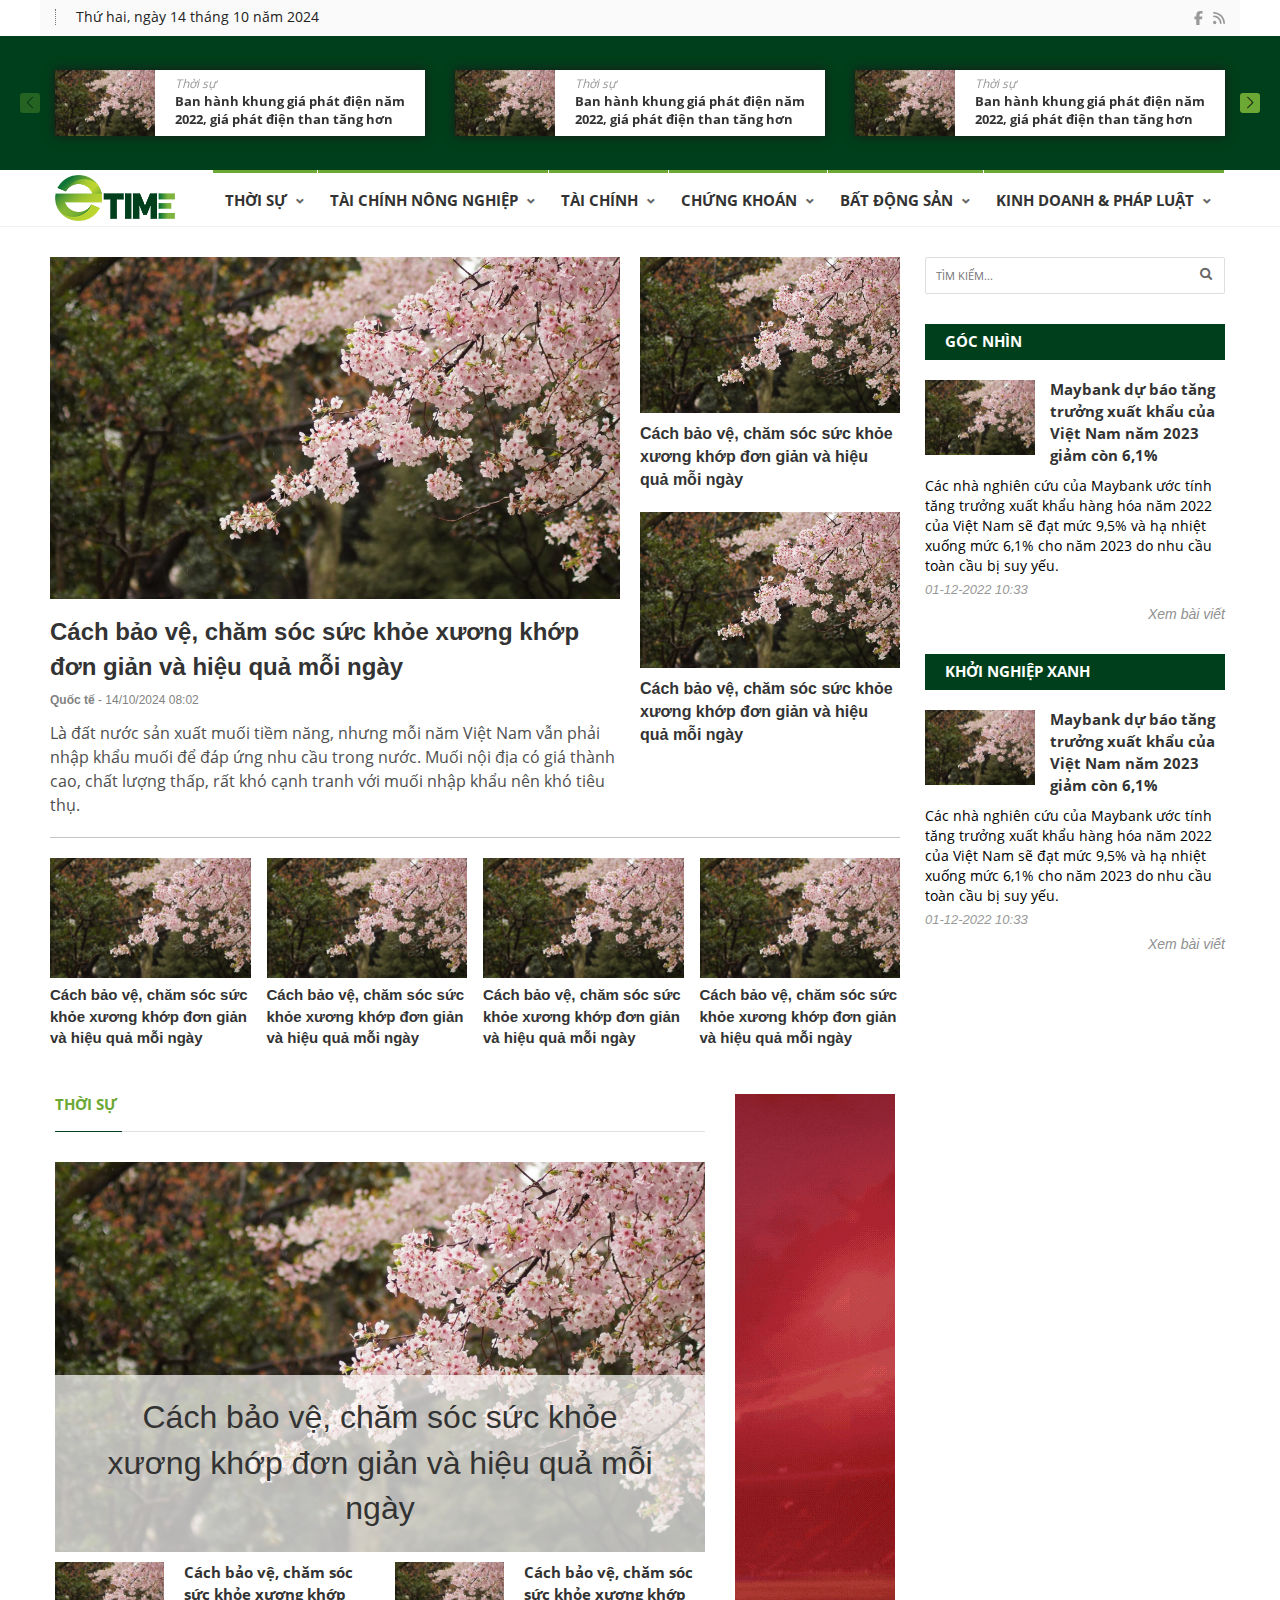
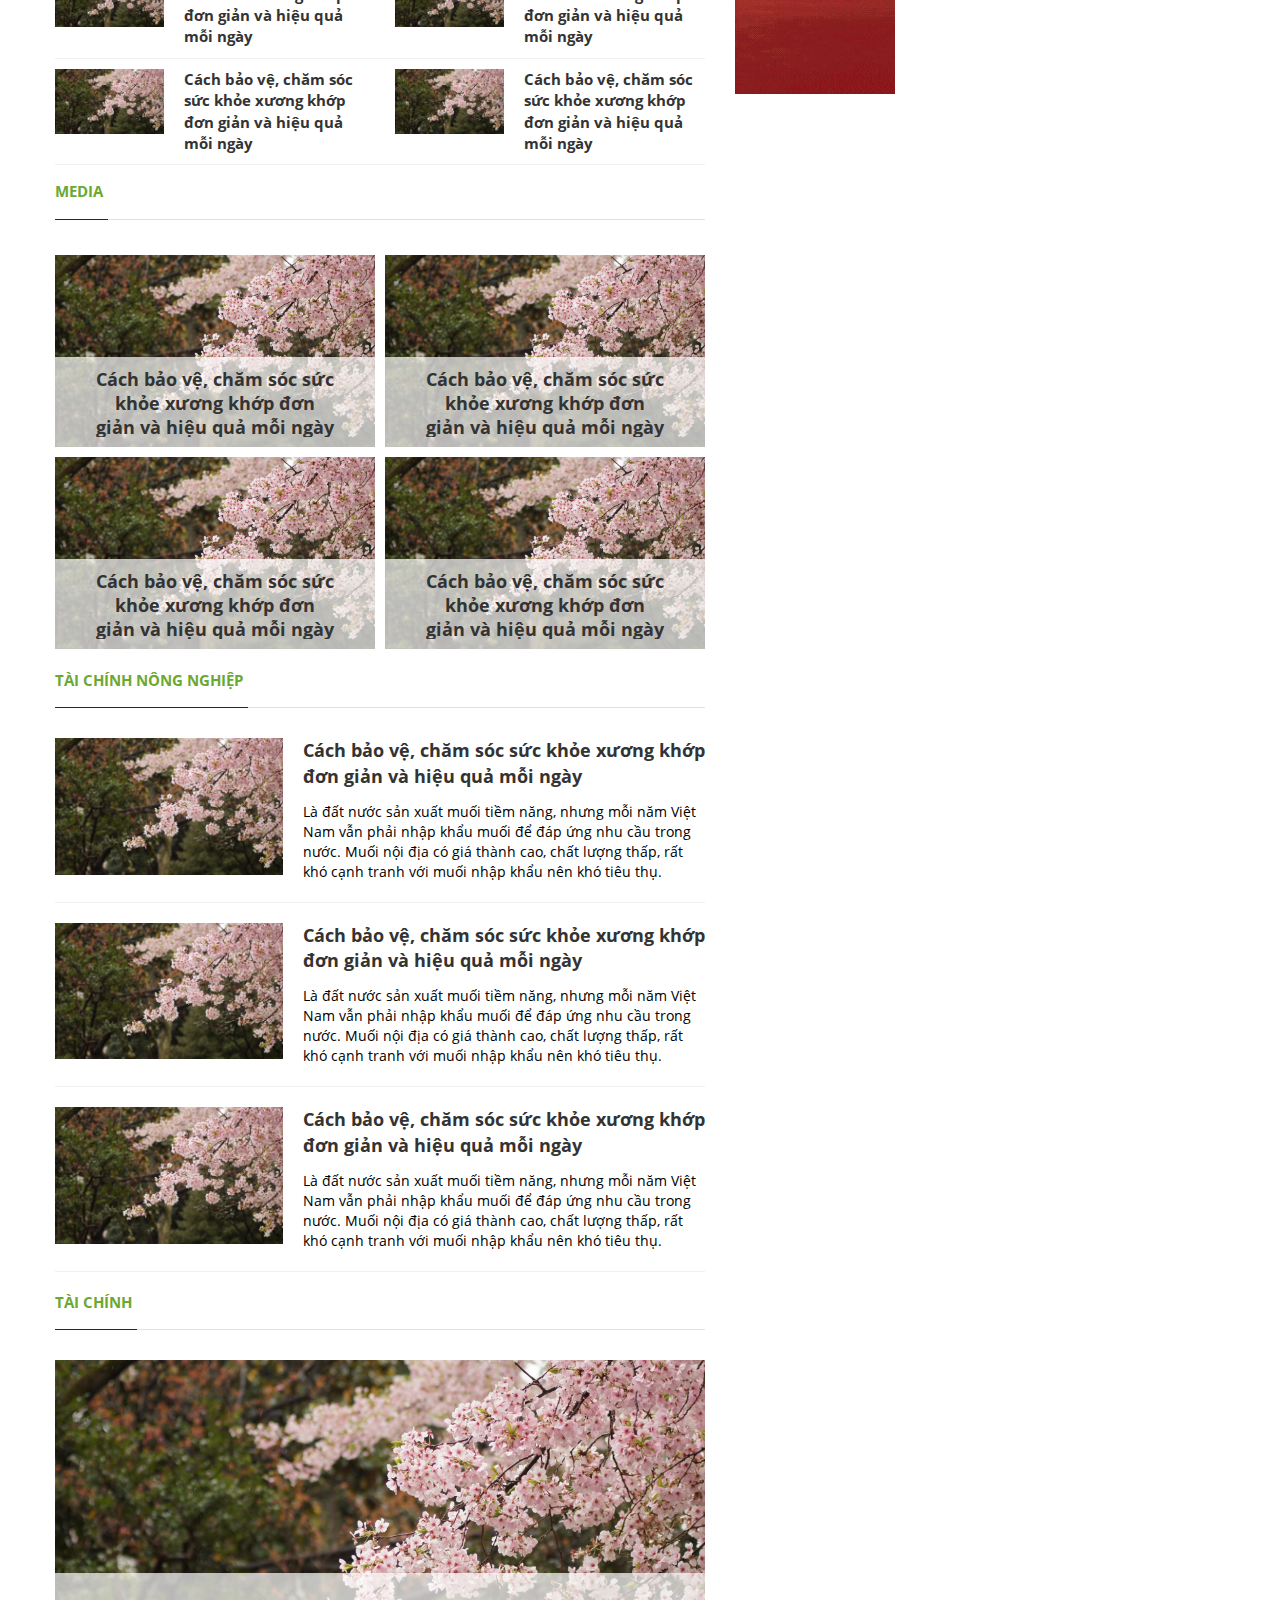
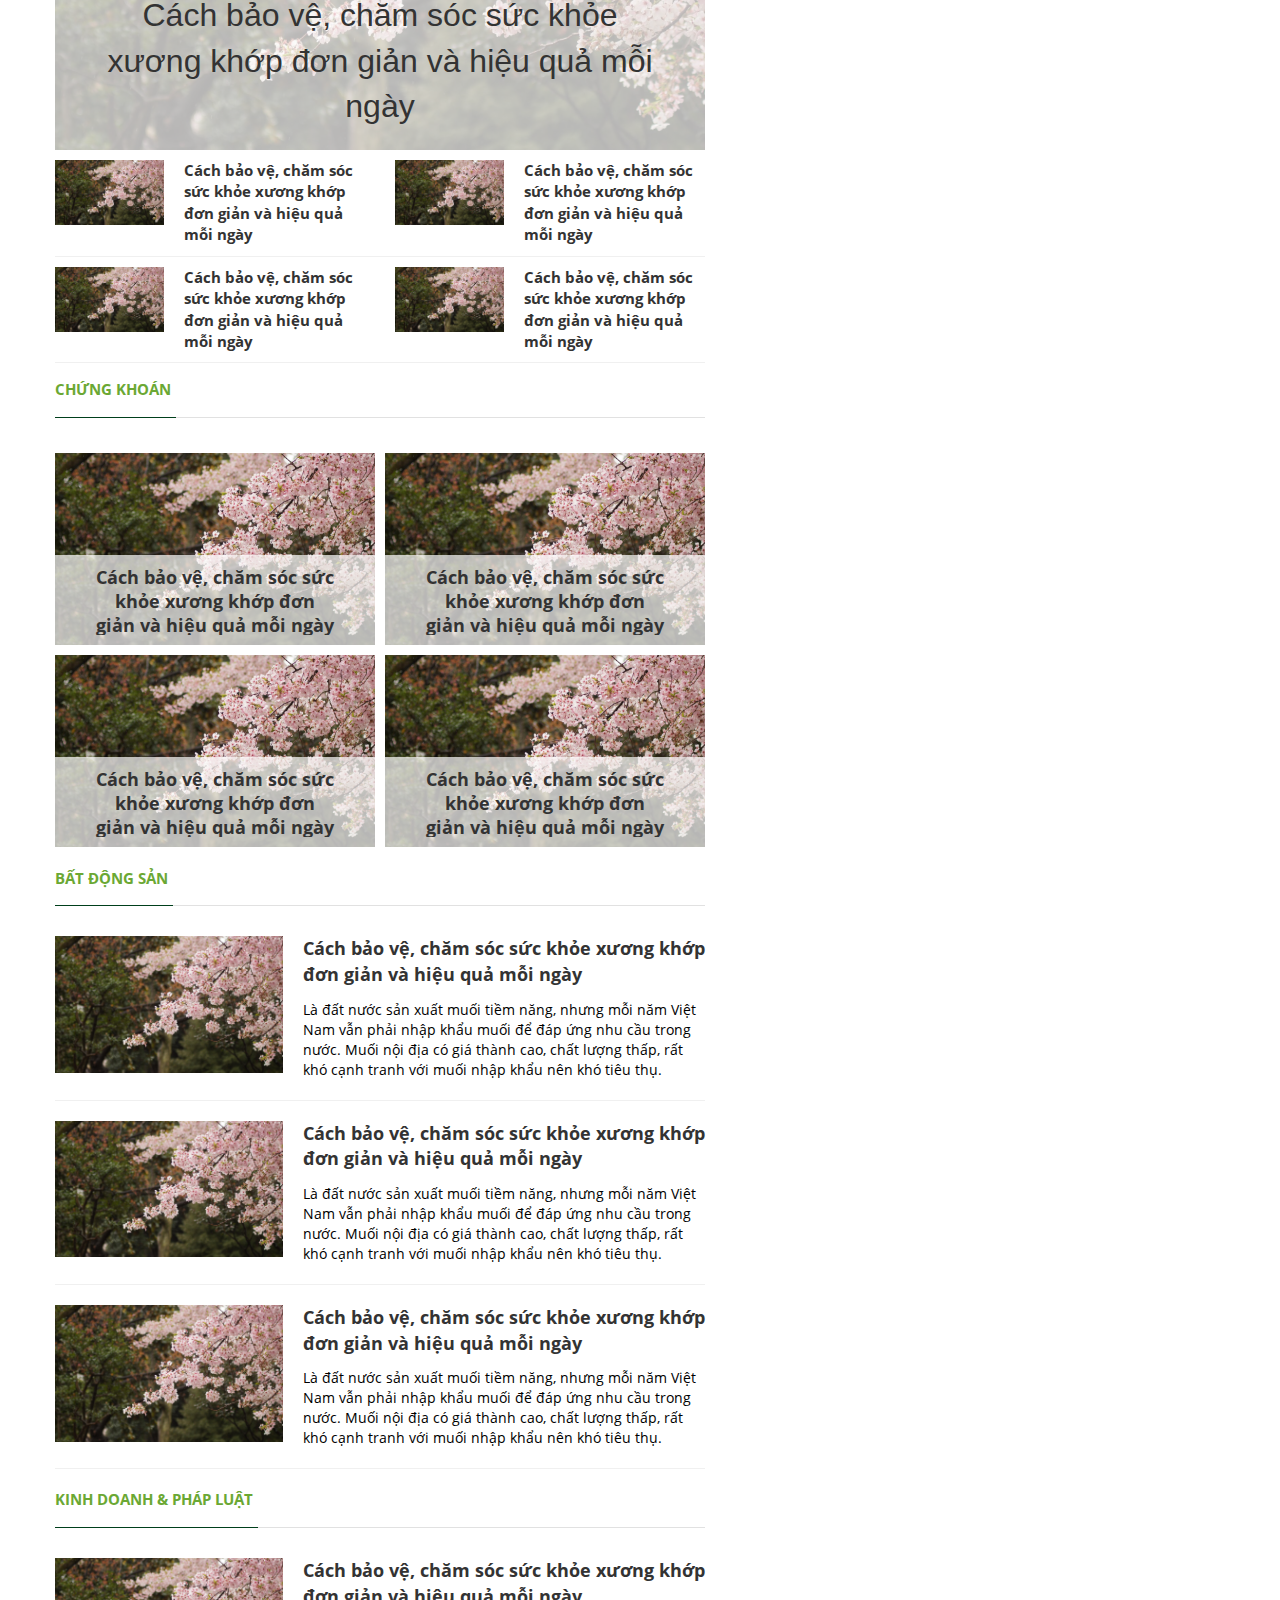
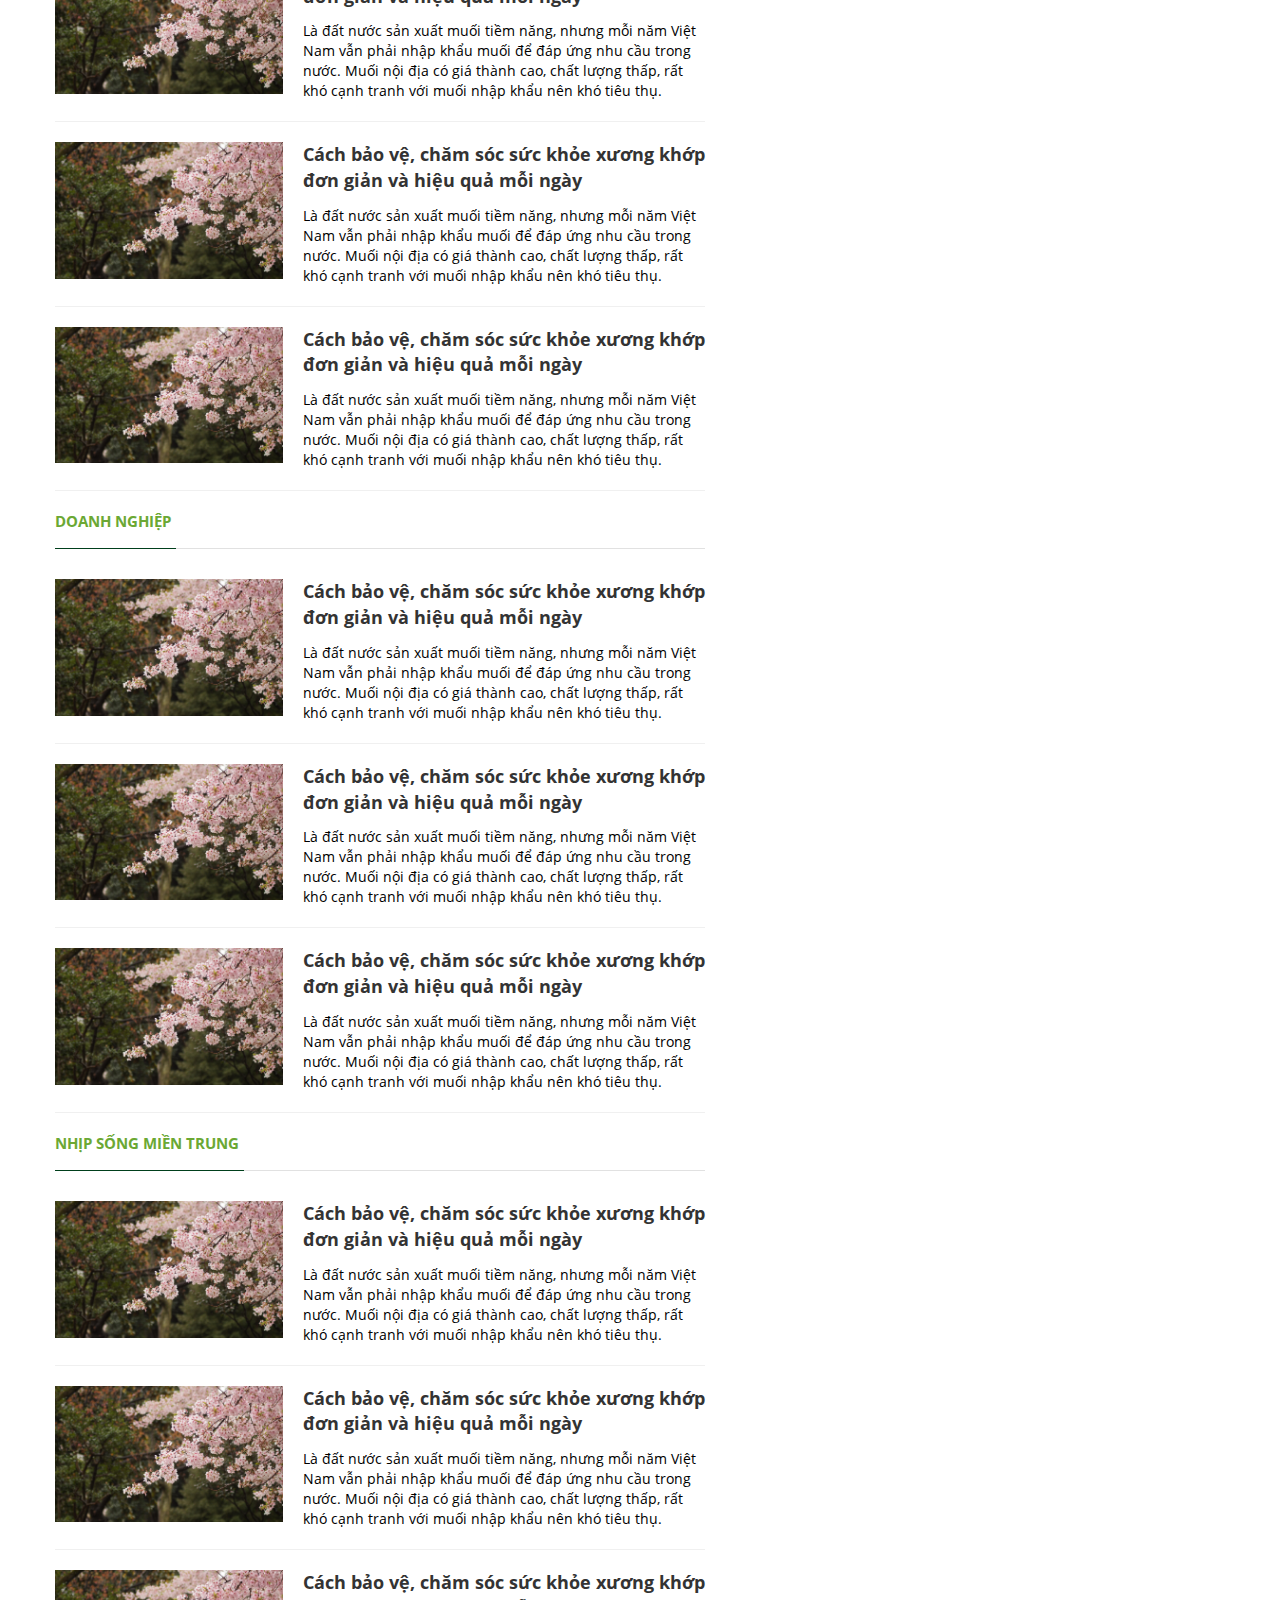
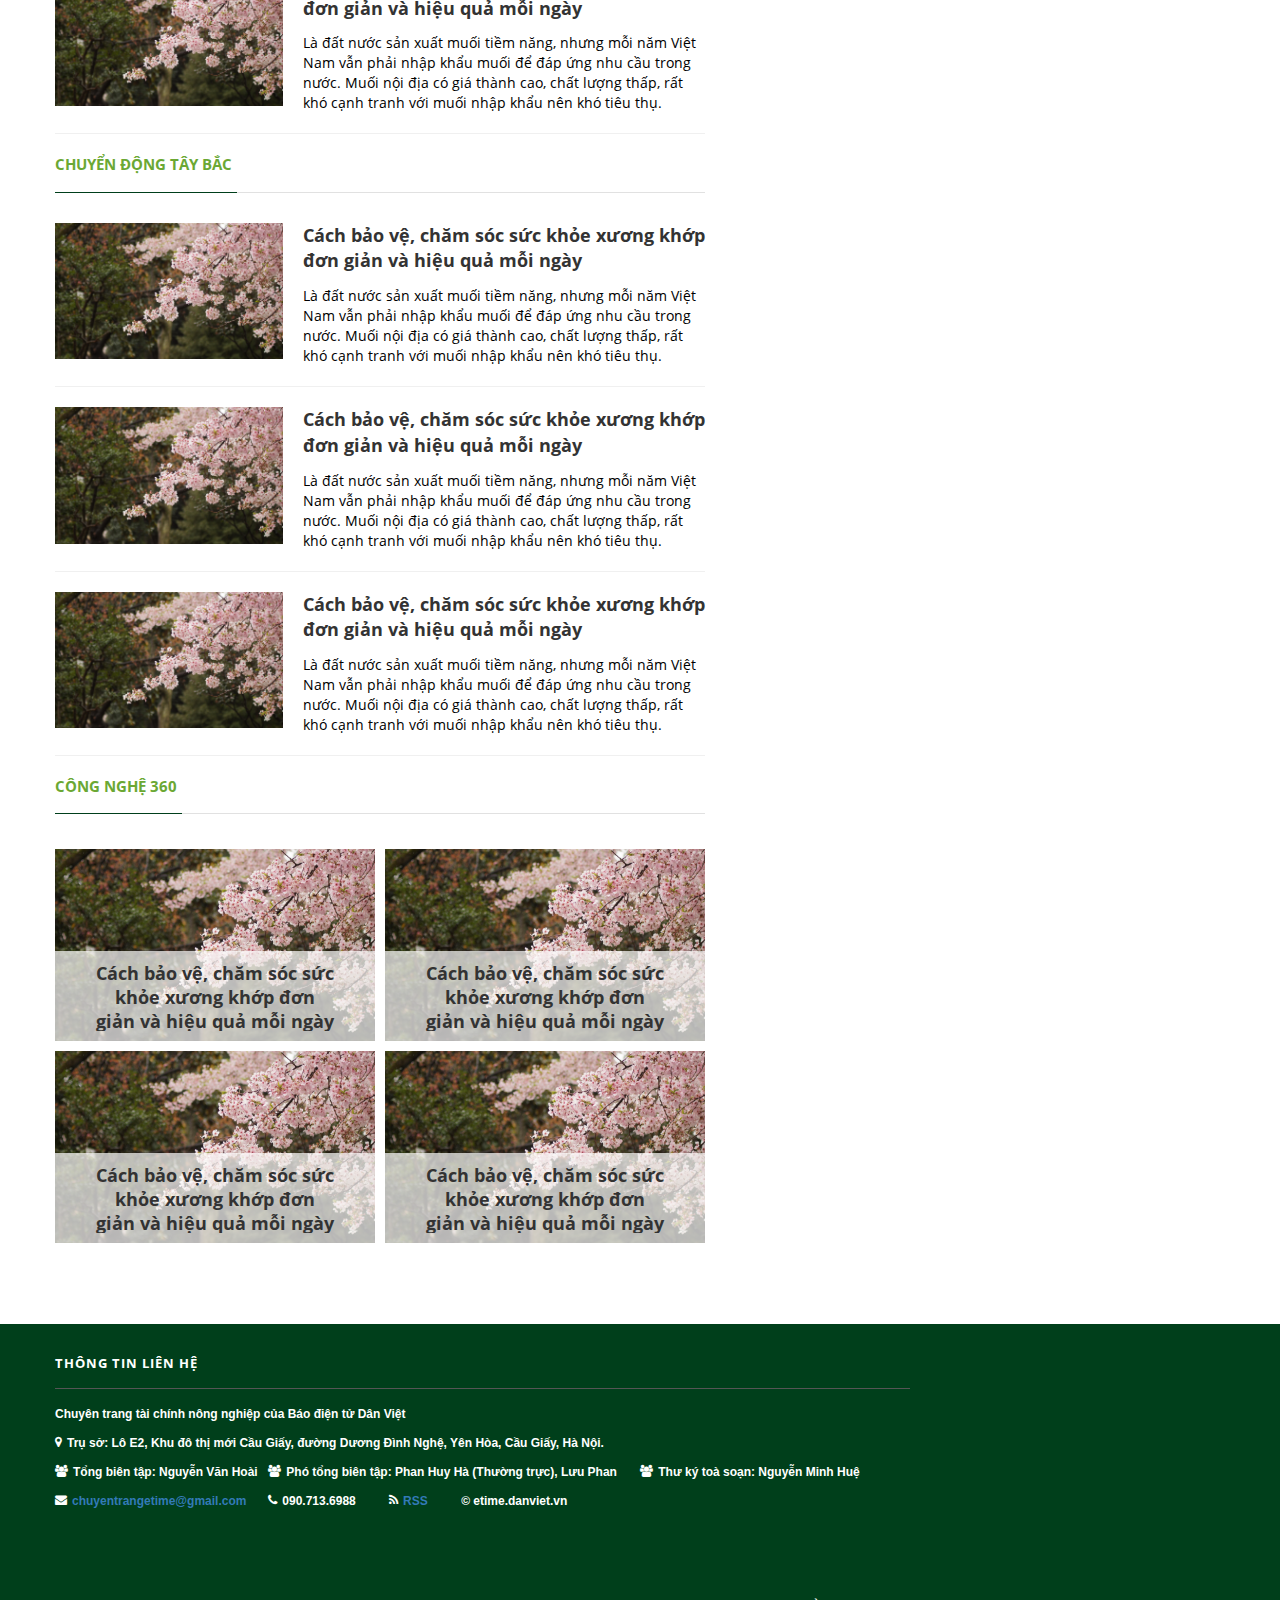
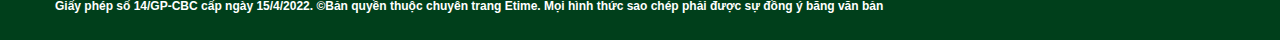
<file: index.html>
<!DOCTYPE html>
<html id="mainHtml" lang="vi">
  <head>
    <meta http-equiv="Content-Type" content="text/html;charset=utf-8" />
    <meta charset="utf-8" />
    <meta name="viewport" content="width=device-width,&#32;initial-scale=1.0" />
    <title>ETime</title>
    <meta id="metaRobots" name="robots" content="index,follow,all" />
    <meta name="format-detection" content="telephone=no" />
    <meta name="format-detection" content="address=no" />
    <meta name="Language" content="vi" />
    <meta name="distribution" content="Global" />
    <meta name="revisit-after" content="1 days" />
    <meta
      name="copyright"
      content="Copyright (c) by https://etime.danviet.vn"
    />
    <meta name="author" content="etime.danviet.vn" />
    <meta name="RATING" content="GENERAL" />
    <meta name="GENERATOR" content="https://etime.danviet.vn" />
    <meta http-equiv="REFRESH" content="3600" />
    <!-- favicon -->
    <link rel="apple-touch-icon" sizes="57x57" href="./images/favicon/" />
    <link
      rel="apple-touch-icon"
      sizes="60x60"
      href="./images/favicon//apple-icon-60x60.png"
    />
    <link
      rel="apple-touch-icon"
      sizes="72x72"
      href="./images/favicon//apple-icon-72x72.png"
    />
    <link
      rel="apple-touch-icon"
      sizes="76x76"
      href="./images/favicon//apple-icon-76x76.png"
    />
    <link
      rel="apple-touch-icon"
      sizes="114x114"
      href="./images/favicon//apple-icon-114x114.png"
    />
    <link
      rel="apple-touch-icon"
      sizes="120x120"
      href="./images/favicon//apple-icon-120x120.png"
    />
    <link
      rel="apple-touch-icon"
      sizes="144x144"
      href="./images/favicon//apple-icon-144x144.png"
    />
    <link
      rel="apple-touch-icon"
      sizes="152x152"
      href="./images/favicon//apple-icon-152x152.png"
    />
    <link
      rel="apple-touch-icon"
      sizes="180x180"
      href="./images/favicon//apple-icon-180x180.png"
    />
    <link
      rel="icon"
      type="image/png"
      sizes="192x192"
      href="./images/favicon//android-icon-192x192.png"
    />
    <link
      rel="icon"
      type="image/png"
      sizes="32x32"
      href="./images/favicon//favicon-32x32.png"
    />
    <link
      rel="icon"
      type="image/png"
      sizes="96x96"
      href="./images/favicon//favicon-96x96.png"
    />
    <link
      rel="icon"
      type="image/png"
      sizes="16x16"
      href="./images/favicon//favicon-16x16.png"
    />
    <link rel="manifest" href="./images/favicon//manifest.json" />
    <meta name="msapplication-TileColor" content="#ffffff" />
    <meta name="msapplication-TileImage" content="/ms-icon-144x144.png" />
    <meta name="theme-color" content="#ffffff" />
    <!-- end favicon -->
    <meta name="keywords" content="ETime" />
    <meta name="news_keywords" content="ETime" />
    <meta name="description" content="ETime" />

    <meta property="og:type" content="Article" />
    <meta property="article:tag" content="ETime" />
    <meta property="og:title" content="ETime" />
    <meta property="og:description" content="ETime" />
    <meta content="ETime" />
    <meta property="og:image" />
    <meta property="og:image:width" content="600" />
    <meta property="og:image:height" content="315" />
    <meta property="og:image:alt" content="ETime" />
    <meta property="og:url" content="https://etime.danviet.vn/" />
    <meta property="og:site_name" content="danviet.vn" />
    <link rel="canonical" href="https://etime.danviet.vn/" />
    <link
      rel="alternate"
      type="application/rss+xml"
      href="https://etime.danviet.vn/danh-muc.rss"
      title="ETime"
    />
    <!-- css -->
    <link rel="stylesheet" href="./lib/swiper/swiper-bundle.min.css">
    <link href="./css/style.css" rel="stylesheet" />
    <!-- end css -->
  </head>

  <body>
    <!-- header -->
    <header>
      <!-- pc -->
      <div class="d-2xl-block d-lg-none">
        <div class="top-line-head wrapper">
          <div class="line-datetime"><span class="datetimenow">Thứ hai, ngày 14 tháng 10 năm 2024</span></div>
          <ul class="line-rss">
            <li>
              <a href="https://danviet.explus.vn/beta/e-time/index.html" aria-label="test"  target="_blank" rel="nofollow" title="facebook">
                <img src="./images/svg/facebook-gray.svg" alt="" class="icon" width="9" height="14" loading="lazy">  
              </a>
            </li>
            <li>
              <a href="https://danviet.explus.vn/beta/e-time/index.html" aria-label="test"  rel="nofollow" title="rss">
                <img src="./images/svg/rss-gray.svg" alt="" class="icon" width="12" height="14" loading="lazy">
              </a>
            </li>
          </ul>
        </div>
        <div class="list-posts-top">
          <div
            class="wrapper"
            data-slideshow
            data-slideshow-loop="true"
            data-slideshow-interval="5000"
          >
            <div class="swiper js__threeSlide">
              <div class="swiper-wrapper">
                <div class="swiper-slide">
                  <div class="post-item">
                    <div class="item-box">
    
                      <a class="img" title="" href="https://danviet.explus.vn/beta/e-time/index.html" aria-label="test" >
                        <img
                          src="./images/imgdf.jpg"  srcset="./images/2-1.jpg"
                          alt=""
                          width="100"
                          height="66"
                          loading="lazy"
                      /></a>
                      <div class="content">
                        <a title="Thời sự" class="cate" href="/etime/thoi-su.htm"
                          >Thời sự</a
                        >
                        <h3>
                          <a title="" class="title" href="https://danviet.explus.vn/beta/e-time/index.html" aria-label="test"  data-trimline="2"
                            >Ban hành khung giá phát điện năm 2022, giá phát điện
                            than tăng hơn 43%</a
                          >
                        </h3>
                      </div>
                    </div>
                  </div>
                </div>
                <div class="swiper-slide">
                  <div class="post-item">
                    <div class="item-box">
    
                      <a class="img" title="" href="https://danviet.explus.vn/beta/e-time/index.html" aria-label="test" >
                        <img
                          src="./images/imgdf.jpg"  srcset="./images/2-1.jpg"
                          alt=""
                          width="100"
                          height="66"
                          loading="lazy"
                      /></a>
                      <div class="content">
                        <a title="Thời sự" class="cate" href="/etime/thoi-su.htm"
                          >Thời sự</a
                        >
                        <h3>
                          <a title="" class="title" href="https://danviet.explus.vn/beta/e-time/index.html" aria-label="test"  data-trimline="2"
                            >Ban hành khung giá phát điện năm 2022, giá phát điện
                            than tăng hơn 43%</a
                          >
                        </h3>
                      </div>
                    </div>
                  </div>
                </div>
                <div class="swiper-slide">
                  <div class="post-item">
                    <div class="item-box">
    
                      <a class="img" title="" href="https://danviet.explus.vn/beta/e-time/index.html" aria-label="test" >
                        <img
                          src="./images/imgdf.jpg"  srcset="./images/2-1.jpg"
                          alt=""
                          width="100"
                          height="66"
                          loading="lazy"
                      /></a>
                      <div class="content">
                        <a title="Thời sự" class="cate" href="/etime/thoi-su.htm"
                          >Thời sự</a
                        >
                        <h3>
                          <a title="" class="title" href="https://danviet.explus.vn/beta/e-time/index.html" aria-label="test"  data-trimline="2"
                            >Ban hành khung giá phát điện năm 2022, giá phát điện
                            than tăng hơn 43%</a
                          >
                        </h3>
                      </div>
                    </div>
                  </div>
                </div>
                <div class="swiper-slide">
                  <div class="post-item">
                    <div class="item-box">
    
                      <a class="img" title="" href="https://danviet.explus.vn/beta/e-time/index.html" aria-label="test" >
                        <img
                          src="./images/imgdf.jpg"  srcset="./images/2-1.jpg"
                          alt=""
                          width="100"
                          height="66"
                          loading="lazy"
                      /></a>
                      <div class="content">
                        <a title="Thời sự" class="cate" href="/etime/thoi-su.htm"
                          >Thời sự</a
                        >
                        <h3>
                          <a title="" class="title" href="https://danviet.explus.vn/beta/e-time/index.html" aria-label="test"  data-trimline="2"
                            >Ban hành khung giá phát điện năm 2022, giá phát điện
                            than tăng hơn 43%</a
                          >
                        </h3>
                      </div>
                    </div>
                  </div>
                </div>
              </div>
            </div>
            <div class="swiper-button-next"></div>
            <div class="swiper-button-prev"></div>
          </div>
        </div>
        <div id="nav">
          <div class="wrapper">
            <div class="logo">
              <h1>
                <a class="nav-logo" href="/" title="etime">
                  <img src="./images/small-logo.png" alt="etime" width="120" height="46" loading="lazy"
                /></a>
              </h1>
            </div>
    
            <ul class="nav-bar">
              <li class="nav-item">
                <a href="/etime/thoi-su.htm" title="Thời sự">Thời sự</a>
              </li>
    
              <li class="nav-item">
                <a
                  href="/etime/tai-chinh-nong-nghiep.htm"
                  title="Tài chính nông nghiệp"
                  >Tài chính nông nghiệp</a
                >
    
                <ul>
                  <li>
                    <a
                      href="/tai-chinh-nong-nghiep/thi-truong.htm"
                      title="Thị trường"
                      >Thị trường</a
                    >
                  </li>
    
                  <li>
                    <a
                      href="/tai-chinh-nong-nghiep/toi-la-nong-dan.htm"
                      title="Tôi là nông dân"
                      >Tôi là nông dân</a
                    >
                  </li>
                </ul>
              </li>
    
              <li class="nav-item">
                <a href="/etime/tai-chinh.htm" title="Tài chính ">Tài chính </a>
    
                <ul>
                  <li>
                    <a href="/tai-chinh/ngan-hang.htm" title="Ngân hàng"
                      >Ngân hàng</a
                    >
                  </li>
    
                  <li>
                    <a href="/tai-chinh/bao-hiem.htm" title="Bảo hiểm"
                      >Bảo hiểm</a
                    >
                  </li>
                </ul>
              </li>
    
              <li class="nav-item">
                <a href="/etime/chung-khoan.htm" title="Chứng khoán"
                  >Chứng khoán</a
                >
              </li>
    
              <li class="nav-item">
                <a href="/etime/bat-dong-san.htm" title="Bất động sản"
                  >Bất động sản</a
                >
              </li>
    
              <li class="nav-item">
                <a
                  href="/etime/kinh-doanh-phap-luat.htm"
                  title="Kinh doanh & Pháp luật"
                  >Kinh doanh & Pháp luật</a
                >
              </li>
            </ul>
          </div>
        </div>
        
      </div>
      <!-- end pc -->
      <!-- mb -->
      <div class="d-2xl-none d-lg-block">
        <div class="container-main">
          <div class="header-t">
            <div class="header fixed">
              <div class="nav">
                <div class="menu-left">
                  <i class="icon icon-bars"></i>
                </div>
                <div class="nav-box">
                  <div class="search-box">
                    <div id="search-form" class="search-form">
                      <input
                        type="text"
                        name="search"
                        id="search"
                        placeholder="Tìm kiếm"
                        autocomplete="off"
                      />
                      <button type="button" aria-label="search">
                        <i class="icon icon-search"></i>
                      </button>
                    </div>
                  </div>
                  <ul class="nav-bar">
                    <li class="nav-item">
                      <a href="/etime/thoi-su.htm" title="Thời sự"
                        ><i class="icon icon-angle-right"></i>Thời sự<i
                          class="icon-down"
                        ></i
                      ></a>
                    </li>

                    <li class="nav-item">
                        <div class="nav-item-header">
                            <a href="/etime/tai-chinh-nong-nghiep.htm" title="Tài chính nông nghiệp">
                              <i class="icon icon-angle-right"></i>
                              Tài chính nông nghiệp
                            </a>
                            <i class="icon-down block"></i>
                        </div>

                      <ul>
                        <li>
                          <a
                            href="/tai-chinh-nong-nghiep/thi-truong.htm"
                            title="Thị trường"
                            ><i class="icon icon-angle-right"></i>Thị trường</a
                          >
                        </li>

                        <li>
                          <a
                            href="/tai-chinh-nong-nghiep/toi-la-nong-dan.htm"
                            title="Tôi là nông dân"
                            ><i class="icon icon-angle-right"></i>Tôi là nông
                            dân</a
                          >
                        </li>
                      </ul>
                    </li>

                    <li class="nav-item">
                        <div class="nav-item-header">
                            <a href="/etime/tai-chinh-nong-nghiep.htm" title="Tài chính nông nghiệp">
                              <i class="icon icon-angle-right"></i>
                              Tài chính nông nghiệp
                            </a>
                            <i class="icon-down block"></i>
                        </div>

                      <ul>
                        <li>
                          <a
                            href="/tai-chinh-nong-nghiep/thi-truong.htm"
                            title="Thị trường"
                            ><i class="icon icon-angle-right"></i>Thị trường</a
                          >
                        </li>

                        <li>
                          <a
                            href="/tai-chinh-nong-nghiep/toi-la-nong-dan.htm"
                            title="Tôi là nông dân"
                            ><i class="icon icon-angle-right"></i>Tôi là nông
                            dân</a
                          >
                        </li>
                      </ul>
                    </li>

                    <li class="nav-item">
                        <div class="nav-item-header">
                            <a href="/etime/tai-chinh-nong-nghiep.htm" title="Tài chính nông nghiệp">
                              <i class="icon icon-angle-right"></i>
                              Tài chính nông nghiệp
                            </a>
                            <i class="icon-down block"></i>
                        </div>

                      <ul>
                        <li>
                          <a
                            href="/tai-chinh-nong-nghiep/thi-truong.htm"
                            title="Thị trường"
                            ><i class="icon icon-angle-right"></i>Thị trường</a
                          >
                        </li>

                        <li>
                          <a
                            href="/tai-chinh-nong-nghiep/toi-la-nong-dan.htm"
                            title="Tôi là nông dân"
                            ><i class="icon icon-angle-right"></i>Tôi là nông
                            dân</a
                          >
                        </li>
                      </ul>
                    </li>
                  </ul>
                </div>
              </div>

              <div class="logo">
                <h1>
                  <a class="nav-logo" href="/" title="etime">
                    <img
                      src="https://static.mediacdn.vn/danviet/mob_images/logo-etime.png"
                      alt="etime"
                      width="110"
                      height="50"
                      loading="lazy"
                  /></a>
                </h1>
              </div>

              <div class="newstop">
                <div class="news-right">
                  <i class="icon icon-th-large"></i>
                </div>
                <div class="newstop-box">
                  <div class="newstop-title">
                    <span>Bài đọc nhiều</span>
                  </div>
                  <ul class="list-top">
                    <!-- item -->
                    <li class="item">
                      <div class="img">
                        <a href="https://danviet.explus.vn/beta/e-time/index.html" aria-label="test"  class="image-wrapper">
                          <img src="./images/imgdf.jpg"  srcset="./images/2-1.jpg" alt="" width="130" height="80" loading="lazy">
                        </a>
                      </div>
                      <h3>
                        <a
                          title=""
                          class="title"
                          href="https://danviet.explus.vn/beta/e-time/index.html" aria-label="test" 
                          >TT-Huế: Thu ngân sách năm 2022 đạt 12.701 tỷ đồng,
                          tăng 12% so với cùng kỳ</a
                        >
                      </h3>
                    </li>
                    <!-- end item -->
                    <!-- item -->
                    <li class="item">
                      <div class="img">
                        <a href="https://danviet.explus.vn/beta/e-time/index.html" aria-label="test"  class="image-wrapper">
                          <img src="./images/imgdf.jpg"  srcset="./images/2-1.jpg" alt="" width="130" height="80" loading="lazy">
                        </a>
                      </div>
                      <h3>
                        <a
                          title=""
                          class="title"
                          href="https://danviet.explus.vn/beta/e-time/index.html" aria-label="test" 
                          >TT-Huế: Thu ngân sách năm 2022 đạt 12.701 tỷ đồng,
                          tăng 12% so với cùng kỳ</a
                        >
                      </h3>
                    </li>
                    <!-- end item -->

                    <!-- item -->
                    <li class="item">
                      <div class="img">
                        <a href="https://danviet.explus.vn/beta/e-time/index.html" aria-label="test"  class="image-wrapper">
                          <img src="./images/imgdf.jpg"  srcset="./images/2-1.jpg" alt="" width="130" height="80" loading="lazy">
                        </a>
                      </div>
                      <h3>
                        <a
                          title=""
                          class="title"
                          href="https://danviet.explus.vn/beta/e-time/index.html" aria-label="test" 
                          >TT-Huế: Thu ngân sách năm 2022 đạt 12.701 tỷ đồng,
                          tăng 12% so với cùng kỳ</a
                        >
                      </h3>
                    </li>
                    <!-- end item -->

                    <!-- item -->
                    <li class="item">
                      <div class="img">
                        <a href="https://danviet.explus.vn/beta/e-time/index.html" aria-label="test"  class="image-wrapper">
                          <img src="./images/imgdf.jpg"  srcset="./images/2-1.jpg" alt="" width="130" height="80" loading="lazy">
                        </a>
                      </div>
                      <h3>
                        <a
                          title=""
                          class="title"
                          href="https://danviet.explus.vn/beta/e-time/index.html" aria-label="test" 
                          >TT-Huế: Thu ngân sách năm 2022 đạt 12.701 tỷ đồng,
                          tăng 12% so với cùng kỳ</a
                        >
                      </h3>
                    </li>
                    <!-- end item -->
                    <!-- item -->
                    <li class="item">
                      <div class="img">
                        <a href="https://danviet.explus.vn/beta/e-time/index.html" aria-label="test"  class="image-wrapper">
                          <img src="./images/imgdf.jpg"  srcset="./images/2-1.jpg" alt="" width="130" height="80" loading="lazy">
                        </a>
                      </div>
                      <h3>
                        <a
                          title=""
                          class="title"
                          href="https://danviet.explus.vn/beta/e-time/index.html" aria-label="test" 
                          >TT-Huế: Thu ngân sách năm 2022 đạt 12.701 tỷ đồng,
                          tăng 12% so với cùng kỳ</a
                        >
                      </h3>
                    </li>
                    <!-- end item -->
                    <!-- item -->
                    <li class="item">
                      <div class="img">
                        <a href="https://danviet.explus.vn/beta/e-time/index.html" aria-label="test"  class="image-wrapper">
                          <img src="./images/imgdf.jpg"  srcset="./images/2-1.jpg" alt="" width="130" height="80" loading="lazy">
                        </a>
                      </div>
                      <h3>
                        <a
                          title=""
                          class="title"
                          href="https://danviet.explus.vn/beta/e-time/index.html" aria-label="test" 
                          >TT-Huế: Thu ngân sách năm 2022 đạt 12.701 tỷ đồng,
                          tăng 12% so với cùng kỳ</a
                        >
                      </h3>
                    </li>
                    <!-- end item -->
                    
                  </ul>
                </div>
              </div>
              <div class="side-overlay"></div>
            </div>
          </div>
        </div>
      </div>
      <!-- end mb -->
    </header>
    <!-- end header -->

    <!-- main -->
    <main>
      <!-- pc -->
       <div class="d-2xl-block d-sm-none">
        <div class="main">
          <div class="wrapper">
            <!-- main left -->
            <div class="main-left">
              <!-- primary -->
              <div class="section-primary">
                <!-- top -->
                <div class="section-primary__top">
                  <!-- left -->
                  <div class="left">
                    <!-- article -->
                    <div class="article">
                        <!-- img -->
                        <div class="article-img">
                            <a href="https://danviet.explus.vn/beta/e-time/index.html" aria-label="test"  class="image-wrapper">
                                <img src="./images/imgdf.jpg"  srcset="./images/2-1.jpg" alt="" width="570" height="342" loading="lazy">
                            </a>
                        </div>
                        <!-- end img -->
                        <!-- content -->
                        <div class="article-content">
                            <h3 class="article-title">
                                <a href="https://danviet.explus.vn/beta/e-time/index.html" aria-label="test"  class="">Cách bảo vệ, chăm sóc sức
                                    khỏe xương khớp đơn giản và
                                    hiệu quả mỗi ngày</a>
                            </h3>
                            <div class="time-public">
                              <span class="text-1">Quốc tế</span>
                              <span class="text-2">&nbsp;-&nbsp;14/10/2024 08:02</span>
                          </div>
                            <div class="article-des">
                              Là đất nước sản xuất muối
                              tiềm năng, nhưng mỗi năm
                              Việt Nam vẫn phải nhập khẩu
                              muối để đáp ứng nhu cầu
                              trong nước. Muối nội địa có
                              giá thành cao, chất lượng
                              thấp, rất khó cạnh tranh với
                              muối nhập khẩu nên khó tiêu
                              thụ.
                                
                            </div>
                        </div>
                        <!-- end content -->
                    </div>
                    <!-- end article -->
                  </div>
                  <!-- end left -->
  
                  <!-- right -->
                  <div class="right">
                    <!-- article -->
                    <div class="article">
                        <!-- img -->
                        <div class="article-img">
                            <a href="https://danviet.explus.vn/beta/e-time/index.html" aria-label="test"  class="image-wrapper">
                                <img src="./images/imgdf.jpg"  srcset="./images/2-1.jpg" alt="" width="260" height="156" loading="lazy">
                            </a>
                        </div>
                        <!-- end img -->
                        <!-- content -->
                        <div class="article-content">
                            <h3 class="article-title">
                                <a href="https://danviet.explus.vn/beta/e-time/index.html" aria-label="test"  class="">Cách bảo vệ, chăm sóc sức
                                    khỏe xương khớp đơn giản và
                                    hiệu quả mỗi ngày</a>
                            </h3>
                        </div>
                        <!-- end content -->
                    </div>
                    <!-- end article -->
                    <!-- article -->
                    <div class="article">
                        <!-- img -->
                        <div class="article-img">
                            <a href="https://danviet.explus.vn/beta/e-time/index.html" aria-label="test"  class="image-wrapper">
                                <img src="./images/imgdf.jpg"  srcset="./images/2-1.jpg" alt="" width="260" height="156" loading="lazy">
                            </a>
                        </div>
                        <!-- end img -->
                        <!-- content -->
                        <div class="article-content">
                          <h3 class="article-title">
                              <a href="https://danviet.explus.vn/beta/e-time/index.html" aria-label="test"  class="">Cách bảo vệ, chăm sóc sức
                                  khỏe xương khớp đơn giản và
                                  hiệu quả mỗi ngày</a>
                          </h3>
                        </div>
                        <!-- end content -->
                    </div>
                    <!-- end article -->
                  </div>
                  <!-- end right -->
                </div>
                <!-- end top -->
  
                <!-- bot -->
                <div class="section-primary__bot">
                  <!-- article -->
                  <div class="article">
                    <!-- img -->
                    <div class="article-img">
                        <a href="https://danviet.explus.vn/beta/e-time/index.html" aria-label="test"  class="image-wrapper">
                            <img src="./images/imgdf.jpg"  srcset="./images/2-1.jpg" alt="" width="210" height="120" loading="lazy">
                        </a>
                    </div>
                    <!-- end img -->
                    <!-- content -->
                    <div class="article-content">
                        <h3 class="article-title">
                            <a href="https://danviet.explus.vn/beta/e-time/index.html" aria-label="test"  class="">Cách bảo vệ, chăm sóc sức
                                khỏe xương khớp đơn giản và
                                hiệu quả mỗi ngày</a>
                        </h3>
                    </div>
                    <!-- end content -->
                  </div>
                  <!-- end article -->
                  <!-- article -->
                  <div class="article">
                    <!-- img -->
                    <div class="article-img">
                        <a href="https://danviet.explus.vn/beta/e-time/index.html" aria-label="test"  class="image-wrapper">
                            <img src="./images/imgdf.jpg"  srcset="./images/2-1.jpg" alt="" width="210" height="120" loading="lazy">
                        </a>
                    </div>
                    <!-- end img -->
                    <!-- content -->
                    <div class="article-content">
                        <h3 class="article-title">
                            <a href="https://danviet.explus.vn/beta/e-time/index.html" aria-label="test"  class="">Cách bảo vệ, chăm sóc sức
                                khỏe xương khớp đơn giản và
                                hiệu quả mỗi ngày</a>
                        </h3>
                    </div>
                    <!-- end content -->
                  </div>
                  <!-- end article -->
                  <!-- article -->
                  <div class="article">
                    <!-- img -->
                    <div class="article-img">
                        <a href="https://danviet.explus.vn/beta/e-time/index.html" aria-label="test"  class="image-wrapper">
                            <img src="./images/imgdf.jpg"  srcset="./images/2-1.jpg" alt="" width="210" height="120" loading="lazy">
                        </a>
                    </div>
                    <!-- end img -->
                    <!-- content -->
                    <div class="article-content">
                        <h3 class="article-title">
                            <a href="https://danviet.explus.vn/beta/e-time/index.html" aria-label="test"  class="">Cách bảo vệ, chăm sóc sức
                                khỏe xương khớp đơn giản và
                                hiệu quả mỗi ngày</a>
                        </h3>
                    </div>
                    <!-- end content -->
                  </div>
                  <!-- end article -->
                  <!-- article -->
                  <div class="article">
                    <!-- img -->
                    <div class="article-img">
                        <a href="https://danviet.explus.vn/beta/e-time/index.html" aria-label="test"  class="image-wrapper">
                            <img src="./images/imgdf.jpg"  srcset="./images/2-1.jpg" alt="" width="210" height="120" loading="lazy">
                        </a>
                    </div>
                    <!-- end img -->
                    <!-- content -->
                    <div class="article-content">
                        <h3 class="article-title">
                            <a href="https://danviet.explus.vn/beta/e-time/index.html" aria-label="test"  class="">Cách bảo vệ, chăm sóc sức
                                khỏe xương khớp đơn giản và
                                hiệu quả mỗi ngày</a>
                        </h3>
                    </div>
                    <!-- end content -->
                  </div>
                  <!-- end article -->
                </div>
                <!-- end bot -->
              </div>
              <!-- end primary -->
  
              <!-- secondary -->
              <div class="section-secondary">
                <div class="main-block-content leftSidebar-1">
                  
                  <!-- block primary -->
                  <div class="block-primary">
                    <!-- heading -->
                    <div class="heading-one">
                      <h2>
                        <a href="https://danviet.explus.vn/beta/e-time/index.html" aria-label="test"  title="Thời sự" class="title">Thời sự</a>
                      </h2>
                    </div>
                    <!-- end heading -->
                    <!-- content -->
                    <div class="content">
                      <!-- large -->
                      <div class="block-primary__large">
                        <div class="article">
                          <!-- img -->
                          <div class="article-img">
                              <a href="https://danviet.explus.vn/beta/e-time/index.html" aria-label="test"  class="image-wrapper">
                                  <img src="./images/imgdf.jpg"  srcset="./images/2-1.jpg" alt="" width="650" height="390" loading="lazy">
                              </a>
                          </div>
                          <!-- end img -->
                          <!-- content -->
                          <div class="article-content">
                              <h3 class="article-title">
                                  <a href="https://danviet.explus.vn/beta/e-time/index.html" aria-label="test"  class="">Cách bảo vệ, chăm sóc sức
                                      khỏe xương khớp đơn giản và
                                      hiệu quả mỗi ngày</a>
                              </h3>
                          </div>
                          <!-- end content -->
                        </div>
                      </div>
                      <!-- end large -->
                      <!-- small -->
                      <div class="block-primary__small">
                        <!-- article -->
                        <div class="article">
                          <!-- img -->
                          <div class="article-img">
                              <a href="https://danviet.explus.vn/beta/e-time/index.html" aria-label="test"  class="image-wrapper">
                                  <img src="./images/imgdf.jpg"  srcset="./images/2-1.jpg" alt="" width="110" height="65" loading="lazy">
                              </a>
                          </div>
                          <!-- end img -->
                          <!-- content -->
                          <div class="article-content">
                              <h3 class="article-title">
                                  <a href="https://danviet.explus.vn/beta/e-time/index.html" aria-label="test"  class="">Cách bảo vệ, chăm sóc sức
                                      khỏe xương khớp đơn giản và
                                      hiệu quả mỗi ngày</a>
                              </h3>
                          </div>
                          <!-- end content -->
                        </div>
                        <!-- end article -->
                        <!-- article -->
                        <div class="article">
                          <!-- img -->
                          <div class="article-img">
                              <a href="https://danviet.explus.vn/beta/e-time/index.html" aria-label="test"  class="image-wrapper">
                                  <img src="./images/imgdf.jpg"  srcset="./images/2-1.jpg" alt="" width="110" height="65" loading="lazy">
                              </a>
                          </div>
                          <!-- end img -->
                          <!-- content -->
                          <div class="article-content">
                              <h3 class="article-title">
                                  <a href="https://danviet.explus.vn/beta/e-time/index.html" aria-label="test"  class="">Cách bảo vệ, chăm sóc sức
                                      khỏe xương khớp đơn giản và
                                      hiệu quả mỗi ngày</a>
                              </h3>
                          </div>
                          <!-- end content -->
                        </div>
                        <!-- end article -->
                        <!-- article -->
                        <div class="article">
                          <!-- img -->
                          <div class="article-img">
                              <a href="https://danviet.explus.vn/beta/e-time/index.html" aria-label="test"  class="image-wrapper">
                                  <img src="./images/imgdf.jpg"  srcset="./images/2-1.jpg" alt="" width="110" height="65" loading="lazy">
                              </a>
                          </div>
                          <!-- end img -->
                          <!-- content -->
                          <div class="article-content">
                              <h3 class="article-title">
                                  <a href="https://danviet.explus.vn/beta/e-time/index.html" aria-label="test"  class="">Cách bảo vệ, chăm sóc sức
                                      khỏe xương khớp đơn giản và
                                      hiệu quả mỗi ngày</a>
                              </h3>
                          </div>
                          <!-- end content -->
                        </div>
                        <!-- end article -->
                        <!-- article -->
                        <div class="article">
                          <!-- img -->
                          <div class="article-img">
                              <a href="https://danviet.explus.vn/beta/e-time/index.html" aria-label="test"  class="image-wrapper">
                                  <img src="./images/imgdf.jpg"  srcset="./images/2-1.jpg" alt="" width="110" height="65" loading="lazy">
                              </a>
                          </div>
                          <!-- end img -->
                          <!-- content -->
                          <div class="article-content">
                              <h3 class="article-title">
                                  <a href="https://danviet.explus.vn/beta/e-time/index.html" aria-label="test"  class="">Cách bảo vệ, chăm sóc sức
                                      khỏe xương khớp đơn giản và
                                      hiệu quả mỗi ngày</a>
                              </h3>
                          </div>
                          <!-- end content -->
                        </div>
                        <!-- end article -->
                      </div>
                      <!-- end small -->
                    </div>
                    <!-- end content -->
                  </div>
                  <!-- end block primary -->
  
  
                  <!-- block secondary -->
                  <div class="block-secondary">
                    <!-- heading -->
                    <div class="heading-one">
                      <h2>
                        <a href="https://danviet.explus.vn/beta/e-time/index.html" aria-label="test"  title="Thời sự" class="title">Media</a>
                      </h2>
                    </div>
                    <!-- end heading -->
                     <!-- content -->
                      <div class="content">
                        <!-- article -->
                        <div class="article">
                          <!-- img -->
                          <div class="article-img">
                              <a href="https://danviet.explus.vn/beta/e-time/index.html" aria-label="test"  class="image-wrapper">
                                  <img src="./images/imgdf.jpg"  srcset="./images/2-1.jpg" alt="" width="320" height="192" loading="lazy">
                              </a>
                          </div>
                          <!-- end img -->
                          <!-- content -->
                          <div class="article-content">
                              <h3 class="article-title">
                                  <a href="https://danviet.explus.vn/beta/e-time/index.html" aria-label="test"  class="">Cách bảo vệ, chăm sóc sức
                                      khỏe xương khớp đơn giản và
                                      hiệu quả mỗi ngày</a>
                              </h3>
                          </div>
                          <!-- end content -->
                        </div>
                        <!-- end article -->
                        <!-- article -->
                        <div class="article">
                          <!-- img -->
                          <div class="article-img">
                              <a href="https://danviet.explus.vn/beta/e-time/index.html" aria-label="test"  class="image-wrapper">
                                  <img src="./images/imgdf.jpg"  srcset="./images/2-1.jpg" alt="" width="320" height="192" loading="lazy">
                              </a>
                          </div>
                          <!-- end img -->
                          <!-- content -->
                          <div class="article-content">
                              <h3 class="article-title">
                                  <a href="https://danviet.explus.vn/beta/e-time/index.html" aria-label="test"  class="">Cách bảo vệ, chăm sóc sức
                                      khỏe xương khớp đơn giản và
                                      hiệu quả mỗi ngày</a>
                              </h3>
                          </div>
                          <!-- end content -->
                        </div>
                        <!-- end article -->
                        <!-- article -->
                        <div class="article">
                          <!-- img -->
                          <div class="article-img">
                              <a href="https://danviet.explus.vn/beta/e-time/index.html" aria-label="test"  class="image-wrapper">
                                  <img src="./images/imgdf.jpg"  srcset="./images/2-1.jpg" alt="" width="320" height="192" loading="lazy">
                              </a>
                          </div>
                          <!-- end img -->
                          <!-- content -->
                          <div class="article-content">
                              <h3 class="article-title">
                                  <a href="https://danviet.explus.vn/beta/e-time/index.html" aria-label="test"  class="">Cách bảo vệ, chăm sóc sức
                                      khỏe xương khớp đơn giản và
                                      hiệu quả mỗi ngày</a>
                              </h3>
                          </div>
                          <!-- end content -->
                        </div>
                        <!-- end article -->
                        <!-- article -->
                        <div class="article">
                          <!-- img -->
                          <div class="article-img">
                              <a href="https://danviet.explus.vn/beta/e-time/index.html" aria-label="test"  class="image-wrapper">
                                  <img src="./images/imgdf.jpg"  srcset="./images/2-1.jpg" alt="" width="320" height="192" loading="lazy">
                              </a>
                          </div>
                          <!-- end img -->
                          <!-- content -->
                          <div class="article-content">
                              <h3 class="article-title">
                                  <a href="https://danviet.explus.vn/beta/e-time/index.html" aria-label="test"  class="">Cách bảo vệ, chăm sóc sức
                                      khỏe xương khớp đơn giản và
                                      hiệu quả mỗi ngày</a>
                              </h3>
                          </div>
                          <!-- end content -->
                        </div>
                        <!-- end article -->
                      </div>
                     <!-- end content -->
                  </div>
                  <!-- end block secondary -->
  
                  <!-- block tertiary -->
                  <div class="block-tertiary">
                    <!-- heading -->
                    <div class="heading-one">
                      <h2>
                        <a href="https://danviet.explus.vn/beta/e-time/index.html" aria-label="test"  title="Thời sự" class="title">Tài chính nông nghiệp</a>
                      </h2>
                    </div>
                    <!-- end heading -->
                    <!-- content -->
                    <div class="content">
                      <!-- article -->
                      <div class="article">
                        <!-- img -->
                        <div class="article-img">
                            <a href="https://danviet.explus.vn/beta/e-time/index.html" aria-label="test"  class="image-wrapper">
                                <img src="./images/imgdf.jpg"  srcset="./images/2-1.jpg" alt="" width="230" height="140" loading="lazy">
                            </a>
                        </div>
                        <!-- end img -->
                        <!-- content -->
                        <div class="article-content">
                            <h3 class="article-title">
                                <a href="https://danviet.explus.vn/beta/e-time/index.html" aria-label="test"  class="">Cách bảo vệ, chăm sóc sức
                                    khỏe xương khớp đơn giản và
                                    hiệu quả mỗi ngày</a>
                            </h3>
                            <div class="article-des">
                              Là đất nước sản xuất muối
                              tiềm năng, nhưng mỗi năm
                              Việt Nam vẫn phải nhập khẩu
                              muối để đáp ứng nhu cầu
                              trong nước. Muối nội địa có
                              giá thành cao, chất lượng
                              thấp, rất khó cạnh tranh với
                              muối nhập khẩu nên khó tiêu
                              thụ.
                            </div>
                        </div>
                        <!-- end content -->
                      </div>
                      <!-- end article -->
                      <!-- article -->
                      <div class="article">
                        <!-- img -->
                        <div class="article-img">
                            <a href="https://danviet.explus.vn/beta/e-time/index.html" aria-label="test"  class="image-wrapper">
                                <img src="./images/imgdf.jpg"  srcset="./images/2-1.jpg" alt="" width="230" height="140" loading="lazy">
                            </a>
                        </div>
                        <!-- end img -->
                        <!-- content -->
                        <div class="article-content">
                            <h3 class="article-title">
                                <a href="https://danviet.explus.vn/beta/e-time/index.html" aria-label="test"  class="">Cách bảo vệ, chăm sóc sức
                                    khỏe xương khớp đơn giản và
                                    hiệu quả mỗi ngày</a>
                            </h3>
                            <div class="article-des">
                              Là đất nước sản xuất muối
                              tiềm năng, nhưng mỗi năm
                              Việt Nam vẫn phải nhập khẩu
                              muối để đáp ứng nhu cầu
                              trong nước. Muối nội địa có
                              giá thành cao, chất lượng
                              thấp, rất khó cạnh tranh với
                              muối nhập khẩu nên khó tiêu
                              thụ.
                            </div>
                        </div>
                        <!-- end content -->
                      </div>
                      <!-- end article -->
                      <!-- article -->
                      <div class="article">
                        <!-- img -->
                        <div class="article-img">
                            <a href="https://danviet.explus.vn/beta/e-time/index.html" aria-label="test"  class="image-wrapper">
                                <img src="./images/imgdf.jpg"  srcset="./images/2-1.jpg" alt="" width="230" height="140" loading="lazy">
                            </a>
                        </div>
                        <!-- end img -->
                        <!-- content -->
                        <div class="article-content">
                            <h3 class="article-title">
                                <a href="https://danviet.explus.vn/beta/e-time/index.html" aria-label="test"  class="">Cách bảo vệ, chăm sóc sức
                                    khỏe xương khớp đơn giản và
                                    hiệu quả mỗi ngày</a>
                            </h3>
                            <div class="article-des">
                              Là đất nước sản xuất muối
                              tiềm năng, nhưng mỗi năm
                              Việt Nam vẫn phải nhập khẩu
                              muối để đáp ứng nhu cầu
                              trong nước. Muối nội địa có
                              giá thành cao, chất lượng
                              thấp, rất khó cạnh tranh với
                              muối nhập khẩu nên khó tiêu
                              thụ.
                            </div>
                        </div>
                        <!-- end content -->
                      </div>
                      <!-- end article -->
                      
                    </div>
                    <!-- end content -->
                  </div> 
                  <!-- end block tertiary -->
  
                  <!-- block primary -->
                  <div class="block-primary">
                    <!-- heading -->
                    <div class="heading-one">
                      <h2>
                        <a href="https://danviet.explus.vn/beta/e-time/index.html" aria-label="test"  title="Thời sự" class="title">Tài chính</a>
                      </h2>
                    </div>
                    <!-- end heading -->
                    <!-- content -->
                    <div class="content">
                      <!-- large -->
                      <div class="block-primary__large">
                        <div class="article">
                          <!-- img -->
                          <div class="article-img">
                              <a href="https://danviet.explus.vn/beta/e-time/index.html" aria-label="test"  class="image-wrapper">
                                  <img src="./images/imgdf.jpg"  srcset="./images/2-1.jpg" alt="" width="650" height="390" loading="lazy">
                              </a>
                          </div>
                          <!-- end img -->
                          <!-- content -->
                          <div class="article-content">
                              <h3 class="article-title">
                                  <a href="https://danviet.explus.vn/beta/e-time/index.html" aria-label="test"  class="">Cách bảo vệ, chăm sóc sức
                                      khỏe xương khớp đơn giản và
                                      hiệu quả mỗi ngày</a>
                              </h3>
                          </div>
                          <!-- end content -->
                        </div>
                      </div>
                      <!-- end large -->
                      <!-- small -->
                      <div class="block-primary__small">
                        <!-- article -->
                        <div class="article">
                          <!-- img -->
                          <div class="article-img">
                              <a href="https://danviet.explus.vn/beta/e-time/index.html" aria-label="test"  class="image-wrapper">
                                  <img src="./images/imgdf.jpg"  srcset="./images/2-1.jpg" alt="" width="110" height="65" loading="lazy">
                              </a>
                          </div>
                          <!-- end img -->
                          <!-- content -->
                          <div class="article-content">
                              <h3 class="article-title">
                                  <a href="https://danviet.explus.vn/beta/e-time/index.html" aria-label="test"  class="">Cách bảo vệ, chăm sóc sức
                                      khỏe xương khớp đơn giản và
                                      hiệu quả mỗi ngày</a>
                              </h3>
                          </div>
                          <!-- end content -->
                        </div>
                        <!-- end article -->
                        <!-- article -->
                        <div class="article">
                          <!-- img -->
                          <div class="article-img">
                              <a href="https://danviet.explus.vn/beta/e-time/index.html" aria-label="test"  class="image-wrapper">
                                  <img src="./images/imgdf.jpg"  srcset="./images/2-1.jpg" alt="" width="110" height="65" loading="lazy">
                              </a>
                          </div>
                          <!-- end img -->
                          <!-- content -->
                          <div class="article-content">
                              <h3 class="article-title">
                                  <a href="https://danviet.explus.vn/beta/e-time/index.html" aria-label="test"  class="">Cách bảo vệ, chăm sóc sức
                                      khỏe xương khớp đơn giản và
                                      hiệu quả mỗi ngày</a>
                              </h3>
                          </div>
                          <!-- end content -->
                        </div>
                        <!-- end article -->
                        <!-- article -->
                        <div class="article">
                          <!-- img -->
                          <div class="article-img">
                              <a href="https://danviet.explus.vn/beta/e-time/index.html" aria-label="test"  class="image-wrapper">
                                  <img src="./images/imgdf.jpg"  srcset="./images/2-1.jpg" alt="" width="110" height="65" loading="lazy">
                              </a>
                          </div>
                          <!-- end img -->
                          <!-- content -->
                          <div class="article-content">
                              <h3 class="article-title">
                                  <a href="https://danviet.explus.vn/beta/e-time/index.html" aria-label="test"  class="">Cách bảo vệ, chăm sóc sức
                                      khỏe xương khớp đơn giản và
                                      hiệu quả mỗi ngày</a>
                              </h3>
                          </div>
                          <!-- end content -->
                        </div>
                        <!-- end article -->
                        <!-- article -->
                        <div class="article">
                          <!-- img -->
                          <div class="article-img">
                              <a href="https://danviet.explus.vn/beta/e-time/index.html" aria-label="test"  class="image-wrapper">
                                  <img src="./images/imgdf.jpg"  srcset="./images/2-1.jpg" alt="" width="110" height="65" loading="lazy">
                              </a>
                          </div>
                          <!-- end img -->
                          <!-- content -->
                          <div class="article-content">
                              <h3 class="article-title">
                                  <a href="https://danviet.explus.vn/beta/e-time/index.html" aria-label="test"  class="">Cách bảo vệ, chăm sóc sức
                                      khỏe xương khớp đơn giản và
                                      hiệu quả mỗi ngày</a>
                              </h3>
                          </div>
                          <!-- end content -->
                        </div>
                        <!-- end article -->
                      </div>
                      <!-- end small -->
                    </div>
                    <!-- end content -->
                  </div>
                  <!-- end block primary -->
  
  
                  <!-- block secondary -->
                  <div class="block-secondary">
                    <!-- heading -->
                    <div class="heading-one">
                      <h2>
                        <a href="https://danviet.explus.vn/beta/e-time/index.html" aria-label="test"  title="Thời sự" class="title">Chứng khoán</a>
                      </h2>
                    </div>
                    <!-- end heading -->
                     <!-- content -->
                      <div class="content">
                        <!-- article -->
                        <div class="article">
                          <!-- img -->
                          <div class="article-img">
                              <a href="https://danviet.explus.vn/beta/e-time/index.html" aria-label="test"  class="image-wrapper">
                                  <img src="./images/imgdf.jpg"  srcset="./images/2-1.jpg" alt="" width="320" height="192" loading="lazy">
                              </a>
                          </div>
                          <!-- end img -->
                          <!-- content -->
                          <div class="article-content">
                              <h3 class="article-title">
                                  <a href="https://danviet.explus.vn/beta/e-time/index.html" aria-label="test"  class="">Cách bảo vệ, chăm sóc sức
                                      khỏe xương khớp đơn giản và
                                      hiệu quả mỗi ngày</a>
                              </h3>
                          </div>
                          <!-- end content -->
                        </div>
                        <!-- end article -->
                        <!-- article -->
                        <div class="article">
                          <!-- img -->
                          <div class="article-img">
                              <a href="https://danviet.explus.vn/beta/e-time/index.html" aria-label="test"  class="image-wrapper">
                                  <img src="./images/imgdf.jpg"  srcset="./images/2-1.jpg" alt="" width="320" height="192" loading="lazy">
                              </a>
                          </div>
                          <!-- end img -->
                          <!-- content -->
                          <div class="article-content">
                              <h3 class="article-title">
                                  <a href="https://danviet.explus.vn/beta/e-time/index.html" aria-label="test"  class="">Cách bảo vệ, chăm sóc sức
                                      khỏe xương khớp đơn giản và
                                      hiệu quả mỗi ngày</a>
                              </h3>
                          </div>
                          <!-- end content -->
                        </div>
                        <!-- end article -->
                        <!-- article -->
                        <div class="article">
                          <!-- img -->
                          <div class="article-img">
                              <a href="https://danviet.explus.vn/beta/e-time/index.html" aria-label="test"  class="image-wrapper">
                                  <img src="./images/imgdf.jpg"  srcset="./images/2-1.jpg" alt="" width="320" height="192" loading="lazy">
                              </a>
                          </div>
                          <!-- end img -->
                          <!-- content -->
                          <div class="article-content">
                              <h3 class="article-title">
                                  <a href="https://danviet.explus.vn/beta/e-time/index.html" aria-label="test"  class="">Cách bảo vệ, chăm sóc sức
                                      khỏe xương khớp đơn giản và
                                      hiệu quả mỗi ngày</a>
                              </h3>
                          </div>
                          <!-- end content -->
                        </div>
                        <!-- end article -->
                        <!-- article -->
                        <div class="article">
                          <!-- img -->
                          <div class="article-img">
                              <a href="https://danviet.explus.vn/beta/e-time/index.html" aria-label="test"  class="image-wrapper">
                                  <img src="./images/imgdf.jpg"  srcset="./images/2-1.jpg" alt="" width="320" height="192" loading="lazy">
                              </a>
                          </div>
                          <!-- end img -->
                          <!-- content -->
                          <div class="article-content">
                              <h3 class="article-title">
                                  <a href="https://danviet.explus.vn/beta/e-time/index.html" aria-label="test"  class="">Cách bảo vệ, chăm sóc sức
                                      khỏe xương khớp đơn giản và
                                      hiệu quả mỗi ngày</a>
                              </h3>
                          </div>
                          <!-- end content -->
                        </div>
                        <!-- end article -->
                      </div>
                     <!-- end content -->
                  </div>
                  <!-- end block secondary -->
  
                  <!-- block tertiary -->
                  <div class="block-tertiary">
                    <!-- heading -->
                    <div class="heading-one">
                      <h2>
                        <a href="https://danviet.explus.vn/beta/e-time/index.html" aria-label="test"  title="Thời sự" class="title">Bất động sản</a>
                      </h2>
                    </div>
                    <!-- end heading -->
                    <!-- content -->
                    <div class="content">
                      <!-- article -->
                      <div class="article">
                        <!-- img -->
                        <div class="article-img">
                            <a href="https://danviet.explus.vn/beta/e-time/index.html" aria-label="test"  class="image-wrapper">
                                <img src="./images/imgdf.jpg"  srcset="./images/2-1.jpg" alt="" width="230" height="140" loading="lazy">
                            </a>
                        </div>
                        <!-- end img -->
                        <!-- content -->
                        <div class="article-content">
                            <h3 class="article-title">
                                <a href="https://danviet.explus.vn/beta/e-time/index.html" aria-label="test"  class="">Cách bảo vệ, chăm sóc sức
                                    khỏe xương khớp đơn giản và
                                    hiệu quả mỗi ngày</a>
                            </h3>
                            <div class="article-des">
                              Là đất nước sản xuất muối
                              tiềm năng, nhưng mỗi năm
                              Việt Nam vẫn phải nhập khẩu
                              muối để đáp ứng nhu cầu
                              trong nước. Muối nội địa có
                              giá thành cao, chất lượng
                              thấp, rất khó cạnh tranh với
                              muối nhập khẩu nên khó tiêu
                              thụ.
                            </div>
                        </div>
                        <!-- end content -->
                      </div>
                      <!-- end article -->
                      <!-- article -->
                      <div class="article">
                        <!-- img -->
                        <div class="article-img">
                            <a href="https://danviet.explus.vn/beta/e-time/index.html" aria-label="test"  class="image-wrapper">
                                <img src="./images/imgdf.jpg"  srcset="./images/2-1.jpg" alt="" width="230" height="140" loading="lazy">
                            </a>
                        </div>
                        <!-- end img -->
                        <!-- content -->
                        <div class="article-content">
                            <h3 class="article-title">
                                <a href="https://danviet.explus.vn/beta/e-time/index.html" aria-label="test"  class="">Cách bảo vệ, chăm sóc sức
                                    khỏe xương khớp đơn giản và
                                    hiệu quả mỗi ngày</a>
                            </h3>
                            <div class="article-des">
                              Là đất nước sản xuất muối
                              tiềm năng, nhưng mỗi năm
                              Việt Nam vẫn phải nhập khẩu
                              muối để đáp ứng nhu cầu
                              trong nước. Muối nội địa có
                              giá thành cao, chất lượng
                              thấp, rất khó cạnh tranh với
                              muối nhập khẩu nên khó tiêu
                              thụ.
                            </div>
                        </div>
                        <!-- end content -->
                      </div>
                      <!-- end article -->
                      <!-- article -->
                      <div class="article">
                        <!-- img -->
                        <div class="article-img">
                            <a href="https://danviet.explus.vn/beta/e-time/index.html" aria-label="test"  class="image-wrapper">
                                <img src="./images/imgdf.jpg"  srcset="./images/2-1.jpg" alt="" width="230" height="140" loading="lazy">
                            </a>
                        </div>
                        <!-- end img -->
                        <!-- content -->
                        <div class="article-content">
                            <h3 class="article-title">
                                <a href="https://danviet.explus.vn/beta/e-time/index.html" aria-label="test"  class="">Cách bảo vệ, chăm sóc sức
                                    khỏe xương khớp đơn giản và
                                    hiệu quả mỗi ngày</a>
                            </h3>
                            <div class="article-des">
                              Là đất nước sản xuất muối
                              tiềm năng, nhưng mỗi năm
                              Việt Nam vẫn phải nhập khẩu
                              muối để đáp ứng nhu cầu
                              trong nước. Muối nội địa có
                              giá thành cao, chất lượng
                              thấp, rất khó cạnh tranh với
                              muối nhập khẩu nên khó tiêu
                              thụ.
                            </div>
                        </div>
                        <!-- end content -->
                      </div>
                      <!-- end article -->
                      
                    </div>
                    <!-- end content -->
                  </div> 
                  <!-- end block tertiary -->
  
                  <!-- block tertiary -->
                  <div class="block-tertiary">
                    <!-- heading -->
                    <div class="heading-one">
                      <h2>
                        <a href="https://danviet.explus.vn/beta/e-time/index.html" aria-label="test"  title="Thời sự" class="title">Kinh doanh & Pháp luật</a>
                      </h2>
                    </div>
                    <!-- end heading -->
                    <!-- content -->
                    <div class="content">
                      <!-- article -->
                      <div class="article">
                        <!-- img -->
                        <div class="article-img">
                            <a href="https://danviet.explus.vn/beta/e-time/index.html" aria-label="test"  class="image-wrapper">
                                <img src="./images/imgdf.jpg"  srcset="./images/2-1.jpg" alt="" width="230" height="140" loading="lazy">
                            </a>
                        </div>
                        <!-- end img -->
                        <!-- content -->
                        <div class="article-content">
                            <h3 class="article-title">
                                <a href="https://danviet.explus.vn/beta/e-time/index.html" aria-label="test"  class="">Cách bảo vệ, chăm sóc sức
                                    khỏe xương khớp đơn giản và
                                    hiệu quả mỗi ngày</a>
                            </h3>
                            <div class="article-des">
                              Là đất nước sản xuất muối
                              tiềm năng, nhưng mỗi năm
                              Việt Nam vẫn phải nhập khẩu
                              muối để đáp ứng nhu cầu
                              trong nước. Muối nội địa có
                              giá thành cao, chất lượng
                              thấp, rất khó cạnh tranh với
                              muối nhập khẩu nên khó tiêu
                              thụ.
                            </div>
                        </div>
                        <!-- end content -->
                      </div>
                      <!-- end article -->
                      <!-- article -->
                      <div class="article">
                        <!-- img -->
                        <div class="article-img">
                            <a href="https://danviet.explus.vn/beta/e-time/index.html" aria-label="test"  class="image-wrapper">
                                <img src="./images/imgdf.jpg"  srcset="./images/2-1.jpg" alt="" width="230" height="140" loading="lazy">
                            </a>
                        </div>
                        <!-- end img -->
                        <!-- content -->
                        <div class="article-content">
                            <h3 class="article-title">
                                <a href="https://danviet.explus.vn/beta/e-time/index.html" aria-label="test"  class="">Cách bảo vệ, chăm sóc sức
                                    khỏe xương khớp đơn giản và
                                    hiệu quả mỗi ngày</a>
                            </h3>
                            <div class="article-des">
                              Là đất nước sản xuất muối
                              tiềm năng, nhưng mỗi năm
                              Việt Nam vẫn phải nhập khẩu
                              muối để đáp ứng nhu cầu
                              trong nước. Muối nội địa có
                              giá thành cao, chất lượng
                              thấp, rất khó cạnh tranh với
                              muối nhập khẩu nên khó tiêu
                              thụ.
                            </div>
                        </div>
                        <!-- end content -->
                      </div>
                      <!-- end article -->
                      <!-- article -->
                      <div class="article">
                        <!-- img -->
                        <div class="article-img">
                            <a href="https://danviet.explus.vn/beta/e-time/index.html" aria-label="test"  class="image-wrapper">
                                <img src="./images/imgdf.jpg"  srcset="./images/2-1.jpg" alt="" width="230" height="140" loading="lazy">
                            </a>
                        </div>
                        <!-- end img -->
                        <!-- content -->
                        <div class="article-content">
                            <h3 class="article-title">
                                <a href="https://danviet.explus.vn/beta/e-time/index.html" aria-label="test"  class="">Cách bảo vệ, chăm sóc sức
                                    khỏe xương khớp đơn giản và
                                    hiệu quả mỗi ngày</a>
                            </h3>
                            <div class="article-des">
                              Là đất nước sản xuất muối
                              tiềm năng, nhưng mỗi năm
                              Việt Nam vẫn phải nhập khẩu
                              muối để đáp ứng nhu cầu
                              trong nước. Muối nội địa có
                              giá thành cao, chất lượng
                              thấp, rất khó cạnh tranh với
                              muối nhập khẩu nên khó tiêu
                              thụ.
                            </div>
                        </div>
                        <!-- end content -->
                      </div>
                      <!-- end article -->
                      
                    </div>
                    <!-- end content -->
                  </div> 
                  <!-- end block tertiary -->
  
                  <!-- block tertiary -->
                  <div class="block-tertiary">
                    <!-- heading -->
                    <div class="heading-one">
                      <h2>
                        <a href="https://danviet.explus.vn/beta/e-time/index.html" aria-label="test"  title="Thời sự" class="title">Doanh nghiệp</a>
                      </h2>
                    </div>
                    <!-- end heading -->
                    <!-- content -->
                    <div class="content">
                      <!-- article -->
                      <div class="article">
                        <!-- img -->
                        <div class="article-img">
                            <a href="https://danviet.explus.vn/beta/e-time/index.html" aria-label="test"  class="image-wrapper">
                                <img src="./images/imgdf.jpg"  srcset="./images/2-1.jpg" alt="" width="230" height="140" loading="lazy">
                            </a>
                        </div>
                        <!-- end img -->
                        <!-- content -->
                        <div class="article-content">
                            <h3 class="article-title">
                                <a href="https://danviet.explus.vn/beta/e-time/index.html" aria-label="test"  class="">Cách bảo vệ, chăm sóc sức
                                    khỏe xương khớp đơn giản và
                                    hiệu quả mỗi ngày</a>
                            </h3>
                            <div class="article-des">
                              Là đất nước sản xuất muối
                              tiềm năng, nhưng mỗi năm
                              Việt Nam vẫn phải nhập khẩu
                              muối để đáp ứng nhu cầu
                              trong nước. Muối nội địa có
                              giá thành cao, chất lượng
                              thấp, rất khó cạnh tranh với
                              muối nhập khẩu nên khó tiêu
                              thụ.
                            </div>
                        </div>
                        <!-- end content -->
                      </div>
                      <!-- end article -->
                      <!-- article -->
                      <div class="article">
                        <!-- img -->
                        <div class="article-img">
                            <a href="https://danviet.explus.vn/beta/e-time/index.html" aria-label="test"  class="image-wrapper">
                                <img src="./images/imgdf.jpg"  srcset="./images/2-1.jpg" alt="" width="230" height="140" loading="lazy">
                            </a>
                        </div>
                        <!-- end img -->
                        <!-- content -->
                        <div class="article-content">
                            <h3 class="article-title">
                                <a href="https://danviet.explus.vn/beta/e-time/index.html" aria-label="test"  class="">Cách bảo vệ, chăm sóc sức
                                    khỏe xương khớp đơn giản và
                                    hiệu quả mỗi ngày</a>
                            </h3>
                            <div class="article-des">
                              Là đất nước sản xuất muối
                              tiềm năng, nhưng mỗi năm
                              Việt Nam vẫn phải nhập khẩu
                              muối để đáp ứng nhu cầu
                              trong nước. Muối nội địa có
                              giá thành cao, chất lượng
                              thấp, rất khó cạnh tranh với
                              muối nhập khẩu nên khó tiêu
                              thụ.
                            </div>
                        </div>
                        <!-- end content -->
                      </div>
                      <!-- end article -->
                      <!-- article -->
                      <div class="article">
                        <!-- img -->
                        <div class="article-img">
                            <a href="https://danviet.explus.vn/beta/e-time/index.html" aria-label="test"  class="image-wrapper">
                                <img src="./images/imgdf.jpg"  srcset="./images/2-1.jpg" alt="" width="230" height="140" loading="lazy">
                            </a>
                        </div>
                        <!-- end img -->
                        <!-- content -->
                        <div class="article-content">
                            <h3 class="article-title">
                                <a href="https://danviet.explus.vn/beta/e-time/index.html" aria-label="test"  class="">Cách bảo vệ, chăm sóc sức
                                    khỏe xương khớp đơn giản và
                                    hiệu quả mỗi ngày</a>
                            </h3>
                            <div class="article-des">
                              Là đất nước sản xuất muối
                              tiềm năng, nhưng mỗi năm
                              Việt Nam vẫn phải nhập khẩu
                              muối để đáp ứng nhu cầu
                              trong nước. Muối nội địa có
                              giá thành cao, chất lượng
                              thấp, rất khó cạnh tranh với
                              muối nhập khẩu nên khó tiêu
                              thụ.
                            </div>
                        </div>
                        <!-- end content -->
                      </div>
                      <!-- end article -->
                      
                    </div>
                    <!-- end content -->
                  </div> 
                  <!-- end block tertiary -->
  
                  <!-- block tertiary -->
                  <div class="block-tertiary">
                    <!-- heading -->
                    <div class="heading-one">
                      <h2>
                        <a href="https://danviet.explus.vn/beta/e-time/index.html" aria-label="test"  title="Thời sự" class="title">Nhịp sống miền trung</a>
                      </h2>
                    </div>
                    <!-- end heading -->
                    <!-- content -->
                    <div class="content">
                      <!-- article -->
                      <div class="article">
                        <!-- img -->
                        <div class="article-img">
                            <a href="https://danviet.explus.vn/beta/e-time/index.html" aria-label="test"  class="image-wrapper">
                                <img src="./images/imgdf.jpg"  srcset="./images/2-1.jpg" alt="" width="230" height="140" loading="lazy">
                            </a>
                        </div>
                        <!-- end img -->
                        <!-- content -->
                        <div class="article-content">
                            <h3 class="article-title">
                                <a href="https://danviet.explus.vn/beta/e-time/index.html" aria-label="test"  class="">Cách bảo vệ, chăm sóc sức
                                    khỏe xương khớp đơn giản và
                                    hiệu quả mỗi ngày</a>
                            </h3>
                            <div class="article-des">
                              Là đất nước sản xuất muối
                              tiềm năng, nhưng mỗi năm
                              Việt Nam vẫn phải nhập khẩu
                              muối để đáp ứng nhu cầu
                              trong nước. Muối nội địa có
                              giá thành cao, chất lượng
                              thấp, rất khó cạnh tranh với
                              muối nhập khẩu nên khó tiêu
                              thụ.
                            </div>
                        </div>
                        <!-- end content -->
                      </div>
                      <!-- end article -->
                      <!-- article -->
                      <div class="article">
                        <!-- img -->
                        <div class="article-img">
                            <a href="https://danviet.explus.vn/beta/e-time/index.html" aria-label="test"  class="image-wrapper">
                                <img src="./images/imgdf.jpg"  srcset="./images/2-1.jpg" alt="" width="230" height="140" loading="lazy">
                            </a>
                        </div>
                        <!-- end img -->
                        <!-- content -->
                        <div class="article-content">
                            <h3 class="article-title">
                                <a href="https://danviet.explus.vn/beta/e-time/index.html" aria-label="test"  class="">Cách bảo vệ, chăm sóc sức
                                    khỏe xương khớp đơn giản và
                                    hiệu quả mỗi ngày</a>
                            </h3>
                            <div class="article-des">
                              Là đất nước sản xuất muối
                              tiềm năng, nhưng mỗi năm
                              Việt Nam vẫn phải nhập khẩu
                              muối để đáp ứng nhu cầu
                              trong nước. Muối nội địa có
                              giá thành cao, chất lượng
                              thấp, rất khó cạnh tranh với
                              muối nhập khẩu nên khó tiêu
                              thụ.
                            </div>
                        </div>
                        <!-- end content -->
                      </div>
                      <!-- end article -->
                      <!-- article -->
                      <div class="article">
                        <!-- img -->
                        <div class="article-img">
                            <a href="https://danviet.explus.vn/beta/e-time/index.html" aria-label="test"  class="image-wrapper">
                                <img src="./images/imgdf.jpg"  srcset="./images/2-1.jpg" alt="" width="230" height="140" loading="lazy">
                            </a>
                        </div>
                        <!-- end img -->
                        <!-- content -->
                        <div class="article-content">
                            <h3 class="article-title">
                                <a href="https://danviet.explus.vn/beta/e-time/index.html" aria-label="test"  class="">Cách bảo vệ, chăm sóc sức
                                    khỏe xương khớp đơn giản và
                                    hiệu quả mỗi ngày</a>
                            </h3>
                            <div class="article-des">
                              Là đất nước sản xuất muối
                              tiềm năng, nhưng mỗi năm
                              Việt Nam vẫn phải nhập khẩu
                              muối để đáp ứng nhu cầu
                              trong nước. Muối nội địa có
                              giá thành cao, chất lượng
                              thấp, rất khó cạnh tranh với
                              muối nhập khẩu nên khó tiêu
                              thụ.
                            </div>
                        </div>
                        <!-- end content -->
                      </div>
                      <!-- end article -->
                      
                    </div>
                    <!-- end content -->
                  </div> 
                  <!-- end block tertiary -->
  
                  <!-- block tertiary -->
                  <div class="block-tertiary">
                    <!-- heading -->
                    <div class="heading-one">
                      <h2>
                        <a href="https://danviet.explus.vn/beta/e-time/index.html" aria-label="test"  title="Thời sự" class="title">Chuyển động tây bắc</a>
                      </h2>
                    </div>
                    <!-- end heading -->
                    <!-- content -->
                    <div class="content">
                      <!-- article -->
                      <div class="article">
                        <!-- img -->
                        <div class="article-img">
                            <a href="https://danviet.explus.vn/beta/e-time/index.html" aria-label="test"  class="image-wrapper">
                                <img src="./images/imgdf.jpg"  srcset="./images/2-1.jpg" alt="" width="230" height="140" loading="lazy">
                            </a>
                        </div>
                        <!-- end img -->
                        <!-- content -->
                        <div class="article-content">
                            <h3 class="article-title">
                                <a href="https://danviet.explus.vn/beta/e-time/index.html" aria-label="test"  class="">Cách bảo vệ, chăm sóc sức
                                    khỏe xương khớp đơn giản và
                                    hiệu quả mỗi ngày</a>
                            </h3>
                            <div class="article-des">
                              Là đất nước sản xuất muối
                              tiềm năng, nhưng mỗi năm
                              Việt Nam vẫn phải nhập khẩu
                              muối để đáp ứng nhu cầu
                              trong nước. Muối nội địa có
                              giá thành cao, chất lượng
                              thấp, rất khó cạnh tranh với
                              muối nhập khẩu nên khó tiêu
                              thụ.
                            </div>
                        </div>
                        <!-- end content -->
                      </div>
                      <!-- end article -->
                      <!-- article -->
                      <div class="article">
                        <!-- img -->
                        <div class="article-img">
                            <a href="https://danviet.explus.vn/beta/e-time/index.html" aria-label="test"  class="image-wrapper">
                                <img src="./images/imgdf.jpg"  srcset="./images/2-1.jpg" alt="" width="230" height="140" loading="lazy">
                            </a>
                        </div>
                        <!-- end img -->
                        <!-- content -->
                        <div class="article-content">
                            <h3 class="article-title">
                                <a href="https://danviet.explus.vn/beta/e-time/index.html" aria-label="test"  class="">Cách bảo vệ, chăm sóc sức
                                    khỏe xương khớp đơn giản và
                                    hiệu quả mỗi ngày</a>
                            </h3>
                            <div class="article-des">
                              Là đất nước sản xuất muối
                              tiềm năng, nhưng mỗi năm
                              Việt Nam vẫn phải nhập khẩu
                              muối để đáp ứng nhu cầu
                              trong nước. Muối nội địa có
                              giá thành cao, chất lượng
                              thấp, rất khó cạnh tranh với
                              muối nhập khẩu nên khó tiêu
                              thụ.
                            </div>
                        </div>
                        <!-- end content -->
                      </div>
                      <!-- end article -->
                      <!-- article -->
                      <div class="article">
                        <!-- img -->
                        <div class="article-img">
                            <a href="https://danviet.explus.vn/beta/e-time/index.html" aria-label="test"  class="image-wrapper">
                                <img src="./images/imgdf.jpg"  srcset="./images/2-1.jpg" alt="" width="230" height="140" loading="lazy">
                            </a>
                        </div>
                        <!-- end img -->
                        <!-- content -->
                        <div class="article-content">
                            <h3 class="article-title">
                                <a href="https://danviet.explus.vn/beta/e-time/index.html" aria-label="test"  class="">Cách bảo vệ, chăm sóc sức
                                    khỏe xương khớp đơn giản và
                                    hiệu quả mỗi ngày</a>
                            </h3>
                            <div class="article-des">
                              Là đất nước sản xuất muối
                              tiềm năng, nhưng mỗi năm
                              Việt Nam vẫn phải nhập khẩu
                              muối để đáp ứng nhu cầu
                              trong nước. Muối nội địa có
                              giá thành cao, chất lượng
                              thấp, rất khó cạnh tranh với
                              muối nhập khẩu nên khó tiêu
                              thụ.
                            </div>
                        </div>
                        <!-- end content -->
                      </div>
                      <!-- end article -->
                      
                    </div>
                    <!-- end content -->
                  </div> 
                  <!-- end block tertiary -->
  
                  <!-- block secondary -->
                  <div class="block-secondary">
                    <!-- heading -->
                    <div class="heading-one">
                      <h2>
                        <a href="https://danviet.explus.vn/beta/e-time/index.html" aria-label="test"  title="Thời sự" class="title">Công nghệ 360</a>
                      </h2>
                    </div>
                    <!-- end heading -->
                     <!-- content -->
                      <div class="content">
                        <!-- article -->
                        <div class="article">
                          <!-- img -->
                          <div class="article-img">
                              <a href="https://danviet.explus.vn/beta/e-time/index.html" aria-label="test"  class="image-wrapper">
                                  <img src="./images/imgdf.jpg"  srcset="./images/2-1.jpg" alt="" width="320" height="192" loading="lazy">
                              </a>
                          </div>
                          <!-- end img -->
                          <!-- content -->
                          <div class="article-content">
                              <h3 class="article-title">
                                  <a href="https://danviet.explus.vn/beta/e-time/index.html" aria-label="test"  class="">Cách bảo vệ, chăm sóc sức
                                      khỏe xương khớp đơn giản và
                                      hiệu quả mỗi ngày</a>
                              </h3>
                          </div>
                          <!-- end content -->
                        </div>
                        <!-- end article -->
                        <!-- article -->
                        <div class="article">
                          <!-- img -->
                          <div class="article-img">
                              <a href="https://danviet.explus.vn/beta/e-time/index.html" aria-label="test"  class="image-wrapper">
                                  <img src="./images/imgdf.jpg"  srcset="./images/2-1.jpg" alt="" width="320" height="192" loading="lazy">
                              </a>
                          </div>
                          <!-- end img -->
                          <!-- content -->
                          <div class="article-content">
                              <h3 class="article-title">
                                  <a href="https://danviet.explus.vn/beta/e-time/index.html" aria-label="test"  class="">Cách bảo vệ, chăm sóc sức
                                      khỏe xương khớp đơn giản và
                                      hiệu quả mỗi ngày</a>
                              </h3>
                          </div>
                          <!-- end content -->
                        </div>
                        <!-- end article -->
                        <!-- article -->
                        <div class="article">
                          <!-- img -->
                          <div class="article-img">
                              <a href="https://danviet.explus.vn/beta/e-time/index.html" aria-label="test"  class="image-wrapper">
                                  <img src="./images/imgdf.jpg"  srcset="./images/2-1.jpg" alt="" width="320" height="192" loading="lazy">
                              </a>
                          </div>
                          <!-- end img -->
                          <!-- content -->
                          <div class="article-content">
                              <h3 class="article-title">
                                  <a href="https://danviet.explus.vn/beta/e-time/index.html" aria-label="test"  class="">Cách bảo vệ, chăm sóc sức
                                      khỏe xương khớp đơn giản và
                                      hiệu quả mỗi ngày</a>
                              </h3>
                          </div>
                          <!-- end content -->
                        </div>
                        <!-- end article -->
                        <!-- article -->
                        <div class="article">
                          <!-- img -->
                          <div class="article-img">
                              <a href="https://danviet.explus.vn/beta/e-time/index.html" aria-label="test"  class="image-wrapper">
                                  <img src="./images/imgdf.jpg"  srcset="./images/2-1.jpg" alt="" width="320" height="192" loading="lazy">
                              </a>
                          </div>
                          <!-- end img -->
                          <!-- content -->
                          <div class="article-content">
                              <h3 class="article-title">
                                  <a href="https://danviet.explus.vn/beta/e-time/index.html" aria-label="test"  class="">Cách bảo vệ, chăm sóc sức
                                      khỏe xương khớp đơn giản và
                                      hiệu quả mỗi ngày</a>
                              </h3>
                          </div>
                          <!-- end content -->
                        </div>
                        <!-- end article -->
                      </div>
                     <!-- end content -->
                  </div>
                  <!-- end block secondary -->
                
                  
                </div>
                <div class="sidebar sidebar-small centerSidebar-1">
                  <img src="./images/ads_left.gif" alt="" width="160" height="600" loading="lazy">
                </div>
              </div>
              <!-- end secondary -->
            </div>
            <!-- end main left -->
  
            <!-- main right -->
            <div class="main-right sidebar sidebar-big rightSidebar-1">
              <div id="search-form" class="search-form">
                <form action="">
                  <input
                    type="text"
                    name="search"
                    id="search"
                    placeholder="TÌM KIẾM..."
                    autocomplete="off"
                  />
                  <button type="button" aria-label="search"><i class="icon icon-search"></i></button>
                </form>
              </div>
              <div class="widget">
                <a class="sb-title" href="https://danviet.explus.vn/beta/e-time/index.html" aria-label="test"  title="Góc nhìn"
                  ><span>Góc nhìn</span></a
                >
                <ul class="review-list">
                  <li class="item">
                    <div class="img-box">
                      <a class="img"title=""href="https://danviet.explus.vn/beta/e-time/index.html" aria-label="test" >
                        <img
                          src="./images/imgdf.jpg"  srcset="./images/2-1.jpg"
                          alt="#" width="110" height="75" loading="lazy"
                      /></a>
                      <a title="#" class="title" href="https://danviet.explus.vn/beta/e-time/index.html" aria-label="test" >Maybank dự báo tăng trưởng xuất khẩu của Việt Nam năm
                        2023 giảm còn 6,1%</a>
                    </div>
                    <div class="sapo-box">
                      <span class="sapo"
                        >Các nhà nghiên cứu của Maybank ước tính tăng trưởng xuất
                        khẩu hàng hóa năm 2022 của Việt Nam sẽ đạt mức 9,5% và hạ
                        nhiệt xuống mức 6,1% cho năm 2023 do nhu cầu toàn cầu bị
                        suy yếu.
                      </span>
                      <span class="time">01-12-2022 10:33</span>
                    </div>
                    <a title="" href="https://danviet.explus.vn/beta/e-time/index.html" aria-label="test" class="readnew">Xem bài viết</a>
                  </li>
                </ul>
              </div>
              <div class="widget">
                <a class="sb-title" href="https://danviet.explus.vn/beta/e-time/index.html" aria-label="test"  title="Góc nhìn"
                  ><span>Khởi nghiệp xanh</span></a
                >
                <ul class="review-list">
                  <li class="item">
                    <div class="img-box">
                      <a class="img"title=""href="https://danviet.explus.vn/beta/e-time/index.html" aria-label="test" >
                        <img
                          src="./images/imgdf.jpg"  srcset="./images/2-1.jpg"
                          alt="#" width="110" height="75" loading="lazy"
                      /></a>
                      <a title="#" class="title" href="https://danviet.explus.vn/beta/e-time/index.html" aria-label="test" >Maybank dự báo tăng trưởng xuất khẩu của Việt Nam năm
                        2023 giảm còn 6,1%</a>
                    </div>
                    <div class="sapo-box">
                      <span class="sapo"
                        >Các nhà nghiên cứu của Maybank ước tính tăng trưởng xuất
                        khẩu hàng hóa năm 2022 của Việt Nam sẽ đạt mức 9,5% và hạ
                        nhiệt xuống mức 6,1% cho năm 2023 do nhu cầu toàn cầu bị
                        suy yếu.
                      </span>
                      <span class="time">01-12-2022 10:33</span>
                    </div>
                    <a title="" href="https://danviet.explus.vn/beta/e-time/index.html" aria-label="test" class="readnew">Xem bài viết</a>
                  </li>
                </ul>
              </div>
              
              
            </div>
            <!-- end main right -->
          </div>
          <div class="clearfix" id="adm_sticky_footer"></div>
        </div>
       </div>
      <!-- end pc -->
       
      <!-- mb -->
       <div class="d-2xl-none d-sm-block">
        <div class="container">
          <div class="mainbody">
            <div class="slide-post swiper-container">
              <div class="swiper-wrapper ul">
                <div class="item swiper-slide" data-swiper-autoplay="5000">
                  <a href="https://danviet.explus.vn/beta/e-time/index.html" aria-label="test"  class="image-wrapper">
                    <img src="./images/imgdf.jpg"  srcset="./images/4-2.jpg" alt="" width="430" height="260" loading="lazy">
                  </a>
                  <div class="title-box">
                    <h3>
                      <a title="" class="title" href="https://danviet.explus.vn/beta/e-time/index.html" aria-label="test"  data-type="title">
                        Năm 2023: Ngân hàng Nhà nước có thể tăng lãi suất điều
                        hành, mục tiêu tăng trưởng tín dụng dưới 14%
                        </a>
                    </h3>
                    <span class="time">07/12/2022 15:02</span>
                  </div>
                </div>
                <div class="item swiper-slide" data-swiper-autoplay="5000">
                  <a href="https://danviet.explus.vn/beta/e-time/index.html" aria-label="test"  class="image-wrapper">
                    <img src="./images/imgdf.jpg"  srcset="./images/4-2.jpg" alt="" width="430" height="260" loading="lazy">
                  </a>
                  <div class="title-box">
                    <h3>
                      <a title="" class="title" href="https://danviet.explus.vn/beta/e-time/index.html" aria-label="test"  data-type="title">
                        Năm 2023: Ngân hàng Nhà nước có thể tăng lãi suất điều
                        hành, mục tiêu tăng trưởng tín dụng dưới 14%
                        </a>
                    </h3>
                    <span class="time">07/12/2022 15:02</span>
                  </div>
                </div>
                <div class="item swiper-slide" data-swiper-autoplay="5000">
                  <a href="https://danviet.explus.vn/beta/e-time/index.html" aria-label="test"  class="image-wrapper">
                    <img src="./images/imgdf.jpg"  srcset="./images/4-2.jpg" alt="" width="430" height="260" loading="lazy">
                  </a>
                  <div class="title-box">
                    <h3>
                      <a title="" class="title" href="https://danviet.explus.vn/beta/e-time/index.html" aria-label="test"  data-type="title">
                        Năm 2023: Ngân hàng Nhà nước có thể tăng lãi suất điều
                        hành, mục tiêu tăng trưởng tín dụng dưới 14%
                        </a>
                    </h3>
                    <span class="time">07/12/2022 15:02</span>
                  </div>
                </div>

                
              </div>
              <span class="swiper-pagination"></span>
            </div>

            <div class="wrapper">
              <!-- article -->
              <div class="article-box">
                <div class="title-main">
                  <h2>
                    <a href="https://danviet.explus.vn/beta/e-time/index.html" aria-label="test"  title="" class="title">Thời sự</a>
                  </h2>
                  <i class="icon icon-list-ul"></i>
                </div>
                <ul class="list-news">
                  <!-- item -->
                  <li class="item">
                    <div class="img">
                      <a href="https://danviet.explus.vn/beta/e-time/index.html" aria-label="test"  class="image-wrapper">
                        <img src="./images/imgdf.jpg"  srcset="./images/4-2.jpg" alt="" width="214" height="120" loading="lazy">
                      </a>
                    </div>
                    <div class="content-box">
                      <h3>
                        <a title="" class="title" href="https://danviet.explus.vn/beta/e-time/index.html" aria-label="test" >TT-Huế: Cấp phép 28 dự án mới với tổng vốn hơn 14.000
                          tỷ, 745 doanh nghiệp thành lập mới
                        </a>
                      </h3>
                      <div class="time">
                        <span>07/12/2022 15:14</span>
                      </div>
                    </div>
                  </li>
                  <!-- end item -->
                  <!-- item -->
                  <li class="item">
                    <div class="img">
                      <a href="https://danviet.explus.vn/beta/e-time/index.html" aria-label="test"  class="image-wrapper">
                        <img src="./images/imgdf.jpg"  srcset="./images/4-2.jpg" alt="" width="214" height="120" loading="lazy">
                      </a>
                    </div>
                    <div class="content-box">
                      <h3>
                        <a title="" class="title" href="https://danviet.explus.vn/beta/e-time/index.html" aria-label="test" >TT-Huế: Cấp phép 28 dự án mới với tổng vốn hơn 14.000
                          tỷ, 745 doanh nghiệp thành lập mới
                        </a>
                      </h3>
                      <div class="time">
                        <span>07/12/2022 15:14</span>
                      </div>
                    </div>
                  </li>
                  <!-- end item -->
                   <!-- item -->
                   <li class="item">
                    <div class="img">
                      <a href="https://danviet.explus.vn/beta/e-time/index.html" aria-label="test"  class="image-wrapper">
                        <img src="./images/imgdf.jpg"  srcset="./images/4-2.jpg" alt="" width="214" height="120" loading="lazy">
                      </a>
                    </div>
                    <div class="content-box">
                      <h3>
                        <a title="" class="title" href="https://danviet.explus.vn/beta/e-time/index.html" aria-label="test" >TT-Huế: Cấp phép 28 dự án mới với tổng vốn hơn 14.000
                          tỷ, 745 doanh nghiệp thành lập mới
                        </a>
                      </h3>
                      <div class="time">
                        <span>07/12/2022 15:14</span>
                      </div>
                    </div>
                  </li>
                  <!-- end item -->
                </ul>
              </div>
              <!-- end article -->
              <!-- article -->
              <div class="article-box">
                <div class="title-main">
                  <h2>
                    <a href="https://danviet.explus.vn/beta/e-time/index.html" aria-label="test"  title="" class="title">Góc nhìn</a>
                  </h2>
                  <i class="icon icon-list-ul"></i>
                </div>
                <ul class="list-news">
                  <!-- item -->
                  <li class="item">
                    <div class="img">
                      <a href="https://danviet.explus.vn/beta/e-time/index.html" aria-label="test"  class="image-wrapper">
                        <img src="./images/imgdf.jpg"  srcset="./images/4-2.jpg" alt="" width="214" height="120" loading="lazy">
                      </a>
                    </div>
                    <div class="content-box">
                      <h3>
                        <a title="" class="title" href="https://danviet.explus.vn/beta/e-time/index.html" aria-label="test" >TT-Huế: Cấp phép 28 dự án mới với tổng vốn hơn 14.000
                          tỷ, 745 doanh nghiệp thành lập mới
                        </a>
                      </h3>
                      <div class="time">
                        <span>07/12/2022 15:14</span>
                      </div>
                    </div>
                  </li>
                  <!-- end item -->
                  <!-- item -->
                  <li class="item">
                    <div class="img">
                      <a href="https://danviet.explus.vn/beta/e-time/index.html" aria-label="test"  class="image-wrapper">
                        <img src="./images/imgdf.jpg"  srcset="./images/4-2.jpg" alt="" width="214" height="120" loading="lazy">
                      </a>
                    </div>
                    <div class="content-box">
                      <h3>
                        <a title="" class="title" href="https://danviet.explus.vn/beta/e-time/index.html" aria-label="test" >TT-Huế: Cấp phép 28 dự án mới với tổng vốn hơn 14.000
                          tỷ, 745 doanh nghiệp thành lập mới
                        </a>
                      </h3>
                      <div class="time">
                        <span>07/12/2022 15:14</span>
                      </div>
                    </div>
                  </li>
                  <!-- end item -->
                   <!-- item -->
                   <li class="item">
                    <div class="img">
                      <a href="https://danviet.explus.vn/beta/e-time/index.html" aria-label="test"  class="image-wrapper">
                        <img src="./images/imgdf.jpg"  srcset="./images/4-2.jpg" alt="" width="214" height="120" loading="lazy">
                      </a>
                    </div>
                    <div class="content-box">
                      <h3>
                        <a title="" class="title" href="https://danviet.explus.vn/beta/e-time/index.html" aria-label="test" >TT-Huế: Cấp phép 28 dự án mới với tổng vốn hơn 14.000
                          tỷ, 745 doanh nghiệp thành lập mới
                        </a>
                      </h3>
                      <div class="time">
                        <span>07/12/2022 15:14</span>
                      </div>
                    </div>
                  </li>
                  <!-- end item -->
                </ul>
              </div>
              <!-- end article -->
              <!-- article -->
              <div class="article-box">
                <div class="title-main">
                  <h2>
                    <a href="https://danviet.explus.vn/beta/e-time/index.html" aria-label="test"  title="" class="title">Khởi nghiệp xanh</a>
                  </h2>
                  <i class="icon icon-list-ul"></i>
                </div>
                <ul class="list-news">
                  <!-- item -->
                  <li class="item">
                    <div class="img">
                      <a href="https://danviet.explus.vn/beta/e-time/index.html" aria-label="test"  class="image-wrapper">
                        <img src="./images/imgdf.jpg"  srcset="./images/4-2.jpg" alt="" width="214" height="120" loading="lazy">
                      </a>
                    </div>
                    <div class="content-box">
                      <h3>
                        <a title="" class="title" href="https://danviet.explus.vn/beta/e-time/index.html" aria-label="test" >TT-Huế: Cấp phép 28 dự án mới với tổng vốn hơn 14.000
                          tỷ, 745 doanh nghiệp thành lập mới
                        </a>
                      </h3>
                      <div class="time">
                        <span>07/12/2022 15:14</span>
                      </div>
                    </div>
                  </li>
                  <!-- end item -->
                  <!-- item -->
                  <li class="item">
                    <div class="img">
                      <a href="https://danviet.explus.vn/beta/e-time/index.html" aria-label="test"  class="image-wrapper">
                        <img src="./images/imgdf.jpg"  srcset="./images/4-2.jpg" alt="" width="214" height="120" loading="lazy">
                      </a>
                    </div>
                    <div class="content-box">
                      <h3>
                        <a title="" class="title" href="https://danviet.explus.vn/beta/e-time/index.html" aria-label="test" >TT-Huế: Cấp phép 28 dự án mới với tổng vốn hơn 14.000
                          tỷ, 745 doanh nghiệp thành lập mới
                        </a>
                      </h3>
                      <div class="time">
                        <span>07/12/2022 15:14</span>
                      </div>
                    </div>
                  </li>
                  <!-- end item -->
                   <!-- item -->
                   <li class="item">
                    <div class="img">
                      <a href="https://danviet.explus.vn/beta/e-time/index.html" aria-label="test"  class="image-wrapper">
                        <img src="./images/imgdf.jpg"  srcset="./images/4-2.jpg" alt="" width="214" height="120" loading="lazy">
                      </a>
                    </div>
                    <div class="content-box">
                      <h3>
                        <a title="" class="title" href="https://danviet.explus.vn/beta/e-time/index.html" aria-label="test" >TT-Huế: Cấp phép 28 dự án mới với tổng vốn hơn 14.000
                          tỷ, 745 doanh nghiệp thành lập mới
                        </a>
                      </h3>
                      <div class="time">
                        <span>07/12/2022 15:14</span>
                      </div>
                    </div>
                  </li>
                  <!-- end item -->
                </ul>
              </div>
              <!-- end article -->
              <!-- article -->
              <div class="article-box">
                <div class="title-main">
                  <h2>
                    <a href="https://danviet.explus.vn/beta/e-time/index.html" aria-label="test"  title="" class="title">Media</a>
                  </h2>
                  <i class="icon icon-list-ul"></i>
                </div>
                <ul class="list-news">
                  <!-- item -->
                  <li class="item">
                    <div class="img">
                      <a href="https://danviet.explus.vn/beta/e-time/index.html" aria-label="test"  class="image-wrapper">
                        <img src="./images/imgdf.jpg"  srcset="./images/4-2.jpg" alt="" width="214" height="120" loading="lazy">
                      </a>
                    </div>
                    <div class="content-box">
                      <h3>
                        <a title="" class="title" href="https://danviet.explus.vn/beta/e-time/index.html" aria-label="test" >TT-Huế: Cấp phép 28 dự án mới với tổng vốn hơn 14.000
                          tỷ, 745 doanh nghiệp thành lập mới
                        </a>
                      </h3>
                      <div class="time">
                        <span>07/12/2022 15:14</span>
                      </div>
                    </div>
                  </li>
                  <!-- end item -->
                  <!-- item -->
                  <li class="item">
                    <div class="img">
                      <a href="https://danviet.explus.vn/beta/e-time/index.html" aria-label="test"  class="image-wrapper">
                        <img src="./images/imgdf.jpg"  srcset="./images/4-2.jpg" alt="" width="214" height="120" loading="lazy">
                      </a>
                    </div>
                    <div class="content-box">
                      <h3>
                        <a title="" class="title" href="https://danviet.explus.vn/beta/e-time/index.html" aria-label="test" >TT-Huế: Cấp phép 28 dự án mới với tổng vốn hơn 14.000
                          tỷ, 745 doanh nghiệp thành lập mới
                        </a>
                      </h3>
                      <div class="time">
                        <span>07/12/2022 15:14</span>
                      </div>
                    </div>
                  </li>
                  <!-- end item -->
                   <!-- item -->
                   <li class="item">
                    <div class="img">
                      <a href="https://danviet.explus.vn/beta/e-time/index.html" aria-label="test"  class="image-wrapper">
                        <img src="./images/imgdf.jpg"  srcset="./images/4-2.jpg" alt="" width="214" height="120" loading="lazy">
                      </a>
                    </div>
                    <div class="content-box">
                      <h3>
                        <a title="" class="title" href="https://danviet.explus.vn/beta/e-time/index.html" aria-label="test" >TT-Huế: Cấp phép 28 dự án mới với tổng vốn hơn 14.000
                          tỷ, 745 doanh nghiệp thành lập mới
                        </a>
                      </h3>
                      <div class="time">
                        <span>07/12/2022 15:14</span>
                      </div>
                    </div>
                  </li>
                  <!-- end item -->
                </ul>
              </div>
              <!-- end article -->
              <!-- article -->
              <div class="article-box">
                <div class="title-main">
                  <h2>
                    <a href="https://danviet.explus.vn/beta/e-time/index.html" aria-label="test"  title="" class="title">Tài chính nông nghiệp</a>
                  </h2>
                  <i class="icon icon-list-ul"></i>
                </div>
                <ul class="list-news">
                  <!-- item -->
                  <li class="item">
                    <div class="img">
                      <a href="https://danviet.explus.vn/beta/e-time/index.html" aria-label="test"  class="image-wrapper">
                        <img src="./images/imgdf.jpg"  srcset="./images/4-2.jpg" alt="" width="214" height="120" loading="lazy">
                      </a>
                    </div>
                    <div class="content-box">
                      <h3>
                        <a title="" class="title" href="https://danviet.explus.vn/beta/e-time/index.html" aria-label="test" >TT-Huế: Cấp phép 28 dự án mới với tổng vốn hơn 14.000
                          tỷ, 745 doanh nghiệp thành lập mới
                        </a>
                      </h3>
                      <div class="time">
                        <span>07/12/2022 15:14</span>
                      </div>
                    </div>
                  </li>
                  <!-- end item -->
                  <!-- item -->
                  <li class="item">
                    <div class="img">
                      <a href="https://danviet.explus.vn/beta/e-time/index.html" aria-label="test"  class="image-wrapper">
                        <img src="./images/imgdf.jpg"  srcset="./images/4-2.jpg" alt="" width="214" height="120" loading="lazy">
                      </a>
                    </div>
                    <div class="content-box">
                      <h3>
                        <a title="" class="title" href="https://danviet.explus.vn/beta/e-time/index.html" aria-label="test" >TT-Huế: Cấp phép 28 dự án mới với tổng vốn hơn 14.000
                          tỷ, 745 doanh nghiệp thành lập mới
                        </a>
                      </h3>
                      <div class="time">
                        <span>07/12/2022 15:14</span>
                      </div>
                    </div>
                  </li>
                  <!-- end item -->
                   <!-- item -->
                   <li class="item">
                    <div class="img">
                      <a href="https://danviet.explus.vn/beta/e-time/index.html" aria-label="test"  class="image-wrapper">
                        <img src="./images/imgdf.jpg"  srcset="./images/4-2.jpg" alt="" width="214" height="120" loading="lazy">
                      </a>
                    </div>
                    <div class="content-box">
                      <h3>
                        <a title="" class="title" href="https://danviet.explus.vn/beta/e-time/index.html" aria-label="test" >TT-Huế: Cấp phép 28 dự án mới với tổng vốn hơn 14.000
                          tỷ, 745 doanh nghiệp thành lập mới
                        </a>
                      </h3>
                      <div class="time">
                        <span>07/12/2022 15:14</span>
                      </div>
                    </div>
                  </li>
                  <!-- end item -->
                </ul>
              </div>
              <!-- end article -->
              <!-- article -->
              <div class="article-box">
                <div class="title-main">
                  <h2>
                    <a href="https://danviet.explus.vn/beta/e-time/index.html" aria-label="test"  title="" class="title">Tài chính</a>
                  </h2>
                  <i class="icon icon-list-ul"></i>
                </div>
                <ul class="list-news">
                  <!-- item -->
                  <li class="item">
                    <div class="img">
                      <a href="https://danviet.explus.vn/beta/e-time/index.html" aria-label="test"  class="image-wrapper">
                        <img src="./images/imgdf.jpg"  srcset="./images/4-2.jpg" alt="" width="214" height="120" loading="lazy">
                      </a>
                    </div>
                    <div class="content-box">
                      <h3>
                        <a title="" class="title" href="https://danviet.explus.vn/beta/e-time/index.html" aria-label="test" >TT-Huế: Cấp phép 28 dự án mới với tổng vốn hơn 14.000
                          tỷ, 745 doanh nghiệp thành lập mới
                        </a>
                      </h3>
                      <div class="time">
                        <span>07/12/2022 15:14</span>
                      </div>
                    </div>
                  </li>
                  <!-- end item -->
                  <!-- item -->
                  <li class="item">
                    <div class="img">
                      <a href="https://danviet.explus.vn/beta/e-time/index.html" aria-label="test"  class="image-wrapper">
                        <img src="./images/imgdf.jpg"  srcset="./images/4-2.jpg" alt="" width="214" height="120" loading="lazy">
                      </a>
                    </div>
                    <div class="content-box">
                      <h3>
                        <a title="" class="title" href="https://danviet.explus.vn/beta/e-time/index.html" aria-label="test" >TT-Huế: Cấp phép 28 dự án mới với tổng vốn hơn 14.000
                          tỷ, 745 doanh nghiệp thành lập mới
                        </a>
                      </h3>
                      <div class="time">
                        <span>07/12/2022 15:14</span>
                      </div>
                    </div>
                  </li>
                  <!-- end item -->
                   <!-- item -->
                   <li class="item">
                    <div class="img">
                      <a href="https://danviet.explus.vn/beta/e-time/index.html" aria-label="test"  class="image-wrapper">
                        <img src="./images/imgdf.jpg"  srcset="./images/4-2.jpg" alt="" width="214" height="120" loading="lazy">
                      </a>
                    </div>
                    <div class="content-box">
                      <h3>
                        <a title="" class="title" href="https://danviet.explus.vn/beta/e-time/index.html" aria-label="test" >TT-Huế: Cấp phép 28 dự án mới với tổng vốn hơn 14.000
                          tỷ, 745 doanh nghiệp thành lập mới
                        </a>
                      </h3>
                      <div class="time">
                        <span>07/12/2022 15:14</span>
                      </div>
                    </div>
                  </li>
                  <!-- end item -->
                </ul>
              </div>
              <!-- end article -->
              <!-- article -->
              <div class="article-box">
                <div class="title-main">
                  <h2>
                    <a href="https://danviet.explus.vn/beta/e-time/index.html" aria-label="test"  title="" class="title">Chứng khoán</a>
                  </h2>
                  <i class="icon icon-list-ul"></i>
                </div>
                <ul class="list-news">
                  <!-- item -->
                  <li class="item">
                    <div class="img">
                      <a href="https://danviet.explus.vn/beta/e-time/index.html" aria-label="test"  class="image-wrapper">
                        <img src="./images/imgdf.jpg"  srcset="./images/4-2.jpg" alt="" width="214" height="120" loading="lazy">
                      </a>
                    </div>
                    <div class="content-box">
                      <h3>
                        <a title="" class="title" href="https://danviet.explus.vn/beta/e-time/index.html" aria-label="test" >TT-Huế: Cấp phép 28 dự án mới với tổng vốn hơn 14.000
                          tỷ, 745 doanh nghiệp thành lập mới
                        </a>
                      </h3>
                      <div class="time">
                        <span>07/12/2022 15:14</span>
                      </div>
                    </div>
                  </li>
                  <!-- end item -->
                  <!-- item -->
                  <li class="item">
                    <div class="img">
                      <a href="https://danviet.explus.vn/beta/e-time/index.html" aria-label="test"  class="image-wrapper">
                        <img src="./images/imgdf.jpg"  srcset="./images/4-2.jpg" alt="" width="214" height="120" loading="lazy">
                      </a>
                    </div>
                    <div class="content-box">
                      <h3>
                        <a title="" class="title" href="https://danviet.explus.vn/beta/e-time/index.html" aria-label="test" >TT-Huế: Cấp phép 28 dự án mới với tổng vốn hơn 14.000
                          tỷ, 745 doanh nghiệp thành lập mới
                        </a>
                      </h3>
                      <div class="time">
                        <span>07/12/2022 15:14</span>
                      </div>
                    </div>
                  </li>
                  <!-- end item -->
                   <!-- item -->
                   <li class="item">
                    <div class="img">
                      <a href="https://danviet.explus.vn/beta/e-time/index.html" aria-label="test"  class="image-wrapper">
                        <img src="./images/imgdf.jpg"  srcset="./images/4-2.jpg" alt="" width="214" height="120" loading="lazy">
                      </a>
                    </div>
                    <div class="content-box">
                      <h3>
                        <a title="" class="title" href="https://danviet.explus.vn/beta/e-time/index.html" aria-label="test" >TT-Huế: Cấp phép 28 dự án mới với tổng vốn hơn 14.000
                          tỷ, 745 doanh nghiệp thành lập mới
                        </a>
                      </h3>
                      <div class="time">
                        <span>07/12/2022 15:14</span>
                      </div>
                    </div>
                  </li>
                  <!-- end item -->
                </ul>
              </div>
              <!-- end article -->
              <!-- article -->
              <div class="article-box">
                <div class="title-main">
                  <h2>
                    <a href="https://danviet.explus.vn/beta/e-time/index.html" aria-label="test"  title="" class="title">Bất động sản</a>
                  </h2>
                  <i class="icon icon-list-ul"></i>
                </div>
                <ul class="list-news">
                  <!-- item -->
                  <li class="item">
                    <div class="img">
                      <a href="https://danviet.explus.vn/beta/e-time/index.html" aria-label="test"  class="image-wrapper">
                        <img src="./images/imgdf.jpg"  srcset="./images/4-2.jpg" alt="" width="214" height="120" loading="lazy">
                      </a>
                    </div>
                    <div class="content-box">
                      <h3>
                        <a title="" class="title" href="https://danviet.explus.vn/beta/e-time/index.html" aria-label="test" >TT-Huế: Cấp phép 28 dự án mới với tổng vốn hơn 14.000
                          tỷ, 745 doanh nghiệp thành lập mới
                        </a>
                      </h3>
                      <div class="time">
                        <span>07/12/2022 15:14</span>
                      </div>
                    </div>
                  </li>
                  <!-- end item -->
                  <!-- item -->
                  <li class="item">
                    <div class="img">
                      <a href="https://danviet.explus.vn/beta/e-time/index.html" aria-label="test"  class="image-wrapper">
                        <img src="./images/imgdf.jpg"  srcset="./images/4-2.jpg" alt="" width="214" height="120" loading="lazy">
                      </a>
                    </div>
                    <div class="content-box">
                      <h3>
                        <a title="" class="title" href="https://danviet.explus.vn/beta/e-time/index.html" aria-label="test" >TT-Huế: Cấp phép 28 dự án mới với tổng vốn hơn 14.000
                          tỷ, 745 doanh nghiệp thành lập mới
                        </a>
                      </h3>
                      <div class="time">
                        <span>07/12/2022 15:14</span>
                      </div>
                    </div>
                  </li>
                  <!-- end item -->
                   <!-- item -->
                   <li class="item">
                    <div class="img">
                      <a href="https://danviet.explus.vn/beta/e-time/index.html" aria-label="test"  class="image-wrapper">
                        <img src="./images/imgdf.jpg"  srcset="./images/4-2.jpg" alt="" width="214" height="120" loading="lazy">
                      </a>
                    </div>
                    <div class="content-box">
                      <h3>
                        <a title="" class="title" href="https://danviet.explus.vn/beta/e-time/index.html" aria-label="test" >TT-Huế: Cấp phép 28 dự án mới với tổng vốn hơn 14.000
                          tỷ, 745 doanh nghiệp thành lập mới
                        </a>
                      </h3>
                      <div class="time">
                        <span>07/12/2022 15:14</span>
                      </div>
                    </div>
                  </li>
                  <!-- end item -->
                </ul>
              </div>
              <!-- end article -->
              <!-- article -->
              <div class="article-box">
                <div class="title-main">
                  <h2>
                    <a href="https://danviet.explus.vn/beta/e-time/index.html" aria-label="test"  title="" class="title">Kinh doanh & Pháp luật</a>
                  </h2>
                  <i class="icon icon-list-ul"></i>
                </div>
                <ul class="list-news">
                  <!-- item -->
                  <li class="item">
                    <div class="img">
                      <a href="https://danviet.explus.vn/beta/e-time/index.html" aria-label="test"  class="image-wrapper">
                        <img src="./images/imgdf.jpg"  srcset="./images/4-2.jpg" alt="" width="214" height="120" loading="lazy">
                      </a>
                    </div>
                    <div class="content-box">
                      <h3>
                        <a title="" class="title" href="https://danviet.explus.vn/beta/e-time/index.html" aria-label="test" >TT-Huế: Cấp phép 28 dự án mới với tổng vốn hơn 14.000
                          tỷ, 745 doanh nghiệp thành lập mới
                        </a>
                      </h3>
                      <div class="time">
                        <span>07/12/2022 15:14</span>
                      </div>
                    </div>
                  </li>
                  <!-- end item -->
                  <!-- item -->
                  <li class="item">
                    <div class="img">
                      <a href="https://danviet.explus.vn/beta/e-time/index.html" aria-label="test"  class="image-wrapper">
                        <img src="./images/imgdf.jpg"  srcset="./images/4-2.jpg" alt="" width="214" height="120" loading="lazy">
                      </a>
                    </div>
                    <div class="content-box">
                      <h3>
                        <a title="" class="title" href="https://danviet.explus.vn/beta/e-time/index.html" aria-label="test" >TT-Huế: Cấp phép 28 dự án mới với tổng vốn hơn 14.000
                          tỷ, 745 doanh nghiệp thành lập mới
                        </a>
                      </h3>
                      <div class="time">
                        <span>07/12/2022 15:14</span>
                      </div>
                    </div>
                  </li>
                  <!-- end item -->
                   <!-- item -->
                   <li class="item">
                    <div class="img">
                      <a href="https://danviet.explus.vn/beta/e-time/index.html" aria-label="test"  class="image-wrapper">
                        <img src="./images/imgdf.jpg"  srcset="./images/4-2.jpg" alt="" width="214" height="120" loading="lazy">
                      </a>
                    </div>
                    <div class="content-box">
                      <h3>
                        <a title="" class="title" href="https://danviet.explus.vn/beta/e-time/index.html" aria-label="test" >TT-Huế: Cấp phép 28 dự án mới với tổng vốn hơn 14.000
                          tỷ, 745 doanh nghiệp thành lập mới
                        </a>
                      </h3>
                      <div class="time">
                        <span>07/12/2022 15:14</span>
                      </div>
                    </div>
                  </li>
                  <!-- end item -->
                </ul>
              </div>
              <!-- end article -->
              <!-- article -->
              <div class="article-box">
                <div class="title-main">
                  <h2>
                    <a href="https://danviet.explus.vn/beta/e-time/index.html" aria-label="test"  title="" class="title">Doanh nghiệp</a>
                  </h2>
                  <i class="icon icon-list-ul"></i>
                </div>
                <ul class="list-news">
                  <!-- item -->
                  <li class="item">
                    <div class="img">
                      <a href="https://danviet.explus.vn/beta/e-time/index.html" aria-label="test"  class="image-wrapper">
                        <img src="./images/imgdf.jpg"  srcset="./images/4-2.jpg" alt="" width="214" height="120" loading="lazy">
                      </a>
                    </div>
                    <div class="content-box">
                      <h3>
                        <a title="" class="title" href="https://danviet.explus.vn/beta/e-time/index.html" aria-label="test" >TT-Huế: Cấp phép 28 dự án mới với tổng vốn hơn 14.000
                          tỷ, 745 doanh nghiệp thành lập mới
                        </a>
                      </h3>
                      <div class="time">
                        <span>07/12/2022 15:14</span>
                      </div>
                    </div>
                  </li>
                  <!-- end item -->
                  <!-- item -->
                  <li class="item">
                    <div class="img">
                      <a href="https://danviet.explus.vn/beta/e-time/index.html" aria-label="test"  class="image-wrapper">
                        <img src="./images/imgdf.jpg"  srcset="./images/4-2.jpg" alt="" width="214" height="120" loading="lazy">
                      </a>
                    </div>
                    <div class="content-box">
                      <h3>
                        <a title="" class="title" href="https://danviet.explus.vn/beta/e-time/index.html" aria-label="test" >TT-Huế: Cấp phép 28 dự án mới với tổng vốn hơn 14.000
                          tỷ, 745 doanh nghiệp thành lập mới
                        </a>
                      </h3>
                      <div class="time">
                        <span>07/12/2022 15:14</span>
                      </div>
                    </div>
                  </li>
                  <!-- end item -->
                   <!-- item -->
                   <li class="item">
                    <div class="img">
                      <a href="https://danviet.explus.vn/beta/e-time/index.html" aria-label="test"  class="image-wrapper">
                        <img src="./images/imgdf.jpg"  srcset="./images/4-2.jpg" alt="" width="214" height="120" loading="lazy">
                      </a>
                    </div>
                    <div class="content-box">
                      <h3>
                        <a title="" class="title" href="https://danviet.explus.vn/beta/e-time/index.html" aria-label="test" >TT-Huế: Cấp phép 28 dự án mới với tổng vốn hơn 14.000
                          tỷ, 745 doanh nghiệp thành lập mới
                        </a>
                      </h3>
                      <div class="time">
                        <span>07/12/2022 15:14</span>
                      </div>
                    </div>
                  </li>
                  <!-- end item -->
                </ul>
              </div>
              <!-- end article -->
              <!-- article -->
              <div class="article-box">
                <div class="title-main">
                  <h2>
                    <a href="https://danviet.explus.vn/beta/e-time/index.html" aria-label="test"  title="" class="title">Nhịp sống miền trung</a>
                  </h2>
                  <i class="icon icon-list-ul"></i>
                </div>
                <ul class="list-news">
                  <!-- item -->
                  <li class="item">
                    <div class="img">
                      <a href="https://danviet.explus.vn/beta/e-time/index.html" aria-label="test"  class="image-wrapper">
                        <img src="./images/imgdf.jpg"  srcset="./images/4-2.jpg" alt="" width="214" height="120" loading="lazy">
                      </a>
                    </div>
                    <div class="content-box">
                      <h3>
                        <a title="" class="title" href="https://danviet.explus.vn/beta/e-time/index.html" aria-label="test" >TT-Huế: Cấp phép 28 dự án mới với tổng vốn hơn 14.000
                          tỷ, 745 doanh nghiệp thành lập mới
                        </a>
                      </h3>
                      <div class="time">
                        <span>07/12/2022 15:14</span>
                      </div>
                    </div>
                  </li>
                  <!-- end item -->
                  <!-- item -->
                  <li class="item">
                    <div class="img">
                      <a href="https://danviet.explus.vn/beta/e-time/index.html" aria-label="test"  class="image-wrapper">
                        <img src="./images/imgdf.jpg"  srcset="./images/4-2.jpg" alt="" width="214" height="120" loading="lazy">
                      </a>
                    </div>
                    <div class="content-box">
                      <h3>
                        <a title="" class="title" href="https://danviet.explus.vn/beta/e-time/index.html" aria-label="test" >TT-Huế: Cấp phép 28 dự án mới với tổng vốn hơn 14.000
                          tỷ, 745 doanh nghiệp thành lập mới
                        </a>
                      </h3>
                      <div class="time">
                        <span>07/12/2022 15:14</span>
                      </div>
                    </div>
                  </li>
                  <!-- end item -->
                   <!-- item -->
                   <li class="item">
                    <div class="img">
                      <a href="https://danviet.explus.vn/beta/e-time/index.html" aria-label="test"  class="image-wrapper">
                        <img src="./images/imgdf.jpg"  srcset="./images/4-2.jpg" alt="" width="214" height="120" loading="lazy">
                      </a>
                    </div>
                    <div class="content-box">
                      <h3>
                        <a title="" class="title" href="https://danviet.explus.vn/beta/e-time/index.html" aria-label="test" >TT-Huế: Cấp phép 28 dự án mới với tổng vốn hơn 14.000
                          tỷ, 745 doanh nghiệp thành lập mới
                        </a>
                      </h3>
                      <div class="time">
                        <span>07/12/2022 15:14</span>
                      </div>
                    </div>
                  </li>
                  <!-- end item -->
                </ul>
              </div>
              <!-- end article -->
              <!-- article -->
              <div class="article-box">
                <div class="title-main">
                  <h2>
                    <a href="https://danviet.explus.vn/beta/e-time/index.html" aria-label="test"  title="" class="title">Chuyển động tây bắc</a>
                  </h2>
                  <i class="icon icon-list-ul"></i>
                </div>
                <ul class="list-news">
                  <!-- item -->
                  <li class="item">
                    <div class="img">
                      <a href="https://danviet.explus.vn/beta/e-time/index.html" aria-label="test"  class="image-wrapper">
                        <img src="./images/imgdf.jpg"  srcset="./images/4-2.jpg" alt="" width="214" height="120" loading="lazy">
                      </a>
                    </div>
                    <div class="content-box">
                      <h3>
                        <a title="" class="title" href="https://danviet.explus.vn/beta/e-time/index.html" aria-label="test" >TT-Huế: Cấp phép 28 dự án mới với tổng vốn hơn 14.000
                          tỷ, 745 doanh nghiệp thành lập mới
                        </a>
                      </h3>
                      <div class="time">
                        <span>07/12/2022 15:14</span>
                      </div>
                    </div>
                  </li>
                  <!-- end item -->
                  <!-- item -->
                  <li class="item">
                    <div class="img">
                      <a href="https://danviet.explus.vn/beta/e-time/index.html" aria-label="test"  class="image-wrapper">
                        <img src="./images/imgdf.jpg"  srcset="./images/4-2.jpg" alt="" width="214" height="120" loading="lazy">
                      </a>
                    </div>
                    <div class="content-box">
                      <h3>
                        <a title="" class="title" href="https://danviet.explus.vn/beta/e-time/index.html" aria-label="test" >TT-Huế: Cấp phép 28 dự án mới với tổng vốn hơn 14.000
                          tỷ, 745 doanh nghiệp thành lập mới
                        </a>
                      </h3>
                      <div class="time">
                        <span>07/12/2022 15:14</span>
                      </div>
                    </div>
                  </li>
                  <!-- end item -->
                   <!-- item -->
                   <li class="item">
                    <div class="img">
                      <a href="https://danviet.explus.vn/beta/e-time/index.html" aria-label="test"  class="image-wrapper">
                        <img src="./images/imgdf.jpg"  srcset="./images/4-2.jpg" alt="" width="214" height="120" loading="lazy">
                      </a>
                    </div>
                    <div class="content-box">
                      <h3>
                        <a title="" class="title" href="https://danviet.explus.vn/beta/e-time/index.html" aria-label="test" >TT-Huế: Cấp phép 28 dự án mới với tổng vốn hơn 14.000
                          tỷ, 745 doanh nghiệp thành lập mới
                        </a>
                      </h3>
                      <div class="time">
                        <span>07/12/2022 15:14</span>
                      </div>
                    </div>
                  </li>
                  <!-- end item -->
                </ul>
              </div>
              <!-- end article -->
              <!-- article -->
              <div class="article-box">
                <div class="title-main">
                  <h2>
                    <a href="https://danviet.explus.vn/beta/e-time/index.html" aria-label="test"  title="" class="title">Công nghệ 360</a>
                  </h2>
                  <i class="icon icon-list-ul"></i>
                </div>
                <ul class="list-news">
                  <!-- item -->
                  <li class="item">
                    <div class="img">
                      <a href="https://danviet.explus.vn/beta/e-time/index.html" aria-label="test"  class="image-wrapper">
                        <img src="./images/imgdf.jpg"  srcset="./images/4-2.jpg" alt="" width="214" height="120" loading="lazy">
                      </a>
                    </div>
                    <div class="content-box">
                      <h3>
                        <a title="" class="title" href="https://danviet.explus.vn/beta/e-time/index.html" aria-label="test" >TT-Huế: Cấp phép 28 dự án mới với tổng vốn hơn 14.000
                          tỷ, 745 doanh nghiệp thành lập mới
                        </a>
                      </h3>
                      <div class="time">
                        <span>07/12/2022 15:14</span>
                      </div>
                    </div>
                  </li>
                  <!-- end item -->
                  <!-- item -->
                  <li class="item">
                    <div class="img">
                      <a href="https://danviet.explus.vn/beta/e-time/index.html" aria-label="test"  class="image-wrapper">
                        <img src="./images/imgdf.jpg"  srcset="./images/4-2.jpg" alt="" width="214" height="120" loading="lazy">
                      </a>
                    </div>
                    <div class="content-box">
                      <h3>
                        <a title="" class="title" href="https://danviet.explus.vn/beta/e-time/index.html" aria-label="test" >TT-Huế: Cấp phép 28 dự án mới với tổng vốn hơn 14.000
                          tỷ, 745 doanh nghiệp thành lập mới
                        </a>
                      </h3>
                      <div class="time">
                        <span>07/12/2022 15:14</span>
                      </div>
                    </div>
                  </li>
                  <!-- end item -->
                   <!-- item -->
                   <li class="item">
                    <div class="img">
                      <a href="https://danviet.explus.vn/beta/e-time/index.html" aria-label="test"  class="image-wrapper">
                        <img src="./images/imgdf.jpg"  srcset="./images/4-2.jpg" alt="" width="214" height="120" loading="lazy">
                      </a>
                    </div>
                    <div class="content-box">
                      <h3>
                        <a title="" class="title" href="https://danviet.explus.vn/beta/e-time/index.html" aria-label="test" >TT-Huế: Cấp phép 28 dự án mới với tổng vốn hơn 14.000
                          tỷ, 745 doanh nghiệp thành lập mới
                        </a>
                      </h3>
                      <div class="time">
                        <span>07/12/2022 15:14</span>
                      </div>
                    </div>
                  </li>
                  <!-- end item -->
                </ul>
              </div>
              <!-- end article -->
              
            </div>
          </div>
        </div>
       </div>
      <!-- end mb -->
    </main>
    <!-- end main -->


    <!-- footer -->
    <footer>
      <!-- pc -->
       <div class="d-2xl-block d-lg-none">
        <div class="footer">
          <div class="wrapper">
            <div class="fmain">
              <div class="footer-info">
                <div class="f-title"><span>Thông tin liên hệ</span></div>
                <div class="f-content">
                  <address>
                    <div>
                      Chuyên trang tài chính nông nghiệp của Báo điện tử Dân
                      Việt
                    </div>
                    <div>
                      <i class="icon icon-map-marker"></i>Trụ sở: Lô E2, Khu đô thị mới Cầu Giấy, đường Dương Đình Nghệ, Yên Hòa, Cầu Giấy, Hà Nội.
                    </div>
                    
                    <div>
                      <span
                        ><i class="icon icon-users"></i>Tổng biên tập: Nguyễn Văn Hoài</span
                      >
                      <span
                        ><i class="icon icon-users"></i>Phó tổng biên tập: Phan Huy Hà (Thường trực), Lưu Phan</span
                      >
                      <span style="margin-left: -10px"
                        ><i class="icon icon-users"></i>Thư ký toà soạn: Nguyễn Minh Huệ
                      </span>
                    </div>
                    <div>
                      <span
                        ><i class="icon icon-envelope"></i
                        ><a
                          href="mailto:chuyentrangetime@gmail.com"
                          title="liên hệ"
                          >chuyentrangetime@gmail.com</a
                        ></span
                      >
                      <span><i class="icon icon-phone"></i>090.713.6988</span>
                      <span
                        ><i class="icon icon-rss"></i
                        ><a href="/danh-muc.rss" title="rss">RSS</a></span
                      >
                      <span>© etime.danviet.vn</span>
                    </div>
                    <div>
                      <a
                        href="https://tinnhiemmang.vn/danh-ba-tin-nhiem/etimedanvietvn-1626259516"
                        title="Chung nhan Tin Nhiem Mang"
                        target="_blank"
                        ><img
                          src="./images/handle_cert.png"
                          width="150"
                          height="68"
                          alt="Chung nhan Tin Nhiem Mang"
                          loading="lazy"
                          style="height: auto;"
                      /></a>
                    </div>
                    <div>
                      Giấy phép số 14/GP-CBC cấp ngày 15/4/2022. ©Bản quyền
                      thuộc chuyên trang Etime. Mọi hình thức sao chép phải
                      được sự đồng ý bằng văn bản
                    </div>
                  </address>
                </div>
              </div>
              <div class="box-fb">
                <iframe name="f952abd0fb992d91f" width="300px" height="70px" data-testid="fb:page Facebook Social Plugin" title="fb:page Facebook Social Plugin" frameborder="0" allowtransparency="true" allowfullscreen="true" scrolling="no" allow="encrypted-media" src="https://www.facebook.com/v3.3/plugins/page.php?adapt_container_width=true&amp;app_id=&amp;channel=https%3A%2F%2Fstaticxx.facebook.com%2Fx%2Fconnect%2Fxd_arbiter%2F%3Fversion%3D46%23cb%3Df9518135fad9a1ffb%26domain%3Ddanviet.explus.vn%26is_canvas%3Dfalse%26origin%3Dhttps%253A%252F%252Fdanviet.explus.vn%252Ff2e577b2d04034dea%26relation%3Dparent.parent&amp;container_width=300&amp;height=70&amp;hide_cover=false&amp;href=https%3A%2F%2Fwww.facebook.com%2Fetimedanviet%2F%3Fmodal%3Dadmin_todo_tour&amp;locale=vi_VN&amp;sdk=joey&amp;show_facepile=true&amp;small_header=false&amp;tabs=timeline&amp;width=300" style="border: none; visibility: visible; width: 300px; height: 130px;" class=""></iframe>
              </div>
            </div>
          </div>
        </div>
       </div>
      <!-- end pc -->

      <!-- mb -->
       <div class="d-2xl-none d-lg-block">
        <div id="admWrapsite">
          <div class="container">
            <div class="footer-title">
              <span
                >Chuyên trang tài chính nông nghiệp của Báo điện tử Dân
                Việt</span
              >
            </div>
            <ul class="list-info">
              <li><strong>Toà soạn</strong>: Lô E2, Khu đô thị mới Cầu Giấy, đường Dương Đình Nghệ, Yên Hòa, Cầu Giấy, Hà Nội.</li>
      
              <li><strong>Tổng biên tập</strong>: Nguyễn Văn Hoài</li>
              <li><strong>Phó tổng biên tập</strong>: Phan Huy Hà (Thường trực), Lưu Phan</li>
              <li><strong>Thư ký toà soạn</strong>: Nguyễn Minh Huệ</li>
              <li><strong>Điện thoại</strong>: 043.728.2663 (máy lẻ: 1118)</li>
              <li><strong>Email</strong>: <a style="color: white" href="mailto:chuyentrangetime@gmail.com" rel="nofollow" title="liên hệ">chuyentrangetime@gmail.com</a></li>
              <li>
                  <a href="https://tinnhiemmang.vn/danh-ba-tin-nhiem/etimedanvietvn-1626259516" title="Chung nhan Tin Nhiem Mang" target="_blank"><img src="https://tinnhiemmang.vn/handle_cert?id=etime.danviet.vn" width="150" height="68" style="height: auto;" loading="lazy"  alt="Chung nhan Tin Nhiem Mang"></a>
              </li>
              <li>
                  Giấy phép số 14/GP-CBC cấp ngày 15/4/2022. ©Bản quyền thuộc chuyên trang Etime. Mọi hình thức sao chép phải được sự đồng ý bằng văn bản
              </li>
          </ul>
          </div>
        </div>
       </div>
      <!-- end mb -->
    </footer>
    <!-- end footer -->

    
    <a id="__back2top" title="Trở về đầu trang"
      ><i class="icon icon-back2top"></i
    ></a>
    <!-- <script src="./lib/jquery/jquery.js"></script> -->
    <script src="./lib/swiper/swiper-bundle.min.js"></script>
    <!-- <script src="./js/ResizeSensor.js"></script> -->
    <!-- <script src="./js/theia-sticky-sidebar.js"></script> -->
    <script src="./js/main.js"></script>
    
  </body>
</html>

<!--u: 12/7/2022 10:30:50 AM-->
</file>
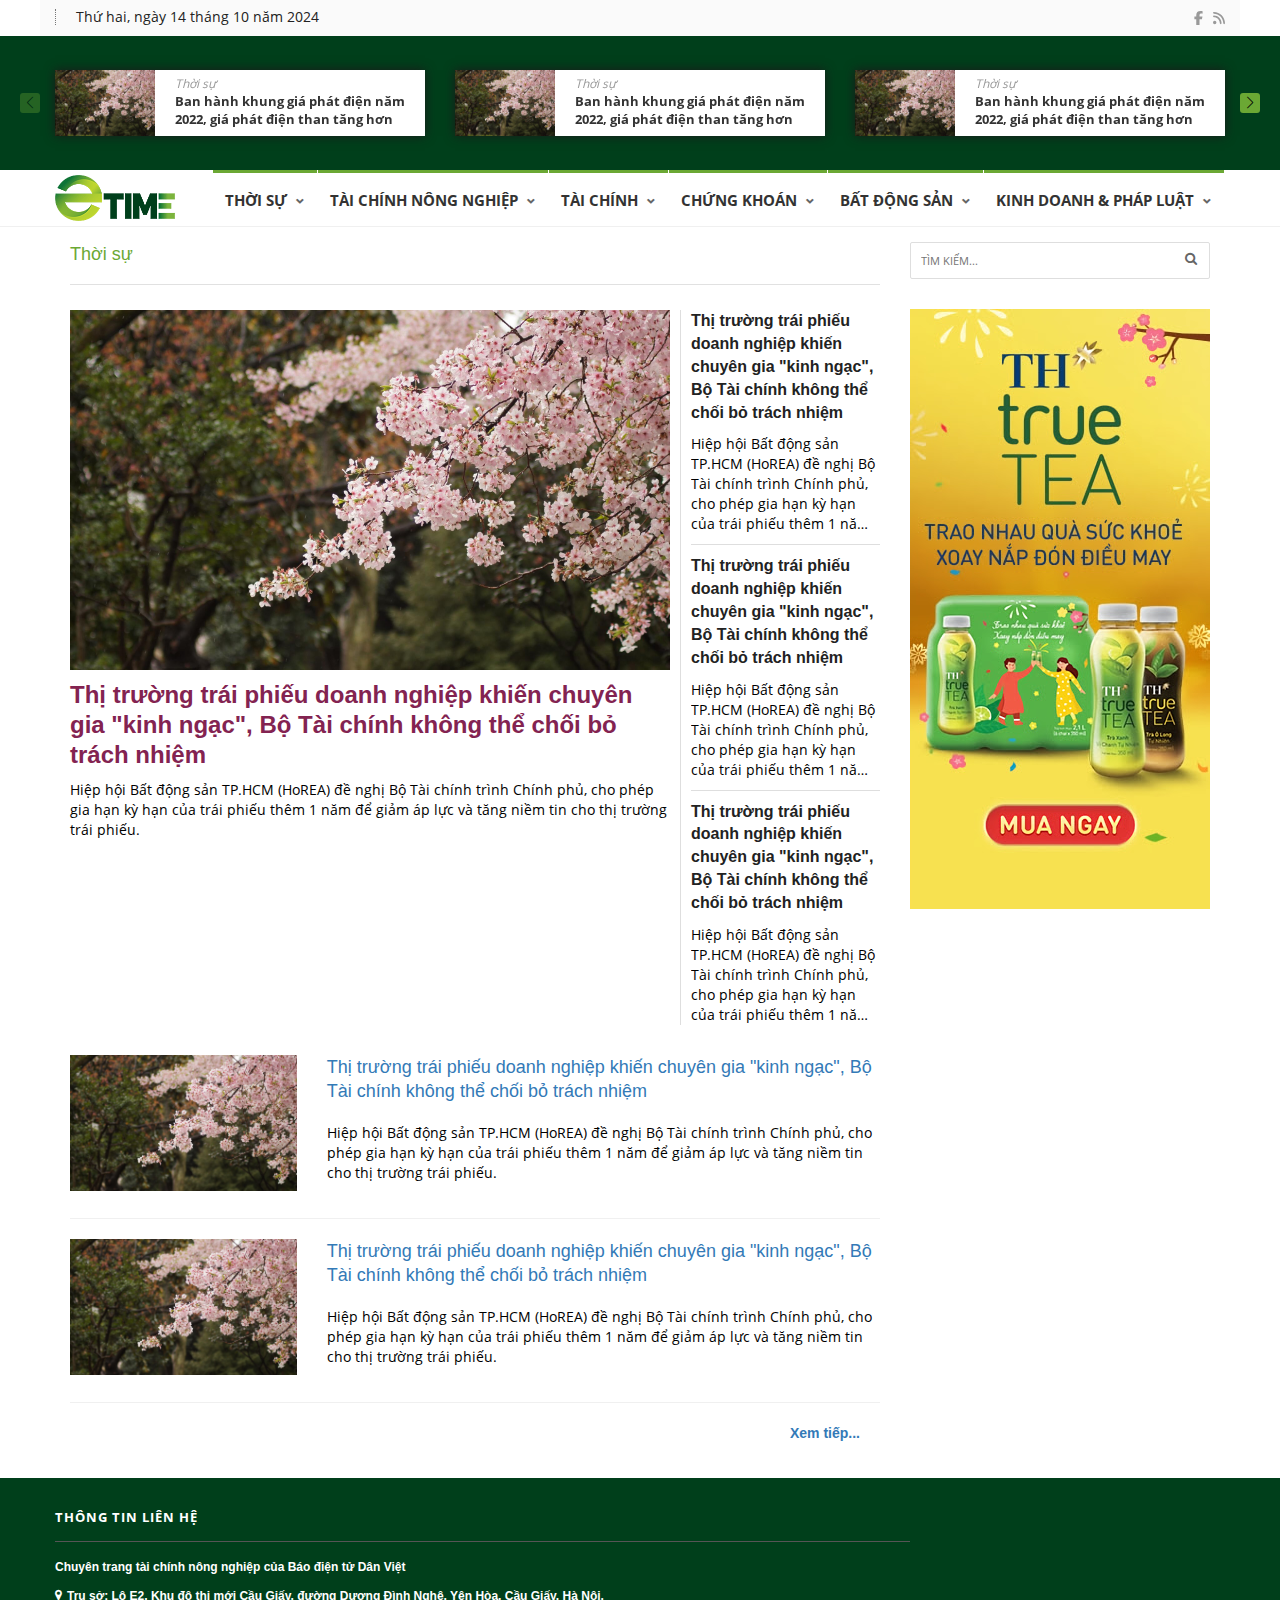
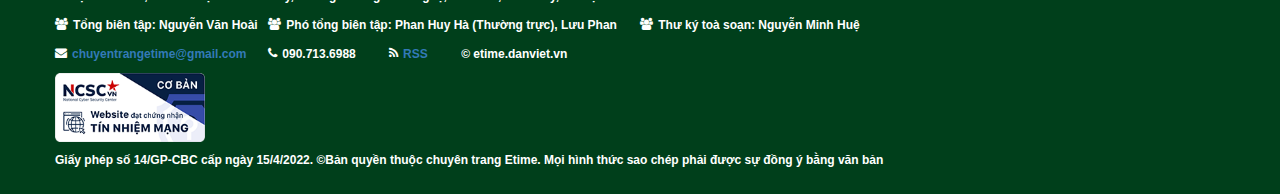
<file: cate.html>
<!DOCTYPE html>
<html id="mainHtml" lang="vi">
  <head>
    <meta http-equiv="Content-Type" content="text/html;charset=utf-8" />
    <meta charset="utf-8" />
    <meta name="viewport" content="width=device-width,&#32;initial-scale=1.0" />
    <title>ETime</title>
    <meta id="metaRobots" name="robots" content="index,follow,all" />
    <meta name="format-detection" content="telephone=no" />
    <meta name="format-detection" content="address=no" />
    <meta name="Language" content="vi" />
    <meta name="distribution" content="Global" />
    <meta name="revisit-after" content="1 days" />
    <meta
      name="copyright"
      content="Copyright (c) by https://etime.danviet.vn"
    />
    <meta name="author" content="etime.danviet.vn" />
    <meta name="RATING" content="GENERAL" />
    <meta name="GENERATOR" content="https://etime.danviet.vn" />
    <meta http-equiv="REFRESH" content="3600" />
    <!-- favicon -->
    <link rel="apple-touch-icon" sizes="57x57" href="./images/favicon/" />
    <link
      rel="apple-touch-icon"
      sizes="60x60"
      href="./images/favicon//apple-icon-60x60.png"
    />
    <link
      rel="apple-touch-icon"
      sizes="72x72"
      href="./images/favicon//apple-icon-72x72.png"
    />
    <link
      rel="apple-touch-icon"
      sizes="76x76"
      href="./images/favicon//apple-icon-76x76.png"
    />
    <link
      rel="apple-touch-icon"
      sizes="114x114"
      href="./images/favicon//apple-icon-114x114.png"
    />
    <link
      rel="apple-touch-icon"
      sizes="120x120"
      href="./images/favicon//apple-icon-120x120.png"
    />
    <link
      rel="apple-touch-icon"
      sizes="144x144"
      href="./images/favicon//apple-icon-144x144.png"
    />
    <link
      rel="apple-touch-icon"
      sizes="152x152"
      href="./images/favicon//apple-icon-152x152.png"
    />
    <link
      rel="apple-touch-icon"
      sizes="180x180"
      href="./images/favicon//apple-icon-180x180.png"
    />
    <link
      rel="icon"
      type="image/png"
      sizes="192x192"
      href="./images/favicon//android-icon-192x192.png"
    />
    <link
      rel="icon"
      type="image/png"
      sizes="32x32"
      href="./images/favicon//favicon-32x32.png"
    />
    <link
      rel="icon"
      type="image/png"
      sizes="96x96"
      href="./images/favicon//favicon-96x96.png"
    />
    <link
      rel="icon"
      type="image/png"
      sizes="16x16"
      href="./images/favicon//favicon-16x16.png"
    />
    <link rel="manifest" href="./images/favicon//manifest.json" />
    <meta name="msapplication-TileColor" content="#ffffff" />
    <meta name="msapplication-TileImage" content="/ms-icon-144x144.png" />
    <meta name="theme-color" content="#ffffff" />
    <!-- end favicon -->
    <meta name="keywords" content="ETime" />
    <meta name="news_keywords" content="ETime" />
    <meta name="description" content="ETime" />

    <meta property="og:type" content="Article" />
    <meta property="article:tag" content="ETime" />
    <meta property="og:title" content="ETime" />
    <meta property="og:description" content="ETime" />
    <meta content="ETime" />
    <meta property="og:image" />
    <meta property="og:image:width" content="600" />
    <meta property="og:image:height" content="315" />
    <meta property="og:image:alt" content="ETime" />
    <meta property="og:url" content="https://etime.danviet.vn/" />
    <meta property="og:site_name" content="danviet.vn" />
    <link rel="canonical" href="https://etime.danviet.vn/" />
    <link
      rel="alternate"
      type="application/rss+xml"
      href="https://etime.danviet.vn/danh-muc.rss"
      title="ETime"
    />
    <!-- css -->
    <link rel="stylesheet" href="./lib/swiper/swiper-bundle.min.css">
    <link href="./css/style.css" rel="stylesheet" />
    <!-- end css -->
  </head>

  <body>
    <!-- header -->
    <header>
      <!-- pc -->
      <div class="d-2xl-block d-lg-none">
        <div class="top-line-head wrapper">
          <div class="line-datetime"><span class="datetimenow">Thứ hai, ngày 14 tháng 10 năm 2024</span></div>
          <ul class="line-rss">
            <li>
              <a href="https://danviet.explus.vn/beta/e-time/index.html" aria-label="test"  target="_blank" rel="nofollow" title="facebook">
                <img src="./images/svg/facebook-gray.svg" alt="" class="icon" width="9" height="14" loading="lazy">  
              </a>
            </li>
            <li>
              <a href="https://danviet.explus.vn/beta/e-time/index.html" aria-label="test"  rel="nofollow" title="rss">
                <img src="./images/svg/rss-gray.svg" alt="" class="icon" width="12" height="14" loading="lazy">
              </a>
            </li>
          </ul>
        </div>
        <div class="list-posts-top">
          <div
            class="wrapper"
            data-slideshow
            data-slideshow-loop="true"
            data-slideshow-interval="5000"
          >
            <div class="swiper js__threeSlide">
              <div class="swiper-wrapper">
                <div class="swiper-slide">
                  <div class="post-item">
                    <div class="item-box">
    
                      <a class="img" title="" href="https://danviet.explus.vn/beta/e-time/index.html" aria-label="test" >
                        <img
                          src="./images/imgdf.jpg"  srcset="./images/2-1.jpg"
                          alt=""
                          width="100"
                          height="66"
                          loading="lazy"
                      /></a>
                      <div class="content">
                        <a title="Thời sự" class="cate" href="/etime/thoi-su.htm"
                          >Thời sự</a
                        >
                        <h3>
                          <a title="" class="title" href="https://danviet.explus.vn/beta/e-time/index.html" aria-label="test"  data-trimline="2"
                            >Ban hành khung giá phát điện năm 2022, giá phát điện
                            than tăng hơn 43%</a
                          >
                        </h3>
                      </div>
                    </div>
                  </div>
                </div>
                <div class="swiper-slide">
                  <div class="post-item">
                    <div class="item-box">
    
                      <a class="img" title="" href="https://danviet.explus.vn/beta/e-time/index.html" aria-label="test" >
                        <img
                          src="./images/imgdf.jpg"  srcset="./images/2-1.jpg"
                          alt=""
                          width="100"
                          height="66"
                          loading="lazy"
                      /></a>
                      <div class="content">
                        <a title="Thời sự" class="cate" href="/etime/thoi-su.htm"
                          >Thời sự</a
                        >
                        <h3>
                          <a title="" class="title" href="https://danviet.explus.vn/beta/e-time/index.html" aria-label="test"  data-trimline="2"
                            >Ban hành khung giá phát điện năm 2022, giá phát điện
                            than tăng hơn 43%</a
                          >
                        </h3>
                      </div>
                    </div>
                  </div>
                </div>
                <div class="swiper-slide">
                  <div class="post-item">
                    <div class="item-box">
    
                      <a class="img" title="" href="https://danviet.explus.vn/beta/e-time/index.html" aria-label="test" >
                        <img
                          src="./images/imgdf.jpg"  srcset="./images/2-1.jpg"
                          alt=""
                          width="100"
                          height="66"
                          loading="lazy"
                      /></a>
                      <div class="content">
                        <a title="Thời sự" class="cate" href="/etime/thoi-su.htm"
                          >Thời sự</a
                        >
                        <h3>
                          <a title="" class="title" href="https://danviet.explus.vn/beta/e-time/index.html" aria-label="test"  data-trimline="2"
                            >Ban hành khung giá phát điện năm 2022, giá phát điện
                            than tăng hơn 43%</a
                          >
                        </h3>
                      </div>
                    </div>
                  </div>
                </div>
                <div class="swiper-slide">
                  <div class="post-item">
                    <div class="item-box">
    
                      <a class="img" title="" href="https://danviet.explus.vn/beta/e-time/index.html" aria-label="test" >
                        <img
                          src="./images/imgdf.jpg"  srcset="./images/2-1.jpg"
                          alt=""
                          width="100"
                          height="66"
                          loading="lazy"
                      /></a>
                      <div class="content">
                        <a title="Thời sự" class="cate" href="/etime/thoi-su.htm"
                          >Thời sự</a
                        >
                        <h3>
                          <a title="" class="title" href="https://danviet.explus.vn/beta/e-time/index.html" aria-label="test"  data-trimline="2"
                            >Ban hành khung giá phát điện năm 2022, giá phát điện
                            than tăng hơn 43%</a
                          >
                        </h3>
                      </div>
                    </div>
                  </div>
                </div>
              </div>
            </div>
            <div class="swiper-button-next"></div>
            <div class="swiper-button-prev"></div>
          </div>
        </div>
        <div id="nav">
          <div class="wrapper">
            <div class="logo">
              <h1>
                <a class="nav-logo" href="/" title="etime">
                  <img src="./images/small-logo.png" alt="etime" width="120" height="46" loading="lazy"
                /></a>
              </h1>
            </div>
    
            <ul class="nav-bar">
              <li class="nav-item">
                <a href="/etime/thoi-su.htm" title="Thời sự">Thời sự</a>
              </li>
    
              <li class="nav-item">
                <a
                  href="/etime/tai-chinh-nong-nghiep.htm"
                  title="Tài chính nông nghiệp"
                  >Tài chính nông nghiệp</a
                >
    
                <ul>
                  <li>
                    <a
                      href="/tai-chinh-nong-nghiep/thi-truong.htm"
                      title="Thị trường"
                      >Thị trường</a
                    >
                  </li>
    
                  <li>
                    <a
                      href="/tai-chinh-nong-nghiep/toi-la-nong-dan.htm"
                      title="Tôi là nông dân"
                      >Tôi là nông dân</a
                    >
                  </li>
                </ul>
              </li>
    
              <li class="nav-item">
                <a href="/etime/tai-chinh.htm" title="Tài chính ">Tài chính </a>
    
                <ul>
                  <li>
                    <a href="/tai-chinh/ngan-hang.htm" title="Ngân hàng"
                      >Ngân hàng</a
                    >
                  </li>
    
                  <li>
                    <a href="/tai-chinh/bao-hiem.htm" title="Bảo hiểm"
                      >Bảo hiểm</a
                    >
                  </li>
                </ul>
              </li>
    
              <li class="nav-item">
                <a href="/etime/chung-khoan.htm" title="Chứng khoán"
                  >Chứng khoán</a
                >
              </li>
    
              <li class="nav-item">
                <a href="/etime/bat-dong-san.htm" title="Bất động sản"
                  >Bất động sản</a
                >
              </li>
    
              <li class="nav-item">
                <a
                  href="/etime/kinh-doanh-phap-luat.htm"
                  title="Kinh doanh & Pháp luật"
                  >Kinh doanh & Pháp luật</a
                >
              </li>
            </ul>
          </div>
        </div>
        
      </div>
      <!-- end pc -->
      <!-- mb -->
      <div class="d-2xl-none d-lg-block">
        <div class="container-main">
          <div class="header-t">
            <div class="header fixed">
              <div class="nav">
                <div class="menu-left">
                  <i class="icon icon-bars"></i>
                </div>
                <div class="nav-box">
                  <div class="search-box">
                    <div id="search-form" class="search-form">
                      <input
                        type="text"
                        name="search"
                        id="search"
                        placeholder="Tìm kiếm"
                        autocomplete="off"
                      />
                      <button type="button">
                        <i class="icon icon-search"></i>
                      </button>
                    </div>
                  </div>
                  <ul class="nav-bar">
                    <li class="nav-item">
                      <a href="/etime/thoi-su.htm" title="Thời sự"
                        ><i class="icon icon-angle-right"></i>Thời sự<i
                          class="icon-down"
                        ></i
                      ></a>
                    </li>

                    <li class="nav-item">
                        <div class="nav-item-header">
                            <a href="/etime/tai-chinh-nong-nghiep.htm" title="Tài chính nông nghiệp">
                              <i class="icon icon-angle-right"></i>
                              Tài chính nông nghiệp
                            </a>
                            <i class="icon-down block"></i>
                        </div>

                      <ul>
                        <li>
                          <a
                            href="/tai-chinh-nong-nghiep/thi-truong.htm"
                            title="Thị trường"
                            ><i class="icon icon-angle-right"></i>Thị trường</a
                          >
                        </li>

                        <li>
                          <a
                            href="/tai-chinh-nong-nghiep/toi-la-nong-dan.htm"
                            title="Tôi là nông dân"
                            ><i class="icon icon-angle-right"></i>Tôi là nông
                            dân</a
                          >
                        </li>
                      </ul>
                    </li>

                    <li class="nav-item">
                        <div class="nav-item-header">
                            <a href="/etime/tai-chinh-nong-nghiep.htm" title="Tài chính nông nghiệp">
                              <i class="icon icon-angle-right"></i>
                              Tài chính nông nghiệp
                            </a>
                            <i class="icon-down block"></i>
                        </div>

                      <ul>
                        <li>
                          <a
                            href="/tai-chinh-nong-nghiep/thi-truong.htm"
                            title="Thị trường"
                            ><i class="icon icon-angle-right"></i>Thị trường</a
                          >
                        </li>

                        <li>
                          <a
                            href="/tai-chinh-nong-nghiep/toi-la-nong-dan.htm"
                            title="Tôi là nông dân"
                            ><i class="icon icon-angle-right"></i>Tôi là nông
                            dân</a
                          >
                        </li>
                      </ul>
                    </li>

                    <li class="nav-item">
                        <div class="nav-item-header">
                            <a href="/etime/tai-chinh-nong-nghiep.htm" title="Tài chính nông nghiệp">
                              <i class="icon icon-angle-right"></i>
                              Tài chính nông nghiệp
                            </a>
                            <i class="icon-down block"></i>
                        </div>

                      <ul>
                        <li>
                          <a
                            href="/tai-chinh-nong-nghiep/thi-truong.htm"
                            title="Thị trường"
                            ><i class="icon icon-angle-right"></i>Thị trường</a
                          >
                        </li>

                        <li>
                          <a
                            href="/tai-chinh-nong-nghiep/toi-la-nong-dan.htm"
                            title="Tôi là nông dân"
                            ><i class="icon icon-angle-right"></i>Tôi là nông
                            dân</a
                          >
                        </li>
                      </ul>
                    </li>
                  </ul>
                </div>
              </div>

              <div class="logo">
                <h1>
                  <a class="nav-logo" href="/" title="etime">
                    <img
                      src="https://static.mediacdn.vn/danviet/mob_images/logo-etime.png"
                      alt="etime"
                      width="110"
                      height="50"
                      loading="lazy"
                  /></a>
                </h1>
              </div>

              <div class="newstop">
                <div class="news-right">
                  <i class="icon icon-th-large"></i>
                </div>
                <div class="newstop-box">
                  <div class="newstop-title">
                    <span>Bài đọc nhiều</span>
                  </div>
                  <ul class="list-top">
                    <!-- item -->
                    <li class="item">
                      <div class="img">
                        <a href="https://danviet.explus.vn/beta/e-time/index.html" aria-label="test"  class="image-wrapper">
                          <img src="./images/imgdf.jpg"  srcset="./images/2-1.jpg" alt="" width="130" height="80" loading="lazy">
                        </a>
                      </div>
                      <h3>
                        <a
                          title=""
                          class="title"
                          href="https://danviet.explus.vn/beta/e-time/index.html" aria-label="test" 
                          >TT-Huế: Thu ngân sách năm 2022 đạt 12.701 tỷ đồng,
                          tăng 12% so với cùng kỳ</a
                        >
                      </h3>
                    </li>
                    <!-- end item -->
                    <!-- item -->
                    <li class="item">
                      <div class="img">
                        <a href="https://danviet.explus.vn/beta/e-time/index.html" aria-label="test"  class="image-wrapper">
                          <img src="./images/imgdf.jpg"  srcset="./images/2-1.jpg" alt="" width="130" height="80" loading="lazy">
                        </a>
                      </div>
                      <h3>
                        <a
                          title=""
                          class="title"
                          href="https://danviet.explus.vn/beta/e-time/index.html" aria-label="test" 
                          >TT-Huế: Thu ngân sách năm 2022 đạt 12.701 tỷ đồng,
                          tăng 12% so với cùng kỳ</a
                        >
                      </h3>
                    </li>
                    <!-- end item -->

                    <!-- item -->
                    <li class="item">
                      <div class="img">
                        <a href="https://danviet.explus.vn/beta/e-time/index.html" aria-label="test"  class="image-wrapper">
                          <img src="./images/imgdf.jpg"  srcset="./images/2-1.jpg" alt="" width="130" height="80" loading="lazy">
                        </a>
                      </div>
                      <h3>
                        <a
                          title=""
                          class="title"
                          href="https://danviet.explus.vn/beta/e-time/index.html" aria-label="test" 
                          >TT-Huế: Thu ngân sách năm 2022 đạt 12.701 tỷ đồng,
                          tăng 12% so với cùng kỳ</a
                        >
                      </h3>
                    </li>
                    <!-- end item -->

                    <!-- item -->
                    <li class="item">
                      <div class="img">
                        <a href="https://danviet.explus.vn/beta/e-time/index.html" aria-label="test"  class="image-wrapper">
                          <img src="./images/imgdf.jpg"  srcset="./images/2-1.jpg" alt="" width="130" height="80" loading="lazy">
                        </a>
                      </div>
                      <h3>
                        <a
                          title=""
                          class="title"
                          href="https://danviet.explus.vn/beta/e-time/index.html" aria-label="test" 
                          >TT-Huế: Thu ngân sách năm 2022 đạt 12.701 tỷ đồng,
                          tăng 12% so với cùng kỳ</a
                        >
                      </h3>
                    </li>
                    <!-- end item -->
                    <!-- item -->
                    <li class="item">
                      <div class="img">
                        <a href="https://danviet.explus.vn/beta/e-time/index.html" aria-label="test"  class="image-wrapper">
                          <img src="./images/imgdf.jpg"  srcset="./images/2-1.jpg" alt="" width="130" height="80" loading="lazy">
                        </a>
                      </div>
                      <h3>
                        <a
                          title=""
                          class="title"
                          href="https://danviet.explus.vn/beta/e-time/index.html" aria-label="test" 
                          >TT-Huế: Thu ngân sách năm 2022 đạt 12.701 tỷ đồng,
                          tăng 12% so với cùng kỳ</a
                        >
                      </h3>
                    </li>
                    <!-- end item -->
                    <!-- item -->
                    <li class="item">
                      <div class="img">
                        <a href="https://danviet.explus.vn/beta/e-time/index.html" aria-label="test"  class="image-wrapper">
                          <img src="./images/imgdf.jpg"  srcset="./images/2-1.jpg" alt="" width="130" height="80" loading="lazy">
                        </a>
                      </div>
                      <h3>
                        <a
                          title=""
                          class="title"
                          href="https://danviet.explus.vn/beta/e-time/index.html" aria-label="test" 
                          >TT-Huế: Thu ngân sách năm 2022 đạt 12.701 tỷ đồng,
                          tăng 12% so với cùng kỳ</a
                        >
                      </h3>
                    </li>
                    <!-- end item -->
                    
                  </ul>
                </div>
              </div>
              <div class="side-overlay"></div>
            </div>
          </div>
        </div>
      </div>
      <!-- end mb -->
    </header>
    <!-- end header -->

    <!-- main -->
    <main>
      <!-- pc -->
       <div class="d-2xl-block d-sm-none">
        <div class="wrapper">
          <div class="cate-block">
              <!-- left -->
              <div class="cate-left leftSidebarCate">
                  <!-- heading -->
                  <h1 class="cate-heading">Thời sự</h1>
                  <!-- end heading -->
                  <!-- container -->
                  <div class="cate-left-container">
                      <!-- primary -->
                      <div class="cate-left-primary">
                          <!-- large -->
                          <div class="cate-left-large">
                              <!-- img -->
                              <div class="cate-left-large-img">
                                  <div class="">
                                    <div class="thumb-img">
                                      <a href="https://danviet.explus.vn/beta/e-time/index.html" aria-label="test"  class="thumb-item thumb-5x3">
                                        <img class="" src="./images/imgdf.jpg"  srcset="./images/2-1.jpg" alt="" width="600" height="360"></a>
                                    </div>
                                  </div>
                                </div>
                              <!-- end img -->
                              <!-- content -->
                              <div class="cate-left-large-content">
                                  <!-- title -->
                                  <h3 class="cate-left-large-title">
                                      <a href="https://danviet.explus.vn/beta/e-time/index.html" aria-label="test" >Thị trường trái phiếu doanh nghiệp khiến chuyên gia
                                        "kinh ngạc", Bộ Tài chính không thể chối bỏ trách
                                        nhiệm</a>
                                    </h3>
                                  <!-- end title -->
                                  <!-- des -->
                                  <p class="cate-left-large-des">
                                      Hiệp hội Bất động sản TP.HCM (HoREA) đề nghị Bộ Tài chính
                                      trình Chính phủ, cho phép gia hạn kỳ hạn của trái phiếu
                                      thêm 1 năm để giảm áp lực và tăng niềm tin cho thị trường
                                      trái phiếu.
                                  </p>
                                  <!-- end des -->
                              </div>
                              <!-- end content -->
                          </div>
                          <!-- end large -->
                          <!-- small -->
                          <div class="cate-left-small">
                              <!-- item -->
                              <div class="cate-left-small-item">
                                  <!-- title -->
                                  <h3 class="cate-left-small-title">
                                      <a href="https://danviet.explus.vn/beta/e-time/index.html" aria-label="test" >Thị trường trái phiếu doanh nghiệp khiến chuyên gia
                                        "kinh ngạc", Bộ Tài chính không thể chối bỏ trách
                                        nhiệm</a>
                                    </h3>
                                  <!-- end title -->
                                  <!-- des -->
                                  <p class="cate-left-small-des">
                                      Hiệp hội Bất động sản TP.HCM (HoREA) đề nghị Bộ Tài chính
                                      trình Chính phủ, cho phép gia hạn kỳ hạn của trái phiếu
                                      thêm 1 năm để giảm áp lực và tăng niềm tin cho thị trường
                                      trái phiếu.
                                  </p>
                                  <!-- end des -->
                              </div>
                              <!-- end item -->
                              <!-- item -->
                              <div class="cate-left-small-item">
                                  <!-- title -->
                                  <h3 class="cate-left-small-title">
                                      <a href="https://danviet.explus.vn/beta/e-time/index.html" aria-label="test" >Thị trường trái phiếu doanh nghiệp khiến chuyên gia
                                        "kinh ngạc", Bộ Tài chính không thể chối bỏ trách
                                        nhiệm</a>
                                    </h3>
                                  <!-- end title -->
                                  <!-- des -->
                                  <p class="cate-left-small-des">
                                      Hiệp hội Bất động sản TP.HCM (HoREA) đề nghị Bộ Tài chính
                                      trình Chính phủ, cho phép gia hạn kỳ hạn của trái phiếu
                                      thêm 1 năm để giảm áp lực và tăng niềm tin cho thị trường
                                      trái phiếu.
                                  </p>
                                  <!-- end des -->
                              </div>
                              <!-- end item -->
                              <!-- item -->
                              <div class="cate-left-small-item">
                                  <!-- title -->
                                  <h3 class="cate-left-small-title">
                                      <a href="https://danviet.explus.vn/beta/e-time/index.html" aria-label="test" >Thị trường trái phiếu doanh nghiệp khiến chuyên gia
                                        "kinh ngạc", Bộ Tài chính không thể chối bỏ trách
                                        nhiệm</a>
                                    </h3>
                                  <!-- end title -->
                                  <!-- des -->
                                  <p class="cate-left-small-des">
                                      Hiệp hội Bất động sản TP.HCM (HoREA) đề nghị Bộ Tài chính
                                      trình Chính phủ, cho phép gia hạn kỳ hạn của trái phiếu
                                      thêm 1 năm để giảm áp lực và tăng niềm tin cho thị trường
                                      trái phiếu.
                                  </p>
                                  <!-- end des -->
                              </div>
                              <!-- end item -->
                              
                          </div>
                          <!-- end small -->
                      </div>
                      <!-- end primary -->
                      <!-- articles -->
                      <div class="articles">
                          <!-- item -->
                          <div class="item">
                              <!-- img -->
                              <div class="item-img">
                                  <div class="">
                                    <div class="thumb-img">
                                      <a href="https://danviet.explus.vn/beta/e-time/index.html" aria-label="test"  class="thumb-item thumb-5x3">
                                        <img class="" src="./images/imgdf.jpg"  srcset="./images/2-1.jpg" alt="" width="230" height="140" loading="lazy"></a>
                                    </div>
                                  </div>
                                </div>
                              <!-- end img -->
                              <!-- content -->
                              <div class="content-box">
                                  <h3 class="content-box-title">
                                      <a href="https://danviet.explus.vn/beta/e-time/index.html" aria-label="test" >Thị trường trái phiếu doanh nghiệp khiến chuyên gia
                                        "kinh ngạc", Bộ Tài chính không thể chối bỏ trách
                                        nhiệm</a>
                                  </h3>
                                  <p class="content-box-des">
                                  Hiệp hội Bất động sản TP.HCM (HoREA) đề nghị Bộ Tài chính
                                  trình Chính phủ, cho phép gia hạn kỳ hạn của trái phiếu
                                  thêm 1 năm để giảm áp lực và tăng niềm tin cho thị trường
                                  trái phiếu.
                                  </p>
                              </div>
                              <!-- end content -->
                          </div>
                          <!-- end item -->
                          <!-- item -->
                          <div class="item">
                              <!-- img -->
                              <div class="item-img">
                                  <div class="">
                                    <div class="thumb-img">
                                      <a href="https://danviet.explus.vn/beta/e-time/index.html" aria-label="test"  class="thumb-item thumb-5x3">
                                        <img class="" src="./images/imgdf.jpg"  srcset="./images/2-1.jpg" alt="" width="230" height="140" loading="lazy"></a>
                                    </div>
                                  </div>
                                </div>
                              <!-- end img -->
                              <!-- content -->
                              <div class="content-box">
                                  <h3 class="content-box-title">
                                      <a href="https://danviet.explus.vn/beta/e-time/index.html" aria-label="test" >Thị trường trái phiếu doanh nghiệp khiến chuyên gia
                                        "kinh ngạc", Bộ Tài chính không thể chối bỏ trách
                                        nhiệm</a>
                                  </h3>
                                  <p class="content-box-des">
                                  Hiệp hội Bất động sản TP.HCM (HoREA) đề nghị Bộ Tài chính
                                  trình Chính phủ, cho phép gia hạn kỳ hạn của trái phiếu
                                  thêm 1 năm để giảm áp lực và tăng niềm tin cho thị trường
                                  trái phiếu.
                                  </p>
                              </div>
                              <!-- end content -->
                          </div>
                          <!-- end item -->
                          
                      </div>
                      <!-- end articles -->

                      <a href="https://danviet.explus.vn/beta/e-time/index.html" aria-label="test"  class="load-more-text">Xem tiếp...</a>
                  </div>
                  <!-- end container -->
              </div>
              <!-- end left -->
              <!-- right -->
              <div class="cate-right rightSidebarCate">
                  <div id="search-form" class="search-form">
                      <input
                        type="text"
                        name="search"
                        id="search"
                        placeholder="TÌM KIẾM..."
                        autocomplete="off"
                      />
                      <button type="button"><i class="icon icon-search"></i></button>
                    </div>

                  <div class="sidebar-ads">
                  <img src="./images/ads_right.jpg" alt="" width="300" height="600" loading="lazy">
                  </div>
              </div>
              <!-- end right -->
          </div>
      </div>
      <div class="clearfix" id="adm_sticky_footer"></div>
       </div>
      <!-- end pc -->
       
      <!-- mb -->
       <div class="d-2xl-none d-sm-block">
        <div class="container">
          <div class="mainbody">

            <div class="wrapper">
              <div class="article-box">
                <div class="title-main">
                  <h2>
                    <a href="/etime/thoi-su.htm" title="Thời sự" class="title"
                      >Thời sự</a
                    >
                  </h2>
                  <i class="icon icon-list-ul"></i>
                </div>
                <div class="big-cate">
                    <!-- img -->
                    <div class="big-cate-img">
                        <div class="">
                          <div class="thumb-img">
                            <a href="https://danviet.explus.vn/beta/e-time/index.html" aria-label="test"  class="thumb-item thumb-5x3">
                              <img class="" src="./images/imgdf.jpg" srcset="./images/4-2.jpg" alt="" width="360" height="220"></a>
                          </div>
                        </div>
                      </div>
                    <!-- end img -->
                    <!-- content -->
                    <div class="big-cate-content">
                        <!-- title -->
                        <h3 class="big-cate-title">
                            <a href="https://danviet.explus.vn/beta/e-time/index.html" aria-label="test" >Thị trường trái phiếu doanh nghiệp khiến chuyên gia
                              "kinh ngạc", Bộ Tài chính không thể chối bỏ trách
                              nhiệm</a>
                          </h3>
                        <!-- end title -->
                        <!-- des -->
                        <p class="big-cate-des">
                            Hiệp hội Bất động sản TP.HCM (HoREA) đề nghị Bộ Tài chính
                            trình Chính phủ, cho phép gia hạn kỳ hạn của trái phiếu
                            thêm 1 năm để giảm áp lực và tăng niềm tin cho thị trường
                            trái phiếu.
                        </p>
                        <!-- end des -->
                    </div>
                    <!-- end content -->
                </div>
                <ul class="list-news">
                  <li class="item">
                    <div class="thumb-img img">
                      <a href="https://danviet.explus.vn/beta/e-time/index.html" aria-label="test"  class="thumb-item thumb-5x3">
                        <img class="" src="./images/imgdf.jpg"  srcset="./images/2-1.jpg" alt="" width="210" height="120" loading="lazy"></a>
                    </div>
                    <div class="content-box">
                      <h3>
                        <a
                          title=""
                          class="title"
                          href="https://danviet.explus.vn/beta/e-time/index.html" aria-label="test" 
                          >TT-Huế: Cấp phép 28 dự án mới với tổng vốn hơn 14.000
                          tỷ, 745 doanh nghiệp thành lập mới
                        </a>
                      </h3>
                      <div class="time">
                        <span>07/12/2022 15:14</span>
                      </div>
                    </div>
                  </li>
                  <li class="item">
                    <div class="thumb-img img">
                      <a href="https://danviet.explus.vn/beta/e-time/index.html" aria-label="test"  class="thumb-item thumb-5x3">
                        <img class="" src="./images/imgdf.jpg"  srcset="./images/2-1.jpg" alt="" width="210" height="120" loading="lazy"></a>
                    </div>
                    <div class="content-box">
                      <h3>
                        <a
                          title=""
                          class="title"
                          href="https://danviet.explus.vn/beta/e-time/index.html" aria-label="test" 
                          >TT-Huế: Cấp phép 28 dự án mới với tổng vốn hơn 14.000
                          tỷ, 745 doanh nghiệp thành lập mới
                        </a>
                      </h3>
                      <div class="time">
                        <span>07/12/2022 15:14</span>
                      </div>
                    </div>
                  </li>

                  
                </ul>

                <a href="https://danviet.explus.vn/beta/e-time/index.html" aria-label="test"  class="load-more-text">Xem tiếp...</a>
              </div>
            </div>
          </div>
        </div>
       </div>
      <!-- end mb -->
    </main>
    <!-- end main -->


    <!-- footer -->
    <footer>
      <!-- pc -->
       <div class="d-2xl-block d-lg-none">
        <div class="footer">
          <div class="wrapper">
            <div class="fmain">
              <div class="footer-info">
                <div class="f-title"><span>Thông tin liên hệ</span></div>
                <div class="f-content">
                  <address>
                    <div>
                      Chuyên trang tài chính nông nghiệp của Báo điện tử Dân
                      Việt
                    </div>
                    <div>
                      <i class="icon icon-map-marker"></i>Trụ sở: Lô E2, Khu đô thị mới Cầu Giấy, đường Dương Đình Nghệ, Yên Hòa, Cầu Giấy, Hà Nội.
                    </div>
                    
                    <div>
                      <span
                        ><i class="icon icon-users"></i>Tổng biên tập: Nguyễn Văn Hoài</span
                      >
                      <span
                        ><i class="icon icon-users"></i>Phó tổng biên tập: Phan Huy Hà (Thường trực), Lưu Phan</span
                      >
                      <span style="margin-left: -10px"
                        ><i class="icon icon-users"></i>Thư ký toà soạn: Nguyễn Minh Huệ
                      </span>
                    </div>
                    <div>
                      <span
                        ><i class="icon icon-envelope"></i
                        ><a
                          href="mailto:chuyentrangetime@gmail.com"
                          title="liên hệ"
                          >chuyentrangetime@gmail.com</a
                        ></span
                      >
                      <span><i class="icon icon-phone"></i>090.713.6988</span>
                      <span
                        ><i class="icon icon-rss"></i
                        ><a href="/danh-muc.rss" title="rss">RSS</a></span
                      >
                      <span>© etime.danviet.vn</span>
                    </div>
                    <div>
                      <a
                        href="https://tinnhiemmang.vn/danh-ba-tin-nhiem/etimedanvietvn-1626259516"
                        title="Chung nhan Tin Nhiem Mang"
                        target="_blank"
                        ><img
                          src="./images/handle_cert.png"
                          width="150"
                          height="68"
                          alt="Chung nhan Tin Nhiem Mang"
                          loading="lazy"
                          style="height: auto;"
                      /></a>
                    </div>
                    <div>
                      Giấy phép số 14/GP-CBC cấp ngày 15/4/2022. ©Bản quyền
                      thuộc chuyên trang Etime. Mọi hình thức sao chép phải
                      được sự đồng ý bằng văn bản
                    </div>
                  </address>
                </div>
              </div>
              <div class="box-fb">
                <iframe name="f952abd0fb992d91f" width="300px" height="70px" data-testid="fb:page Facebook Social Plugin" title="fb:page Facebook Social Plugin" frameborder="0" allowtransparency="true" allowfullscreen="true" scrolling="no" allow="encrypted-media" src="https://www.facebook.com/v3.3/plugins/page.php?adapt_container_width=true&amp;app_id=&amp;channel=https%3A%2F%2Fstaticxx.facebook.com%2Fx%2Fconnect%2Fxd_arbiter%2F%3Fversion%3D46%23cb%3Df9518135fad9a1ffb%26domain%3Ddanviet.explus.vn%26is_canvas%3Dfalse%26origin%3Dhttps%253A%252F%252Fdanviet.explus.vn%252Ff2e577b2d04034dea%26relation%3Dparent.parent&amp;container_width=300&amp;height=70&amp;hide_cover=false&amp;href=https%3A%2F%2Fwww.facebook.com%2Fetimedanviet%2F%3Fmodal%3Dadmin_todo_tour&amp;locale=vi_VN&amp;sdk=joey&amp;show_facepile=true&amp;small_header=false&amp;tabs=timeline&amp;width=300" style="border: none; visibility: visible; width: 300px; height: 130px;" class=""></iframe>
              </div>
            </div>
          </div>
        </div>
       </div>
      <!-- end pc -->

      <!-- mb -->
       <div class="d-2xl-none d-lg-block">
        <div id="admWrapsite">
          <div class="container">
            <div class="footer-title">
              <span
                >Chuyên trang tài chính nông nghiệp của Báo điện tử Dân
                Việt</span
              >
            </div>
            <ul class="list-info">
              <li><strong>Toà soạn</strong>: Lô E2, Khu đô thị mới Cầu Giấy, đường Dương Đình Nghệ, Yên Hòa, Cầu Giấy, Hà Nội.</li>
      
              <li><strong>Tổng biên tập</strong>: Nguyễn Văn Hoài</li>
              <li><strong>Phó tổng biên tập</strong>: Phan Huy Hà (Thường trực), Lưu Phan</li>
              <li><strong>Thư ký toà soạn</strong>: Nguyễn Minh Huệ</li>
              <li><strong>Điện thoại</strong>: 043.728.2663 (máy lẻ: 1118)</li>
              <li><strong>Email</strong>: <a style="color: white" href="mailto:chuyentrangetime@gmail.com" rel="nofollow" title="liên hệ">chuyentrangetime@gmail.com</a></li>
              <li>
                  <a href="https://tinnhiemmang.vn/danh-ba-tin-nhiem/etimedanvietvn-1626259516" title="Chung nhan Tin Nhiem Mang" target="_blank"><img src="https://tinnhiemmang.vn/handle_cert?id=etime.danviet.vn" width="150" height="68" style="height: auto;" loading="lazy"  alt="Chung nhan Tin Nhiem Mang"></a>
              </li>
              <li>
                  Giấy phép số 14/GP-CBC cấp ngày 15/4/2022. ©Bản quyền thuộc chuyên trang Etime. Mọi hình thức sao chép phải được sự đồng ý bằng văn bản
              </li>
          </ul>
          </div>
        </div>
       </div>
      <!-- end mb -->
    </footer>
    <!-- end footer -->

    
    <a id="__back2top" title="Trở về đầu trang"
      ><i class="icon icon-back2top"></i
    ></a>
    <script src="./lib/swiper/swiper-bundle.min.js"></script>
    <script src="./js/main.js"></script>
    
  </body>
</html>

<!--u: 12/7/2022 10:30:50 AM-->
</file>
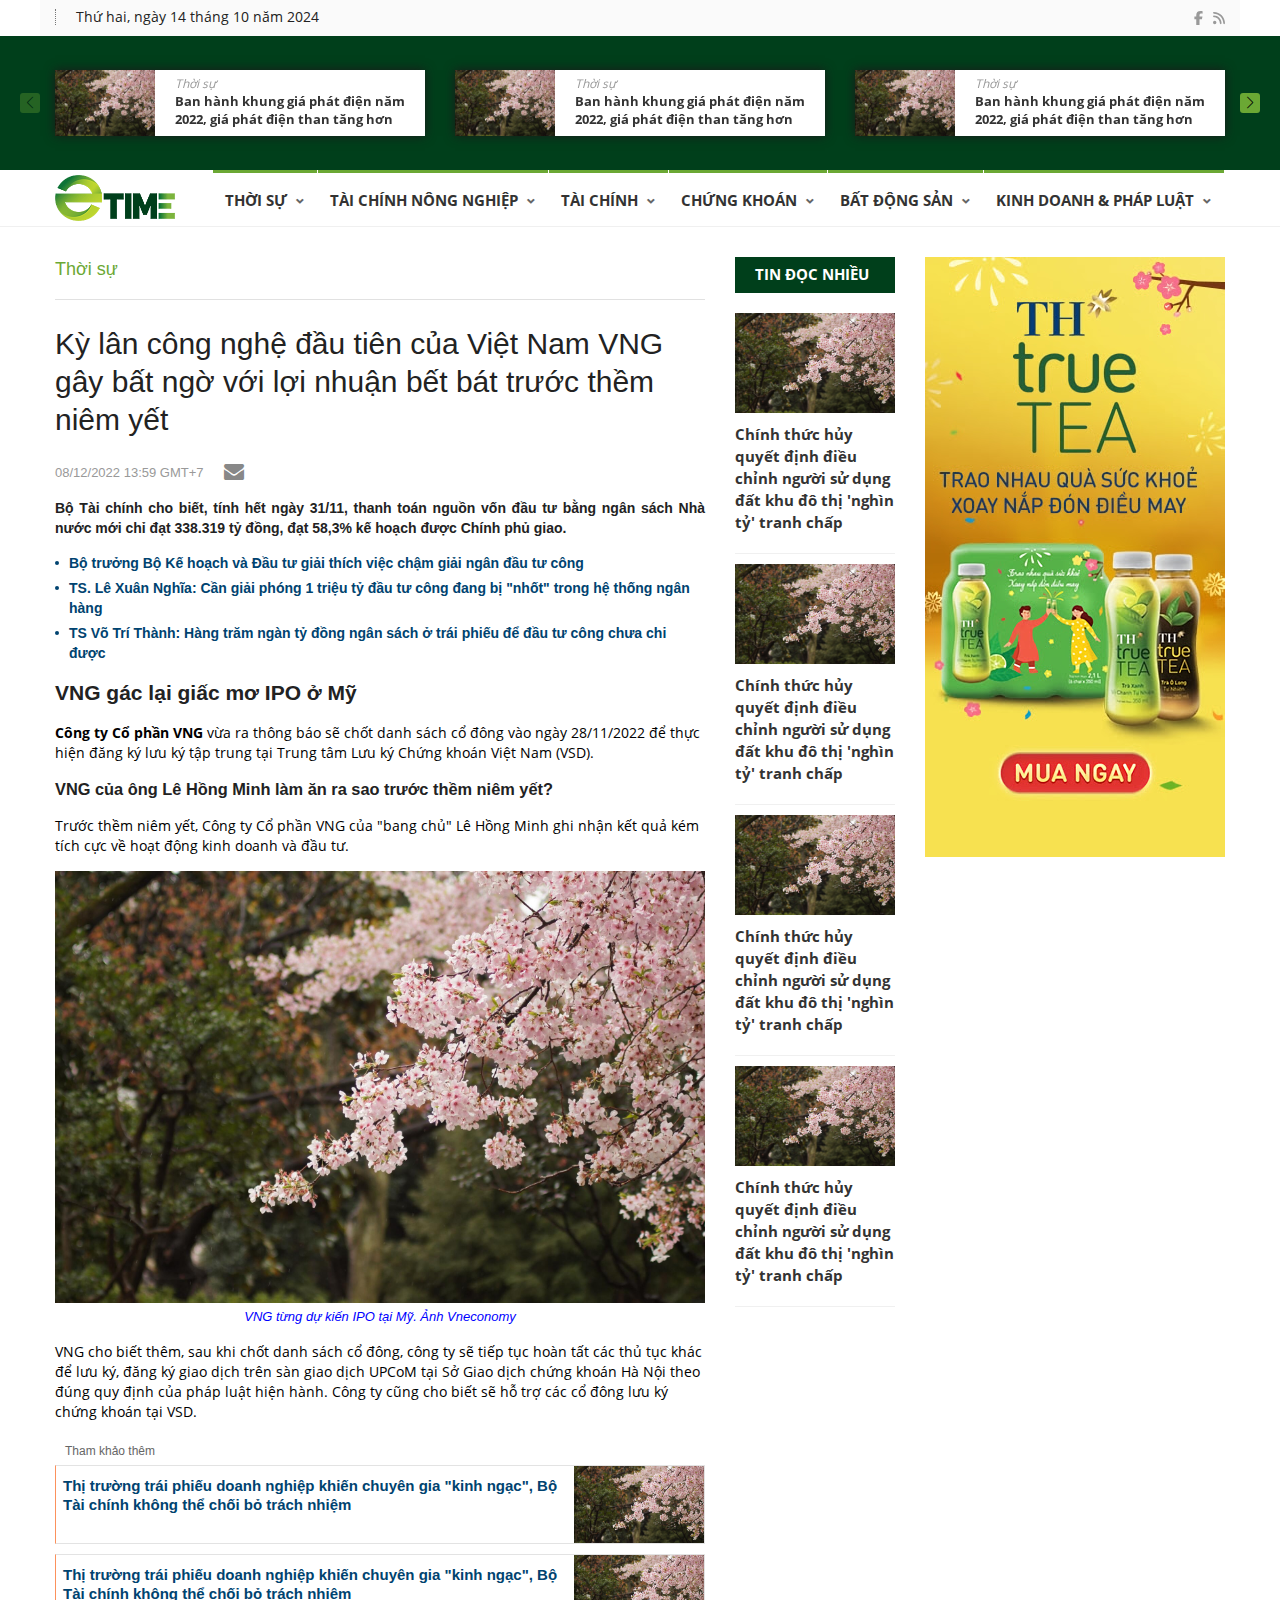
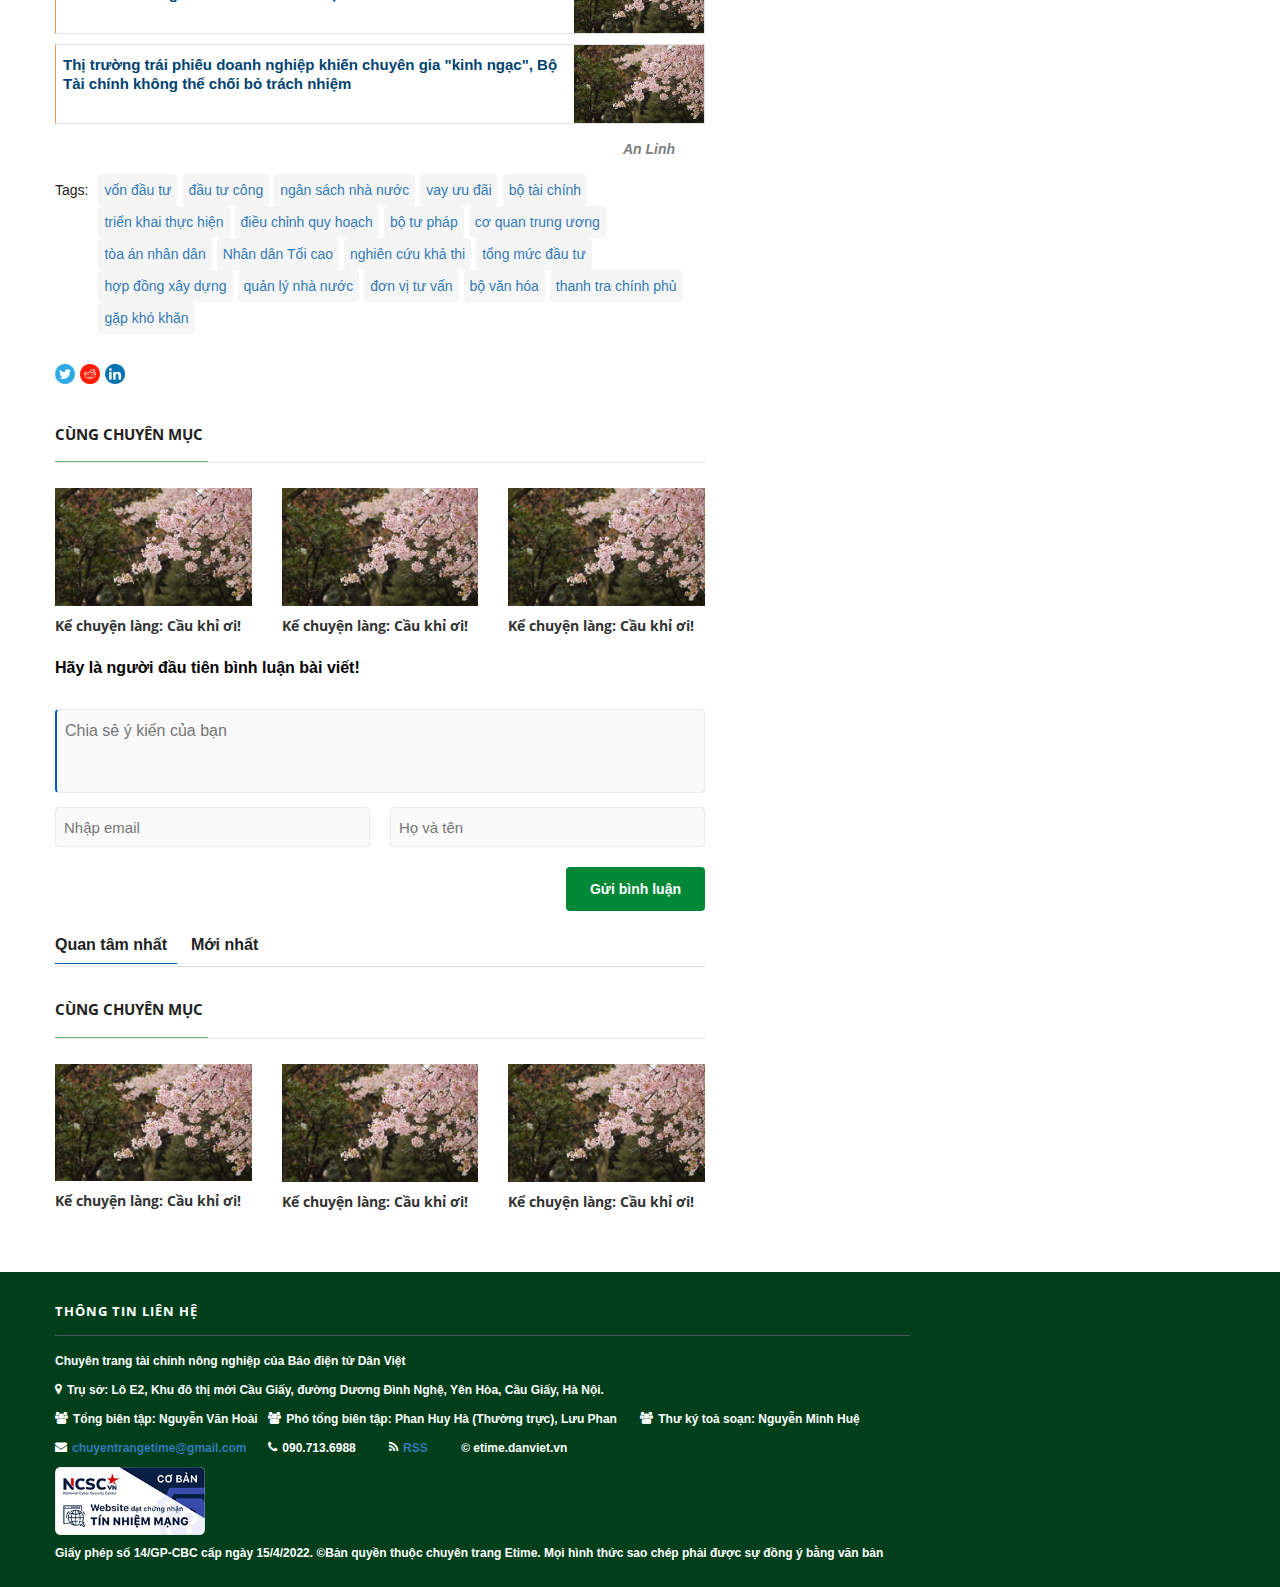
<file: detail.html>
<!DOCTYPE html>
<html id="mainHtml" lang="vi">
  <head>
    <meta http-equiv="Content-Type" content="text/html;charset=utf-8" />
    <meta charset="utf-8" />
    <meta name="viewport" content="width=device-width,&#32;initial-scale=1.0" />
    <title>ETime</title>
    <meta id="metaRobots" name="robots" content="index,follow,all" />
    <meta name="format-detection" content="telephone=no" />
    <meta name="format-detection" content="address=no" />
    <meta name="Language" content="vi" />
    <meta name="distribution" content="Global" />
    <meta name="revisit-after" content="1 days" />
    <meta
      name="copyright"
      content="Copyright (c) by https://etime.danviet.vn"
    />
    <meta name="author" content="etime.danviet.vn" />
    <meta name="RATING" content="GENERAL" />
    <meta name="GENERATOR" content="https://etime.danviet.vn" />
    <meta http-equiv="REFRESH" content="3600" />
    <!-- favicon -->
    <link rel="apple-touch-icon" sizes="57x57" href="./images/favicon/" />
    <link
      rel="apple-touch-icon"
      sizes="60x60"
      href="./images/favicon//apple-icon-60x60.png"
    />
    <link
      rel="apple-touch-icon"
      sizes="72x72"
      href="./images/favicon//apple-icon-72x72.png"
    />
    <link
      rel="apple-touch-icon"
      sizes="76x76"
      href="./images/favicon//apple-icon-76x76.png"
    />
    <link
      rel="apple-touch-icon"
      sizes="114x114"
      href="./images/favicon//apple-icon-114x114.png"
    />
    <link
      rel="apple-touch-icon"
      sizes="120x120"
      href="./images/favicon//apple-icon-120x120.png"
    />
    <link
      rel="apple-touch-icon"
      sizes="144x144"
      href="./images/favicon//apple-icon-144x144.png"
    />
    <link
      rel="apple-touch-icon"
      sizes="152x152"
      href="./images/favicon//apple-icon-152x152.png"
    />
    <link
      rel="apple-touch-icon"
      sizes="180x180"
      href="./images/favicon//apple-icon-180x180.png"
    />
    <link
      rel="icon"
      type="image/png"
      sizes="192x192"
      href="./images/favicon//android-icon-192x192.png"
    />
    <link
      rel="icon"
      type="image/png"
      sizes="32x32"
      href="./images/favicon//favicon-32x32.png"
    />
    <link
      rel="icon"
      type="image/png"
      sizes="96x96"
      href="./images/favicon//favicon-96x96.png"
    />
    <link
      rel="icon"
      type="image/png"
      sizes="16x16"
      href="./images/favicon//favicon-16x16.png"
    />
    <link rel="manifest" href="./images/favicon//manifest.json" />
    <meta name="msapplication-TileColor" content="#ffffff" />
    <meta name="msapplication-TileImage" content="/ms-icon-144x144.png" />
    <meta name="theme-color" content="#ffffff" />
    <!-- end favicon -->
    <meta name="keywords" content="ETime" />
    <meta name="news_keywords" content="ETime" />
    <meta name="description" content="ETime" />

    <meta property="og:type" content="Article" />
    <meta property="article:tag" content="ETime" />
    <meta property="og:title" content="ETime" />
    <meta property="og:description" content="ETime" />
    <meta content="ETime" />
    <meta property="og:image" />
    <meta property="og:image:width" content="600" />
    <meta property="og:image:height" content="315" />
    <meta property="og:image:alt" content="ETime" />
    <meta property="og:url" content="https://etime.danviet.vn/" />
    <meta property="og:site_name" content="danviet.vn" />
    <link rel="canonical" href="https://etime.danviet.vn/" />
    <link
      rel="alternate"
      type="application/rss+xml"
      href="https://etime.danviet.vn/danh-muc.rss"
      title="ETime"
    />
    <!-- css -->
    <link rel="stylesheet" href="./lib/swiper/swiper-bundle.min.css">
    <link href="./css/style.css" rel="stylesheet" />
    <!-- end css -->
  </head>

  <body>
    
    <!-- header -->
    <header>
      <!-- pc -->
      <div class="d-2xl-block d-lg-none">
        <div class="top-line-head wrapper">
          <div class="line-datetime"><span class="datetimenow">Thứ hai, ngày 14 tháng 10 năm 2024</span></div>
          <ul class="line-rss">
            <li>
              <a href="https://danviet.explus.vn/beta/e-time/index.html" aria-label="test"  target="_blank" rel="nofollow" title="facebook">
                <img src="./images/svg/facebook-gray.svg" alt="" class="icon" width="9" height="14" loading="lazy">  
              </a>
            </li>
            <li>
              <a href="https://danviet.explus.vn/beta/e-time/index.html" aria-label="test"  rel="nofollow" title="rss">
                <img src="./images/svg/rss-gray.svg" alt="" class="icon" width="12" height="14" loading="lazy">
              </a>
            </li>
          </ul>
        </div>
        <div class="list-posts-top">
          <div
            class="wrapper"
            data-slideshow
            data-slideshow-loop="true"
            data-slideshow-interval="5000"
          >
            <div class="swiper js__threeSlide">
              <div class="swiper-wrapper">
                <div class="swiper-slide">
                  <div class="post-item">
                    <div class="item-box">
    
                      <a class="img" title="" href="https://danviet.explus.vn/beta/e-time/index.html" aria-label="test" >
                        <img
                          src="./images/imgdf.jpg"  srcset="./images/2-1.jpg"
                          alt=""
                          width="100"
                          height="66"
                          loading="lazy"
                      /></a>
                      <div class="content">
                        <a title="Thời sự" class="cate" href="/etime/thoi-su.htm"
                          >Thời sự</a
                        >
                        <h3>
                          <a title="" class="title" href="https://danviet.explus.vn/beta/e-time/index.html" aria-label="test"  data-trimline="2"
                            >Ban hành khung giá phát điện năm 2022, giá phát điện
                            than tăng hơn 43%</a
                          >
                        </h3>
                      </div>
                    </div>
                  </div>
                </div>
                <div class="swiper-slide">
                  <div class="post-item">
                    <div class="item-box">
    
                      <a class="img" title="" href="https://danviet.explus.vn/beta/e-time/index.html" aria-label="test" >
                        <img
                          src="./images/imgdf.jpg"  srcset="./images/2-1.jpg"
                          alt=""
                          width="100"
                          height="66"
                          loading="lazy"
                      /></a>
                      <div class="content">
                        <a title="Thời sự" class="cate" href="/etime/thoi-su.htm"
                          >Thời sự</a
                        >
                        <h3>
                          <a title="" class="title" href="https://danviet.explus.vn/beta/e-time/index.html" aria-label="test"  data-trimline="2"
                            >Ban hành khung giá phát điện năm 2022, giá phát điện
                            than tăng hơn 43%</a
                          >
                        </h3>
                      </div>
                    </div>
                  </div>
                </div>
                <div class="swiper-slide">
                  <div class="post-item">
                    <div class="item-box">
    
                      <a class="img" title="" href="https://danviet.explus.vn/beta/e-time/index.html" aria-label="test" >
                        <img
                          src="./images/imgdf.jpg"  srcset="./images/2-1.jpg"
                          alt=""
                          width="100"
                          height="66"
                          loading="lazy"
                      /></a>
                      <div class="content">
                        <a title="Thời sự" class="cate" href="/etime/thoi-su.htm"
                          >Thời sự</a
                        >
                        <h3>
                          <a title="" class="title" href="https://danviet.explus.vn/beta/e-time/index.html" aria-label="test"  data-trimline="2"
                            >Ban hành khung giá phát điện năm 2022, giá phát điện
                            than tăng hơn 43%</a
                          >
                        </h3>
                      </div>
                    </div>
                  </div>
                </div>
                <div class="swiper-slide">
                  <div class="post-item">
                    <div class="item-box">
    
                      <a class="img" title="" href="https://danviet.explus.vn/beta/e-time/index.html" aria-label="test" >
                        <img
                          src="./images/imgdf.jpg"  srcset="./images/2-1.jpg"
                          alt=""
                          width="100"
                          height="66"
                          loading="lazy"
                      /></a>
                      <div class="content">
                        <a title="Thời sự" class="cate" href="/etime/thoi-su.htm"
                          >Thời sự</a
                        >
                        <h3>
                          <a title="" class="title" href="https://danviet.explus.vn/beta/e-time/index.html" aria-label="test"  data-trimline="2"
                            >Ban hành khung giá phát điện năm 2022, giá phát điện
                            than tăng hơn 43%</a
                          >
                        </h3>
                      </div>
                    </div>
                  </div>
                </div>
              </div>
            </div>
            <div class="swiper-button-next"></div>
            <div class="swiper-button-prev"></div>
          </div>
        </div>
        <div id="nav">
          <div class="wrapper">
            <div class="logo">
              <h1>
                <a class="nav-logo" href="/" title="etime">
                  <img src="./images/small-logo.png" alt="etime" width="120" height="46" loading="lazy"
                /></a>
              </h1>
            </div>
    
            <ul class="nav-bar">
              <li class="nav-item">
                <a href="/etime/thoi-su.htm" title="Thời sự">Thời sự</a>
              </li>
    
              <li class="nav-item">
                <a
                  href="/etime/tai-chinh-nong-nghiep.htm"
                  title="Tài chính nông nghiệp"
                  >Tài chính nông nghiệp</a
                >
    
                <ul>
                  <li>
                    <a
                      href="/tai-chinh-nong-nghiep/thi-truong.htm"
                      title="Thị trường"
                      >Thị trường</a
                    >
                  </li>
    
                  <li>
                    <a
                      href="/tai-chinh-nong-nghiep/toi-la-nong-dan.htm"
                      title="Tôi là nông dân"
                      >Tôi là nông dân</a
                    >
                  </li>
                </ul>
              </li>
    
              <li class="nav-item">
                <a href="/etime/tai-chinh.htm" title="Tài chính ">Tài chính </a>
    
                <ul>
                  <li>
                    <a href="/tai-chinh/ngan-hang.htm" title="Ngân hàng"
                      >Ngân hàng</a
                    >
                  </li>
    
                  <li>
                    <a href="/tai-chinh/bao-hiem.htm" title="Bảo hiểm"
                      >Bảo hiểm</a
                    >
                  </li>
                </ul>
              </li>
    
              <li class="nav-item">
                <a href="/etime/chung-khoan.htm" title="Chứng khoán"
                  >Chứng khoán</a
                >
              </li>
    
              <li class="nav-item">
                <a href="/etime/bat-dong-san.htm" title="Bất động sản"
                  >Bất động sản</a
                >
              </li>
    
              <li class="nav-item">
                <a
                  href="/etime/kinh-doanh-phap-luat.htm"
                  title="Kinh doanh & Pháp luật"
                  >Kinh doanh & Pháp luật</a
                >
              </li>
            </ul>
          </div>
        </div>
        
      </div>
      <!-- end pc -->
      <!-- mb -->
      <div class="d-2xl-none d-lg-block">
        <div class="container-main">
          <div class="header-t">
            <div class="header fixed">
              <div class="nav">
                <div class="menu-left">
                  <i class="icon icon-bars"></i>
                </div>
                <div class="nav-box">
                  <div class="search-box">
                    <div id="search-form" class="search-form">
                      <input
                        type="text"
                        name="search"
                        id="search"
                        placeholder="Tìm kiếm"
                        autocomplete="off"
                      />
                      <button type="button">
                        <i class="icon icon-search"></i>
                      </button>
                    </div>
                  </div>
                  <ul class="nav-bar">
                    <li class="nav-item">
                      <a href="/etime/thoi-su.htm" title="Thời sự"
                        ><i class="icon icon-angle-right"></i>Thời sự<i
                          class="icon-down"
                        ></i
                      ></a>
                    </li>

                    <li class="nav-item">
                        <div class="nav-item-header">
                            <a href="/etime/tai-chinh-nong-nghiep.htm" title="Tài chính nông nghiệp">
                              <i class="icon icon-angle-right"></i>
                              Tài chính nông nghiệp
                            </a>
                            <i class="icon-down block"></i>
                        </div>

                      <ul>
                        <li>
                          <a
                            href="/tai-chinh-nong-nghiep/thi-truong.htm"
                            title="Thị trường"
                            ><i class="icon icon-angle-right"></i>Thị trường</a
                          >
                        </li>

                        <li>
                          <a
                            href="/tai-chinh-nong-nghiep/toi-la-nong-dan.htm"
                            title="Tôi là nông dân"
                            ><i class="icon icon-angle-right"></i>Tôi là nông
                            dân</a
                          >
                        </li>
                      </ul>
                    </li>

                    <li class="nav-item">
                        <div class="nav-item-header">
                            <a href="/etime/tai-chinh-nong-nghiep.htm" title="Tài chính nông nghiệp">
                              <i class="icon icon-angle-right"></i>
                              Tài chính nông nghiệp
                            </a>
                            <i class="icon-down block"></i>
                        </div>

                      <ul>
                        <li>
                          <a
                            href="/tai-chinh-nong-nghiep/thi-truong.htm"
                            title="Thị trường"
                            ><i class="icon icon-angle-right"></i>Thị trường</a
                          >
                        </li>

                        <li>
                          <a
                            href="/tai-chinh-nong-nghiep/toi-la-nong-dan.htm"
                            title="Tôi là nông dân"
                            ><i class="icon icon-angle-right"></i>Tôi là nông
                            dân</a
                          >
                        </li>
                      </ul>
                    </li>

                    <li class="nav-item">
                        <div class="nav-item-header">
                            <a href="/etime/tai-chinh-nong-nghiep.htm" title="Tài chính nông nghiệp">
                              <i class="icon icon-angle-right"></i>
                              Tài chính nông nghiệp
                            </a>
                            <i class="icon-down block"></i>
                        </div>

                      <ul>
                        <li>
                          <a
                            href="/tai-chinh-nong-nghiep/thi-truong.htm"
                            title="Thị trường"
                            ><i class="icon icon-angle-right"></i>Thị trường</a
                          >
                        </li>

                        <li>
                          <a
                            href="/tai-chinh-nong-nghiep/toi-la-nong-dan.htm"
                            title="Tôi là nông dân"
                            ><i class="icon icon-angle-right"></i>Tôi là nông
                            dân</a
                          >
                        </li>
                      </ul>
                    </li>
                  </ul>
                </div>
              </div>

              <div class="logo">
                <h1>
                  <a class="nav-logo" href="/" title="etime">
                    <img
                      src="https://static.mediacdn.vn/danviet/mob_images/logo-etime.png"
                      alt="etime"
                      width="110"
                      height="50"
                      loading="lazy"
                  /></a>
                </h1>
              </div>

              <div class="newstop">
                <div class="news-right">
                  <i class="icon icon-th-large"></i>
                </div>
                <div class="newstop-box">
                  <div class="newstop-title">
                    <span>Bài đọc nhiều</span>
                  </div>
                  <ul class="list-top">
                    <!-- item -->
                    <li class="item">
                      <div class="img">
                        <a href="https://danviet.explus.vn/beta/e-time/index.html" aria-label="test"  class="image-wrapper">
                          <img src="./images/imgdf.jpg"  srcset="./images/2-1.jpg" alt="" width="130" height="80" loading="lazy">
                        </a>
                      </div>
                      <h3>
                        <a
                          title=""
                          class="title"
                          href="https://danviet.explus.vn/beta/e-time/index.html" aria-label="test" 
                          >TT-Huế: Thu ngân sách năm 2022 đạt 12.701 tỷ đồng,
                          tăng 12% so với cùng kỳ</a
                        >
                      </h3>
                    </li>
                    <!-- end item -->
                    <!-- item -->
                    <li class="item">
                      <div class="img">
                        <a href="https://danviet.explus.vn/beta/e-time/index.html" aria-label="test"  class="image-wrapper">
                          <img src="./images/imgdf.jpg"  srcset="./images/2-1.jpg" alt="" width="130" height="80" loading="lazy">
                        </a>
                      </div>
                      <h3>
                        <a
                          title=""
                          class="title"
                          href="https://danviet.explus.vn/beta/e-time/index.html" aria-label="test" 
                          >TT-Huế: Thu ngân sách năm 2022 đạt 12.701 tỷ đồng,
                          tăng 12% so với cùng kỳ</a
                        >
                      </h3>
                    </li>
                    <!-- end item -->

                    <!-- item -->
                    <li class="item">
                      <div class="img">
                        <a href="https://danviet.explus.vn/beta/e-time/index.html" aria-label="test"  class="image-wrapper">
                          <img src="./images/imgdf.jpg"  srcset="./images/2-1.jpg" alt="" width="130" height="80" loading="lazy">
                        </a>
                      </div>
                      <h3>
                        <a
                          title=""
                          class="title"
                          href="https://danviet.explus.vn/beta/e-time/index.html" aria-label="test" 
                          >TT-Huế: Thu ngân sách năm 2022 đạt 12.701 tỷ đồng,
                          tăng 12% so với cùng kỳ</a
                        >
                      </h3>
                    </li>
                    <!-- end item -->

                    <!-- item -->
                    <li class="item">
                      <div class="img">
                        <a href="https://danviet.explus.vn/beta/e-time/index.html" aria-label="test"  class="image-wrapper">
                          <img src="./images/imgdf.jpg"  srcset="./images/2-1.jpg" alt="" width="130" height="80" loading="lazy">
                        </a>
                      </div>
                      <h3>
                        <a
                          title=""
                          class="title"
                          href="https://danviet.explus.vn/beta/e-time/index.html" aria-label="test" 
                          >TT-Huế: Thu ngân sách năm 2022 đạt 12.701 tỷ đồng,
                          tăng 12% so với cùng kỳ</a
                        >
                      </h3>
                    </li>
                    <!-- end item -->
                    <!-- item -->
                    <li class="item">
                      <div class="img">
                        <a href="https://danviet.explus.vn/beta/e-time/index.html" aria-label="test"  class="image-wrapper">
                          <img src="./images/imgdf.jpg"  srcset="./images/2-1.jpg" alt="" width="130" height="80" loading="lazy">
                        </a>
                      </div>
                      <h3>
                        <a
                          title=""
                          class="title"
                          href="https://danviet.explus.vn/beta/e-time/index.html" aria-label="test" 
                          >TT-Huế: Thu ngân sách năm 2022 đạt 12.701 tỷ đồng,
                          tăng 12% so với cùng kỳ</a
                        >
                      </h3>
                    </li>
                    <!-- end item -->
                    <!-- item -->
                    <li class="item">
                      <div class="img">
                        <a href="https://danviet.explus.vn/beta/e-time/index.html" aria-label="test"  class="image-wrapper">
                          <img src="./images/imgdf.jpg"  srcset="./images/2-1.jpg" alt="" width="130" height="80" loading="lazy">
                        </a>
                      </div>
                      <h3>
                        <a
                          title=""
                          class="title"
                          href="https://danviet.explus.vn/beta/e-time/index.html" aria-label="test" 
                          >TT-Huế: Thu ngân sách năm 2022 đạt 12.701 tỷ đồng,
                          tăng 12% so với cùng kỳ</a
                        >
                      </h3>
                    </li>
                    <!-- end item -->
                    
                  </ul>
                </div>
              </div>
              <div class="side-overlay"></div>
            </div>
          </div>
        </div>
      </div>
      <!-- end mb -->
    </header>
    <!-- end header -->

    <!-- main -->
    <main>
      <!-- pc -->
      <div class="main">
        <div class="wrapper detail-mb">
          <div class="main-block-content leftSidebar-1">
            <div class="cate-heading">Thời sự</div>
            <div class="detail-block detail-mb-main">
              <!-- title -->
              <h1 class="detail-title">
                Kỳ lân công nghệ đầu tiên của Việt Nam VNG gây bất ngờ với lợi
                nhuận bết bát trước thềm niêm yết
              </h1>
              <!-- end title -->
              <!-- line date -->
              <div class="line-datetime">
                <span data-role="publishdate"> 08/12/2022 13:59 GMT+7</span>
                <div class="share">
                  
                </div>
                <div class="mail">
                  <a
                    class="share-mail"
                    title="Email bài viết"
                    href="https://danviet.explus.vn/beta/e-time/index.html" aria-label="test" 
                    rel="nofollow"
                    ><i class="icon icon-envelope"></i
                  ></a>
                </div>
              </div>
              <!-- end line date -->
              <!-- sapo -->
              <div class="sapo" data-role="sapo" style="text-align: justify">
                Bộ Tài chính cho biết, tính hết ngày 31/11, thanh toán nguồn vốn
                đầu tư bằng ngân sách Nhà nước mới chỉ đạt 338.319 tỷ đồng, đạt
                58,3% kế hoạch được Chính phủ giao.
              </div>
              <!-- end sapo -->
              <ul data-role="related-news" class="related-news">
                <li class="item">
                  <h4>
                    <a title="" class="title" href="https://danviet.explus.vn/beta/e-time/index.html" aria-label="test" 
                      >Bộ trưởng Bộ Kế hoạch và Đầu tư giải thích việc chậm giải
                      ngân đầu tư công</a
                    >
                  </h4>
                </li>

                <li class="item">
                  <h4>
                    <a title="" class="title" href="https://danviet.explus.vn/beta/e-time/index.html" aria-label="test" 
                      >TS. Lê Xuân Nghĩa: Cần giải phóng 1 triệu tỷ đầu tư công
                      đang bị "nhốt" trong hệ thống ngân hàng</a
                    >
                  </h4>
                </li>

                <li class="item">
                  <h4>
                    <a title="" class="title" href="https://danviet.explus.vn/beta/e-time/index.html" aria-label="test" 
                      >TS Võ Trí Thành: Hàng trăm ngàn tỷ đồng ngân sách ở trái
                      phiếu để đầu tư công chưa chi được</a
                    >
                  </h4>
                </li>
              </ul>
              <!-- detail content -->
              <div class="dt-content">
                <div
                  class="entry-body dtdefault clearfix js_change_size3"
                  data-role="content"
                >
                  <h2>VNG gác lại giấc mơ IPO ở Mỹ</h2>
                  <p>
                    <b>Công ty Cổ phần VNG </b>vừa ra thông báo sẽ chốt danh
                    sách cổ đông vào ngày 28/11/2022 để thực hiện đăng ký lưu
                    ký tập trung tại Trung tâm Lưu ký Chứng khoán Việt Nam
                    (VSD).<br />
                  </p>
                  <h3>
                    VNG của ông Lê Hồng Minh làm ăn ra sao trước thềm niêm
                    yết?
                  </h3>
                  <p>
                    Trước thềm niêm yết, Công ty Cổ phần VNG của "bang chủ" Lê
                    Hồng Minh ghi nhận kết quả kém tích cực về hoạt động kinh
                    doanh và đầu tư.
                  </p>
                  <figure class="expNoEdit">
                    <a
                      data-fancybox="gallery"
                      href="./images/2.jpg"
                      data-caption="VNG từng dự kiến IPO tại Mỹ. Ảnh Vneconomy"
                    >
                      <img src="./images/imgdf.jpg"  srcset="./images/2-1.jpg" alt="" width="650" height="432" loading="lazy" />
                    </a>
                    <figcaption>
                      <h2 class="expEdit">
                        <em>VNG từng dự kiến IPO tại Mỹ. Ảnh Vneconomy</em>
                      </h2>
                    </figcaption>
                  </figure>
                  <p>
                    VNG cho biết thêm, sau khi chốt danh sách cổ đông, công ty
                    sẽ tiếp tục hoàn tất các thủ tục khác để lưu ký, đăng ký
                    giao dịch trên sàn giao dịch UPCoM tại Sở Giao dịch chứng
                    khoán Hà Nội theo đúng quy định của pháp luật hiện hành.
                    Công ty cũng cho biết sẽ hỗ trợ các cổ đông lưu ký chứng
                    khoán tại VSD.
                  </p>
                </div>
              </div>
              <!-- end detail content -->
              <!-- related -->
              <div class="box-related">
                <span class="more-text">Tham khảo thêm</span>
                <!-- item -->
                <div class="box-related-item">
                  <!-- img -->
                  <div class="box-related-img">
                    <div class="">
                      <div class="thumb-img">
                        <a href="https://danviet.explus.vn/beta/e-time/index.html" aria-label="test"  class="thumb-item thumb-5x3">
                          <img class="" src="./images/imgdf.jpg"  srcset="./images/2-1.jpg" alt="" width="130" height="80" loading="lazy"
                        /></a>
                      </div>
                    </div>
                  </div>
                  <!-- end img -->
                  <!-- content -->
                  <div class="box-related-content">
                    <!-- title -->
                    <h3 class="box-related-title">
                      <a href="https://danviet.explus.vn/beta/e-time/index.html" aria-label="test"  class=""
                        >Thị trường trái phiếu doanh nghiệp khiến chuyên gia
                        "kinh ngạc", Bộ Tài chính không thể chối bỏ trách
                        nhiệm</a
                      >
                    </h3>
                    <!-- end title -->
                    
                  </div>
                  <!-- end content -->
                </div>
                <!-- end item -->
                <!-- item -->
                <div class="box-related-item">
                  <!-- img -->
                  <div class="box-related-img">
                    <div class="">
                      <div class="thumb-img">
                        <a href="https://danviet.explus.vn/beta/e-time/index.html" aria-label="test"  class="thumb-item thumb-5x3">
                          <img class="" src="./images/imgdf.jpg"  srcset="./images/2-1.jpg" alt="" width="130" height="80" loading="lazy"
                        /></a>
                      </div>
                    </div>
                  </div>
                  <!-- end img -->
                  <!-- content -->
                  <div class="box-related-content">
                    <!-- title -->
                    <h3 class="box-related-title">
                      <a href="https://danviet.explus.vn/beta/e-time/index.html" aria-label="test"  class=""
                        >Thị trường trái phiếu doanh nghiệp khiến chuyên gia
                        "kinh ngạc", Bộ Tài chính không thể chối bỏ trách
                        nhiệm</a
                      >
                    </h3>
                    <!-- end title -->
                    
                  </div>
                  <!-- end content -->
                </div>
                <!-- end item -->
                <!-- item -->
                <div class="box-related-item">
                  <!-- img -->
                  <div class="box-related-img">
                    <div class="">
                      <div class="thumb-img">
                        <a href="https://danviet.explus.vn/beta/e-time/index.html" aria-label="test"  class="thumb-item thumb-5x3">
                          <img class="" src="./images/imgdf.jpg"  srcset="./images/2-1.jpg" alt="" width="130" height="80" loading="lazy"
                        /></a>
                      </div>
                    </div>
                  </div>
                  <!-- end img -->
                  <!-- content -->
                  <div class="box-related-content">
                    <!-- title -->
                    <h3 class="box-related-title">
                      <a href="https://danviet.explus.vn/beta/e-time/index.html" aria-label="test"  class=""
                        >Thị trường trái phiếu doanh nghiệp khiến chuyên gia
                        "kinh ngạc", Bộ Tài chính không thể chối bỏ trách
                        nhiệm</a
                      >
                    </h3>
                    <!-- end title -->
                    
                  </div>
                  <!-- end content -->
                </div>
                <!-- end item -->
                
              </div>
              <!-- end related -->
              <!-- author -->
              <div class="author">
                <span data-role="source"> An Linh</span>
              </div>
              <!-- end author -->
              <!-- tags -->
              <div class="tag">
                <div class="tags">
                  <div class="tags-title">Tags:</div>
                  <ul data-role="tags">
                    <li>
                      <a href="/von-dau-tu.html" title="vốn đầu tư"
                        >vốn đầu tư</a
                      >
                    </li>

                    <li>
                      <a href="/dau-tu-cong.html" title="đầu tư công"
                        >đầu tư công</a
                      >
                    </li>

                    <li>
                      <a
                        href="/ngan-sach-nha-nuoc.html"
                        title="ngân sách nhà nước"
                        >ngân sách nhà nước</a
                      >
                    </li>

                    <li>
                      <a href="/vay-uu-dai.html" title="vay ưu đãi"
                        >vay ưu đãi</a
                      >
                    </li>

                    <li>
                      <a href="/bo-tai-chinh.html" title="bộ tài chính"
                        >bộ tài chính</a
                      >
                    </li>

                    <li>
                      <a
                        href="/trien-khai-thuc-hien.html"
                        title="triển khai thực hiện"
                        >triển khai thực hiện</a
                      >
                    </li>

                    <li>
                      <a
                        href="/dieu-chinh-quy-hoach.html"
                        title="điều chỉnh quy hoạch"
                        >điều chỉnh quy hoạch</a
                      >
                    </li>

                    <li>
                      <a href="/bo-tu-phap.html" title="bộ tư pháp"
                        >bộ tư pháp</a
                      >
                    </li>

                    <li>
                      <a
                        href="/co-quan-trung-uong.html"
                        title="cơ quan trung ương"
                        >cơ quan trung ương</a
                      >
                    </li>

                    <li>
                      <a href="/toa-an-nhan-dan.html" title="tòa án nhân dân"
                        >tòa án nhân dân</a
                      >
                    </li>

                    <li>
                      <a
                        href="/nhan-dan-toi-cao.html"
                        title="Nhân dân Tối cao"
                        >Nhân dân Tối cao</a
                      >
                    </li>

                    <li>
                      <a
                        href="/nghien-cuu-kha-thi.html"
                        title="nghiên cứu khả thi"
                        >nghiên cứu khả thi</a
                      >
                    </li>

                    <li>
                      <a href="/tong-muc-dau-tu.html" title="tổng mức đầu tư"
                        >tổng mức đầu tư</a
                      >
                    </li>

                    <li>
                      <a
                        href="/hop-dong-xay-dung.html"
                        title="hợp đồng xây dựng"
                        >hợp đồng xây dựng</a
                      >
                    </li>

                    <li>
                      <a
                        href="/quan-ly-nha-nuoc.html"
                        title="quản lý nhà nước"
                        >quản lý nhà nước</a
                      >
                    </li>

                    <li>
                      <a href="/don-vi-tu-van.html" title="đơn vị tư vấn"
                        >đơn vị tư vấn</a
                      >
                    </li>

                    <li>
                      <a href="/bo-van-hoa.html" title="bộ văn hóa"
                        >bộ văn hóa</a
                      >
                    </li>

                    <li>
                      <a
                        href="/thanh-tra-chinh-phu.html"
                        title="thanh tra chính phủ"
                        >thanh tra chính phủ</a
                      >
                    </li>

                    <li>
                      <a href="/gap-kho-khan.html" title="gặp khó khăn"
                        >gặp khó khăn</a
                      >
                    </li>
                  </ul>
                </div>
              </div>
              <!-- end tags -->
              <!-- share other -->
              <div class="share-other">
                <div class="share-items">
                    <a class="itemshare-twitter" href="https://twitter.com/share?url=https://etime.danviet.vn/13-co-quan-khong-biet-tieu-tien-gan-13-ty-usd-von-dau-tu-cong-dang-bi-nhot-kho-20221208122655133.htm" target="_blank"></a>
                    <a class="itemshare-reddit" href="https://reddit.com/submit?url=https://etime.danviet.vn/13-co-quan-khong-biet-tieu-tien-gan-13-ty-usd-von-dau-tu-cong-dang-bi-nhot-kho-20221208122655133.htm" target="_blank"></a>
                    <a class="itemshare-linked" href="https://www.linkedin.com/shareArticle?mini=true&amp;url=https://etime.danviet.vn/13-co-quan-khong-biet-tieu-tien-gan-13-ty-usd-von-dau-tu-cong-dang-bi-nhot-kho-20221208122655133.htm" target="_blank"></a>
                </div>
            </div>
              <!-- end share other -->

              <!-- box samecate -->
              <div class="box-samecate d-lg-none">
                <div class="sc-title">
                  <span>Cùng chuyên mục</span>
                </div>
                <!-- container -->
                <div class="samecate-container">
                  <!-- item -->
                  <div class="samecate-item">
                      <!-- img -->
                      <div class="samecate-img">
                        <div class="">
                          <div class="thumb-img">
                            <a href="https://danviet.explus.vn/beta/e-time/index.html" aria-label="test"  class="thumb-item thumb-5x3">
                              <img class="" src="./images/imgdf.jpg"  srcset="./images/2-1.jpg" alt="" width="200" height="120" loading="lazy"></a>
                          </div>
                        </div>
                      </div>
                      <!-- end img -->
                      <!-- title -->
                      <h3 class="samecate-title">
                        <a href="https://danviet.explus.vn/beta/e-time/index.html" aria-label="test"  class="">Kể chuyện làng: Cầu khỉ ơi!</a>
                      </h3>
                      <!-- end title -->
                  </div>
                  <!-- end item -->
                  <!-- item -->
                  <div class="samecate-item">
                    <!-- img -->
                    <div class="samecate-img">
                      <div class="">
                        <div class="thumb-img">
                          <a href="https://danviet.explus.vn/beta/e-time/index.html" aria-label="test"  class="thumb-item thumb-5x3">
                            <img class="" src="./images/imgdf.jpg"  srcset="./images/2-1.jpg" alt="" width="200" height="120" loading="lazy"></a>
                        </div>
                      </div>
                    </div>
                    <!-- end img -->
                    <!-- title -->
                    <h3 class="samecate-title">
                      <a href="https://danviet.explus.vn/beta/e-time/index.html" aria-label="test"  class="">Kể chuyện làng: Cầu khỉ ơi!</a>
                    </h3>
                    <!-- end title -->
                  </div>
                  <!-- end item -->
                  <!-- item -->
                  <div class="samecate-item">
                    <!-- img -->
                    <div class="samecate-img">
                      <div class="">
                        <div class="thumb-img">
                          <a href="https://danviet.explus.vn/beta/e-time/index.html" aria-label="test"  class="thumb-item thumb-5x3">
                            <img class="" src="./images/imgdf.jpg"  srcset="./images/2-1.jpg" alt="" width="200" height="120" loading="lazy"></a>
                        </div>
                      </div>
                    </div>
                    <!-- end img -->
                    <!-- title -->
                    <h3 class="samecate-title">
                      <a href="https://danviet.explus.vn/beta/e-time/index.html" aria-label="test"  class="">Kể chuyện làng: Cầu khỉ ơi!</a>
                    </h3>
                    <!-- end title -->
                  </div>
                  <!-- end item -->
                  
              </div>
                <!-- end container -->
              </div>
              <!-- end box samecate -->

              <!-- box cmt -->
              <div class="box-cmt mt-24">
            
                <div id="detail_comment">
                  <div class="detail__comment notPopUp blNoLogin">
                        <div class="box-comment ykcb" id="ykcb-form">
                            <div class="title-comment">
                                <p class="text">
                                    <span>Hãy là người đầu tiên bình luận bài viết!</span>
                                </p>
                            </div>
                            <div class="t-content">
                                <textarea placeholder="Chia sẻ ý kiến của bạn" class="btn-comment" id="txt_bl" name="txt_bl"></textarea>
                            </div>
                            <div class="input-info">
                                <div class="umail">
                                    <input type="text" id="emailcmthuong" class="" placeholder="Nhập email">
                                </div>
                                <div class="uname">
                                    <input type="text" id="usercmthuong" class="" placeholder="Họ và tên">
                                </div>
                                <div>
                                    <input type="hidden" id="pu-usercmthuong" value="">
                                </div>
                                <div>
                                    <input type="hidden" id="pu-emailcmthuong" value="">
                                </div>
                            </div>
                            <div class="box-bottom">
                                <a href="javascript:;" id="btn_bl" class="btn-submit">Gửi bình luận</a>
                            </div>
                        </div>
                        <div class="cmbl" >
                            <div class="filter_coment">
                                <a href="javascript:;" class="active" rel="2">Quan tâm nhất</a>
                                <a href="javascript:;" class="" rel="1">Mới nhất</a>
                            </div>
                            <div class="list-comment content_cm" data-page-size="5">
            
                            </div>
                            <a href="javascript:;" class="view-more" id="ViewMoreComment" style="display: none">Xem tất cả bình luận</a>
                        </div>
                    </div>
                  </div>
                <input type="hidden" name="hdNewsId" id="hdNewsId" value="20191017104845478">
              
              </div>
              <!-- end box cmt -->

              <!-- bai lien quan mb -->
              <div class="box-related-mb d-2xl-none d-lg-block">
                <div class="rl-title">
                    <span>Bài liên quan</span>
                </div>
                <ul data-role="related-news" class="related-news">
                    
                            <li class="item">
                                
                                <div class="box-title">
                                    <h4><a title="Bộ trưởng Bộ Kế hoạch và Đầu tư giải thích việc chậm giải ngân đầu tư công" class="title" href="/bo-truong-bo-ke-hoach-va-dau-tu-giai-thich-viec-cham-giai-ngan-dau-tu-cong-20221028221457714.htm">Bộ trưởng Bộ Kế hoạch và Đầu tư giải thích việc chậm giải ngân đầu tư công</a></h4>
                                    
                                </div>
                            </li>
                        
                            <li class="item">
                                
                                <div class="box-title">
                                    <h4><a title="TS. Lê Xuân Nghĩa: Cần giải phóng 1 triệu tỷ đầu tư công đang bị &quot;nhốt&quot; trong hệ thống ngân hàng" class="title" href="/ts-le-xuan-nghia-thanh-khoan-cua-nen-kinh-te-bat-dau-suy-kiet-20221113212541207.htm">TS. Lê Xuân Nghĩa: Cần giải phóng 1 triệu tỷ đầu tư công đang bị "nhốt" trong hệ thống ngân hàng</a></h4>
                                    
                                </div>
                            </li>
                        
                            <li class="item">
                                
                                <div class="box-title">
                                    <h4><a title="TS Võ Trí Thành: Hàng trăm ngàn tỷ đồng ngân sách ở trái phiếu để đầu tư công chưa chi được" class="title" href="/ts-vo-tri-thanh-hang-tram-ngan-ty-dong-ngan-sach-o-trai-phieu-de-dau-tu-cong-chua-chi-duoc-20221118144512958.htm">TS Võ Trí Thành: Hàng trăm ngàn tỷ đồng ngân sách ở trái phiếu để đầu tư công chưa chi được</a></h4>
                                    
                                </div>
                            </li>
                        
                </ul>
              </div>
              <!-- end bai lien quan mb -->

              <!-- cung chuyen muc mb -->
              <div class="box-samecate">
                <div class="sc-title">
                  <span>Cùng chuyên mục</span>
                </div>
                <!-- container -->
                <div class="samecate-container">
                  <!-- item -->
                  <div class="samecate-item">
                      <!-- img -->
                      <div class="samecate-img">
                        <div class="">
                          <div class="thumb-img">
                            <a href="https://danviet.explus.vn/beta/e-time/index.html" aria-label="test"  class="thumb-item thumb-5x3">
                              <img class="" src="./images/imgdf.jpg"  srcset="./images/2-1.jpg" alt="" width="200" height="120" loading="lazy"></a>
                          </div>
                        </div>
                      </div>
                      <!-- end img -->
                      <!-- title -->
                      <h3 class="samecate-title">
                        <a href="https://danviet.explus.vn/beta/e-time/index.html" aria-label="test"  class="">Kể chuyện làng: Cầu khỉ ơi!</a>
                      </h3>
                      <!-- end title -->
                  </div>
                  <!-- end item -->
                  <!-- item -->
                  <div class="samecate-item">
                      <!-- img -->
                      <div class="samecate-img">
                        <div class="">
                          <div class="thumb-img">
                            <a href="https://danviet.explus.vn/beta/e-time/index.html" aria-label="test"  class="thumb-item thumb-5x3">
                              <img class="" src="./images/imgdf.jpg"  srcset="./images/2-1.jpg" alt="" width="200" height="120" loading="lazy"></a>
                          </div>
                        </div>
                      </div>
                      <!-- end img -->
                      <!-- title -->
                      <h3 class="samecate-title">
                        <a href="https://danviet.explus.vn/beta/e-time/index.html" aria-label="test"  class="">Kể chuyện làng: Cầu khỉ ơi!</a>
                      </h3>
                      <!-- end title -->
                  </div>
                  <!-- end item -->
                  <!-- item -->
                  <div class="samecate-item">
                      <!-- img -->
                      <div class="samecate-img">
                        <div class="">
                          <div class="thumb-img">
                            <a href="https://danviet.explus.vn/beta/e-time/index.html" aria-label="test"  class="thumb-item thumb-5x3">
                              <img class="" src="./images/imgdf.jpg"  srcset="./images/2-1.jpg" alt="" width="200" height="120" loading="lazy"></a>
                          </div>
                        </div>
                      </div>
                      <!-- end img -->
                      <!-- title -->
                      <h3 class="samecate-title">
                        <a href="https://danviet.explus.vn/beta/e-time/index.html" aria-label="test"  class="">Kể chuyện làng: Cầu khỉ ơi!</a>
                      </h3>
                      <!-- end title -->
                  </div>
                  <!-- end item -->
                  
                  
              </div>
                <!-- end container -->
              </div>
              <!-- end cung chuyen muc mb -->
            </div>
          </div>
          <div class="sidebar sidebar-small centerSidebar-1">
            <div class="widget">
              <div class="sb-title">
                <span>Tin đọc nhiều</span>
              </div>
              <ul class="review-list">
                <!-- item -->
                <li class="item">
                  <a class="img" title="" href="https://danviet.explus.vn/beta/e-time/index.html" aria-label="test" >
                    <img src="./images/imgdf.jpg"  srcset="./images/2-1.jpg" alt="" width="160" height="100" loading="lazy"/>
                  </a>
                  <a title="" class="title" href="https://danviet.explus.vn/beta/e-time/index.html" aria-label="test" >
                    Chính thức hủy quyết định điều chỉnh người sử dụng đất khu
                    đô thị 'nghìn tỷ' tranh chấp
                  </a>
                </li>
                <!-- end item -->
                <!-- item -->
                <li class="item">
                  <a class="img" title="" href="https://danviet.explus.vn/beta/e-time/index.html" aria-label="test" >
                    <img src="./images/imgdf.jpg"  srcset="./images/2-1.jpg" alt="" width="160" height="100" loading="lazy"/>
                  </a>
                  <a title="" class="title" href="https://danviet.explus.vn/beta/e-time/index.html" aria-label="test" >
                    Chính thức hủy quyết định điều chỉnh người sử dụng đất khu
                    đô thị 'nghìn tỷ' tranh chấp
                  </a>
                </li>
                <!-- end item -->
                <!-- item -->
                <li class="item">
                  <a class="img" title="" href="https://danviet.explus.vn/beta/e-time/index.html" aria-label="test" >
                    <img src="./images/imgdf.jpg"  srcset="./images/2-1.jpg" alt="" width="160" height="100" loading="lazy"/>
                  </a>
                  <a title="" class="title" href="https://danviet.explus.vn/beta/e-time/index.html" aria-label="test" >
                    Chính thức hủy quyết định điều chỉnh người sử dụng đất khu
                    đô thị 'nghìn tỷ' tranh chấp
                  </a>
                </li>
                <!-- end item -->
                <!-- item -->
                <li class="item">
                  <a class="img" title="" href="https://danviet.explus.vn/beta/e-time/index.html" aria-label="test" >
                    <img src="./images/imgdf.jpg"  srcset="./images/2-1.jpg" alt="" width="160" height="100" loading="lazy"/>
                  </a>
                  <a title="" class="title" href="https://danviet.explus.vn/beta/e-time/index.html" aria-label="test" >
                    Chính thức hủy quyết định điều chỉnh người sử dụng đất khu
                    đô thị 'nghìn tỷ' tranh chấp
                  </a>
                </li>
                <!-- end item -->
                
              </ul>
            </div>
          </div>
          <div class="sidebar sidebar-big rightSidebar-1">

            <div class="sidebar-ads">
              <img src="./images/ads_right.jpg" alt="" width="300" height="600" />
            </div>
          </div>
        </div>
        <div class="clearfix" id="adm_sticky_footer"></div>
      </div>
      
      <!-- end pc -->
    </main>
    <!-- end main -->


    <!-- footer -->
    <footer>
      <!-- pc -->
       <div class="d-2xl-block d-lg-none">
        <div class="footer">
          <div class="wrapper">
            <div class="fmain">
              <div class="footer-info">
                <div class="f-title"><span>Thông tin liên hệ</span></div>
                <div class="f-content">
                  <address>
                    <div>
                      Chuyên trang tài chính nông nghiệp của Báo điện tử Dân
                      Việt
                    </div>
                    <div>
                      <i class="icon icon-map-marker"></i>Trụ sở: Lô E2, Khu đô thị mới Cầu Giấy, đường Dương Đình Nghệ, Yên Hòa, Cầu Giấy, Hà Nội.
                    </div>
                    
                    <div>
                      <span
                        ><i class="icon icon-users"></i>Tổng biên tập: Nguyễn Văn Hoài</span
                      >
                      <span
                        ><i class="icon icon-users"></i>Phó tổng biên tập: Phan Huy Hà (Thường trực), Lưu Phan</span
                      >
                      <span style="margin-left: -10px"
                        ><i class="icon icon-users"></i>Thư ký toà soạn: Nguyễn Minh Huệ
                      </span>
                    </div>
                    <div>
                      <span
                        ><i class="icon icon-envelope"></i
                        ><a
                          href="mailto:chuyentrangetime@gmail.com"
                          title="liên hệ"
                          >chuyentrangetime@gmail.com</a
                        ></span
                      >
                      <span><i class="icon icon-phone"></i>090.713.6988</span>
                      <span
                        ><i class="icon icon-rss"></i
                        ><a href="/danh-muc.rss" title="rss">RSS</a></span
                      >
                      <span>© etime.danviet.vn</span>
                    </div>
                    <div>
                      <a
                        href="https://tinnhiemmang.vn/danh-ba-tin-nhiem/etimedanvietvn-1626259516"
                        title="Chung nhan Tin Nhiem Mang"
                        target="_blank"
                        ><img
                          src="./images/handle_cert.png"
                          width="150"
                          height="68"
                          alt="Chung nhan Tin Nhiem Mang"
                          loading="lazy"
                          style="height: auto;"
                      /></a>
                    </div>
                    <div>
                      Giấy phép số 14/GP-CBC cấp ngày 15/4/2022. ©Bản quyền
                      thuộc chuyên trang Etime. Mọi hình thức sao chép phải
                      được sự đồng ý bằng văn bản
                    </div>
                  </address>
                </div>
              </div>
              <div class="box-fb">
                <iframe name="f952abd0fb992d91f" width="300px" height="70px" data-testid="fb:page Facebook Social Plugin" title="fb:page Facebook Social Plugin" frameborder="0" allowtransparency="true" allowfullscreen="true" scrolling="no" allow="encrypted-media" src="https://www.facebook.com/v3.3/plugins/page.php?adapt_container_width=true&amp;app_id=&amp;channel=https%3A%2F%2Fstaticxx.facebook.com%2Fx%2Fconnect%2Fxd_arbiter%2F%3Fversion%3D46%23cb%3Df9518135fad9a1ffb%26domain%3Ddanviet.explus.vn%26is_canvas%3Dfalse%26origin%3Dhttps%253A%252F%252Fdanviet.explus.vn%252Ff2e577b2d04034dea%26relation%3Dparent.parent&amp;container_width=300&amp;height=70&amp;hide_cover=false&amp;href=https%3A%2F%2Fwww.facebook.com%2Fetimedanviet%2F%3Fmodal%3Dadmin_todo_tour&amp;locale=vi_VN&amp;sdk=joey&amp;show_facepile=true&amp;small_header=false&amp;tabs=timeline&amp;width=300" style="border: none; visibility: visible; width: 300px; height: 130px;" class=""></iframe>
              </div>
            </div>
          </div>
        </div>
       </div>
      <!-- end pc -->

      <!-- mb -->
       <div class="d-2xl-none d-lg-block">
        <div id="admWrapsite">
          <div class="container">
            <div class="footer-title">
              <span
                >Chuyên trang tài chính nông nghiệp của Báo điện tử Dân
                Việt</span
              >
            </div>
            <ul class="list-info">
              <li><strong>Toà soạn</strong>: Lô E2, Khu đô thị mới Cầu Giấy, đường Dương Đình Nghệ, Yên Hòa, Cầu Giấy, Hà Nội.</li>
      
              <li><strong>Tổng biên tập</strong>: Nguyễn Văn Hoài</li>
              <li><strong>Phó tổng biên tập</strong>: Phan Huy Hà (Thường trực), Lưu Phan</li>
              <li><strong>Thư ký toà soạn</strong>: Nguyễn Minh Huệ</li>
              <li><strong>Điện thoại</strong>: 043.728.2663 (máy lẻ: 1118)</li>
              <li><strong>Email</strong>: <a style="color: white" href="mailto:chuyentrangetime@gmail.com" rel="nofollow" title="liên hệ">chuyentrangetime@gmail.com</a></li>
              <li>
                  <a href="https://tinnhiemmang.vn/danh-ba-tin-nhiem/etimedanvietvn-1626259516" title="Chung nhan Tin Nhiem Mang" target="_blank"><img src="https://tinnhiemmang.vn/handle_cert?id=etime.danviet.vn" width="150" height="68" style="height: auto;" loading="lazy"  alt="Chung nhan Tin Nhiem Mang"></a>
              </li>
              <li>
                  Giấy phép số 14/GP-CBC cấp ngày 15/4/2022. ©Bản quyền thuộc chuyên trang Etime. Mọi hình thức sao chép phải được sự đồng ý bằng văn bản
              </li>
          </ul>
          </div>
        </div>
       </div>
      <!-- end mb -->
    </footer>
    <!-- end footer -->

    
    <a id="__back2top" title="Trở về đầu trang"
      ><i class="icon icon-back2top"></i
    ></a>
    <!-- <script src="./js/home.1.0.min.js"></script> -->
    <!-- <script src="./lib/jquery/jquery.js"></script> -->
    <script src="./lib/swiper/swiper-bundle.min.js"></script>
    <!-- <script src="./js/ResizeSensor.js"></script> -->
    <!-- <script src="./js/theia-sticky-sidebar.js"></script> -->
    <script src="./js/main.js"></script>
    
  </body>
</html>

<!--u: 12/7/2022 10:30:50 AM-->
</file>
<file: css/style.css>
@charset "UTF-8";
@media only screen and (max-width: 1200px) {
  header .list-posts-top .wrapper .left,
header .list-posts-top .wrapper .right {
    display: none;
  }
}
header .top-line-head {
  display: flex;
  align-items: center;
  padding: 7px 15px 9px 15px;
  background: #fafafa;
}

header .top-line-head .line-datetime span {
  display: inline-block;
  color: #222;
  font-size: 14px;
  font-family: "Open Sans", Arial, Helvetica, sans-serif;
  line-height: 15px;
}

header .top-line-head .line-datetime:before {
  content: "";
  width: 0;
  height: 15px;
  border-left: 1px dotted #777;
  margin-right: 20px;
}

header .top-line-head .line-rss {
  display: flex;
  align-items: baseline;
  margin-left: auto;
}

header .top-line-head .line-rss a {
  display: inline-block;
  text-decoration: none;
  font-size: 14px;
  color: #666;
  line-height: 20px;
  border-radius: 2px;
  margin-left: 10px;
}

header .top-line-head .line-rss a:hover {
  color: #fff;
  background: #003f1b;
}

header .top-line-head .line-rss .icon {
  height: 14px;
  width: auto;
}

header .list-posts-top {
  background: #003f1b;
  padding: 19px 0;
}

header .list-posts-top .wrapper {
  position: relative;
}

header .list-posts-top .wrapper .swiper {
  margin: 0 -15px;
  padding: 15px 0;
}

header .list-posts-top .wrapper .swiper .post-item {
  flex-shrink: 0;
  padding: 0 15px;
}

header .list-posts-top .wrapper .swiper .post-item .item-box {
  display: flex;
  box-shadow: 0 0 10px #1a1a1a;
  background: #fff;
}

header .list-posts-top .wrapper .swiper .post-item .item-box .img {
  width: 100px;
  flex-shrink: 0;
}

header .list-posts-top .wrapper .swiper .post-item .item-box .cate {
  display: block;
  color: #999;
  font-size: 12px;
  font-family: "Open Sans", Arial, Helvetica, sans-serif;
  font-style: italic;
  margin: 0;
  line-height: 16px;
  margin-top: -2px;
}

header .list-posts-top .wrapper .swiper .post-item .item-box .content {
  padding: 8px 10px 8px 20px;
}

header .list-posts-top .wrapper .swiper .post-item .item-box .content .title {
  color: #333;
  font-family: "Open Sans", Arial, Helvetica, sans-serif;
  font-weight: bold;
  font-size: 13px;
  line-height: 18px;
  max-height: 36px;
  overflow: hidden;
}

header .list-posts-top .wrapper .swiper .post-item .item-box .content .title:hover {
  color: #777;
}

header .list-posts-top .wrapper .swiper-button-next,
header .list-posts-top .wrapper .swiper-button-prev {
  position: absolute;
  border-color: #6ba834;
  background: #6ba834;
  color: #000;
  font-size: 11px;
  width: 20px;
  height: 20px;
  line-height: 20px;
  text-align: center;
  outline: none;
  border-radius: 3px;
  top: 50%;
  transform: translateY(-50%);
  margin-top: 0;
}

header .list-posts-top .wrapper .swiper-button-next:after, .swiper-rtl .swiper-button-prev:after,
header .list-posts-top .wrapper .swiper-button-prev:after, .swiper-rtl .swiper-button-next:after {
  font-size: 12px;
}

header .list-posts-top .wrapper .swiper-button-next:hover,
header .list-posts-top .wrapper .swiper-button-prev:hover {
  background: #fff;
}

header .list-posts-top .wrapper .swiper-button-prev {
  left: -20px;
}

header .list-posts-top .wrapper .swiper-button-next {
  right: -20px;
}

header #nav {
  border-bottom: 1px solid #f0f0f0;
  background: #fff;
}

header #nav.sticky {
  position: fixed;
  top: 0;
  left: 0;
  right: 0;
  z-index: 999;
}

header #nav .wrapper {
  display: flex;
}

header #nav .wrapper .logo {
  width: 120px;
  flex-shrink: 0;
}

header #nav .wrapper .logo .nav-logo {
  display: inline-block;
  padding: 5px 0;
}

header #nav .wrapper .nav-bar {
  margin-left: auto;
  display: flex;
}

header #nav .wrapper .nav-bar .nav-item {
  position: relative;
}

header #nav .wrapper .nav-bar > li {
  margin-right: 1px;
}

header #nav .wrapper .nav-bar > li > a {
  color: #333;
  font-size: 15px;
  font-family: "Open Sans", Arial, Helvetica, sans-serif;
  font-weight: bold;
  text-transform: uppercase;
  padding: 20px 30px 15px 12px;
  position: relative;
  z-index: 2;
  display: inline-block;
  height: 100%;
}

header #nav .wrapper .nav-bar > li > a:before {
  position: absolute;
  content: "";
  width: 100%;
  height: 3px;
  top: 0;
  left: 0;
  z-index: -1;
  background: #6ba834;
  transition: all 0.2s ease-in-out;
}

header #nav .wrapper .nav-bar > li > a:after {
  content: "\f078";
  position: absolute;
  font-family: "icomoon", sans-serif;
  font-size: 8px;
  color: #666;
  top: 25px;
  right: 13px;
}

header #nav .wrapper .nav-bar > li > ul {
  display: none;
  margin: 0;
  padding: 0;
  position: absolute;
  top: 100%;
  left: 0;
  width: 250px;
  background: #fff;
  border-top: 3px solid #6ba834;
  z-index: 99;
}

header #nav .wrapper .nav-bar > li > ul > li {
  color: #222;
  background: #fafafa;
}

header #nav .wrapper .nav-bar > li > ul > li > a {
  display: block;
  color: #999;
  font-size: 13px;
  font-family: "Open Sans", Arial, Helvetica, sans-serif;
  text-transform: uppercase;
  padding: 15px 20px;
  background: #fff;
}

header #nav .wrapper .nav-bar > li > ul > li > a:hover {
  color: #222;
  background: #fafafa;
}

header #nav .wrapper .nav-bar > li:hover > a {
  color: #fff;
}

header #nav .wrapper .nav-bar > li:hover > a:before {
  height: 100%;
}

header #nav .wrapper .nav-bar > li:hover > a:after {
  color: #fff;
}

header #nav .wrapper .nav-bar > li:hover > ul {
  display: block;
}

@font-face {
  font-family: "icomoon";
  src: url("../fonts/icomoon/icomoon.eot");
  src: url("../fonts/icomoon/icomoon.eot") format("embedded-opentype"), url("../fonts/icomoon/icomoon.ttf") format("truetype"), url("../fonts/icomoon/icomoon.woff") format("woff"), url("../fonts/icomoon/icomoon.svg") format("svg");
  font-weight: normal;
  font-style: normal;
}
.icon {
  font-family: "icomoon" !important;
  speak: none;
  font-style: normal;
  font-weight: normal;
  font-variant: normal;
  text-transform: none;
  line-height: 1;
  -webkit-font-smoothing: antialiased;
  -moz-osx-font-smoothing: grayscale;
}

.icon-messenger:before {
  content: "\e901";
  color: #00b2ff;
}

.icon-search:before {
  content: "\f002";
}

.icon-th-large:before {
  content: "\f009";
}

.icon-home:before {
  content: "\f015";
}

.icon-map-marker:before {
  content: "\f041";
}

.icon-comment:before {
  content: "\f075";
}

.icon-chevron-down:before {
  content: "\f078";
}

.icon-phone:before {
  content: "\f095";
}

.icon-twitter:before {
  content: "\f099";
}

.icon-facebook:before {
  content: "\f09a";
}

.icon-facebook-f:before {
  content: "\f09a";
}

.icon-feed:before {
  content: "\f09e";
}

.icon-rss:before {
  content: "\f09e";
}

.icon-group:before {
  content: "\f0c0";
}

.icon-users:before {
  content: "\f0c0";
}

.icon-bars:before {
  content: "\f0c9";
}

.icon-navicon:before {
  content: "\f0c9";
}

.icon-reorder:before {
  content: "\f0c9";
}

.icon-list-ul:before {
  content: "\f0ca";
}

.icon-google-plus:before {
  content: "\f0d5";
}

.icon-envelope:before {
  content: "\f0e0";
}

.icon-angle-left:before {
  content: "\f104";
}

.icon-angle-right:before {
  content: "\f105";
}

.icon-youtube:before {
  content: "\e900";
}

html,
body,
div,
span,
applet,
object,
iframe,
h1,
h2,
h3,
h4,
h5,
h6,
p,
blockquote,
pre,
a,
abbr,
acronym,
address,
big,
cite,
code,
dfn,
img,
kbd,
q,
s,
samp,
small,
strike,
tt,
var,
dl,
dt,
dd,
ol,
ul,
li,
fieldset,
form,
label,
legend,
table,
caption,
tbody,
tfoot,
thead,
tr,
th,
td,
article,
aside,
canvas,
details,
embed,
figure,
figcaption,
footer,
header,
hgroup,
menu,
nav,
output,
ruby,
section,
summary,
time,
mark,
audio,
video {
  margin: 0;
  padding: 0;
  border: 0;
  font-size: 100%;
  font: inherit;
  vertical-align: baseline;
}

:focus {
  outline: 0;
}

article,
aside,
details,
figcaption,
figure,
footer,
header,
hgroup,
menu,
nav,
section {
  display: block;
}

body {
  line-height: 1;
}

ol,
ul {
  list-style: none;
}

blockquote,
q {
  quotes: none;
}

blockquote:before,
blockquote:after,
q:before,
q:after {
  content: "";
  content: none;
}

table {
  border-collapse: collapse;
  border-spacing: 0;
}

input[type=search]::-webkit-search-cancel-button,
input[type=search]::-webkit-search-decoration,
input[type=search]::-webkit-search-results-button,
input[type=search]::-webkit-search-results-decoration {
  -webkit-appearance: none;
  -moz-appearance: none;
}

input[type=search] {
  -webkit-appearance: none;
  -moz-appearance: none;
  -webkit-box-sizing: content-box;
  -moz-box-sizing: content-box;
  box-sizing: content-box;
}

textarea {
  overflow: auto;
  vertical-align: top;
  resize: vertical;
}

audio,
canvas,
video {
  display: inline-block;
  *display: inline;
  *zoom: 1;
  max-width: 100%;
}

audio:not([controls]) {
  display: none;
  height: 0;
}

[hidden] {
  display: none;
}

html {
  font-size: 100%;
  -webkit-text-size-adjust: 100%;
  -ms-text-size-adjust: 100%;
}

a:focus {
  outline: thin dotted;
}

a:active,
a:hover {
  outline: 0;
}

img {
  border: 0;
  -ms-interpolation-mode: bicubic;
}

figure {
  margin: 0;
}

form {
  margin: 0;
}

fieldset {
  border: 1px solid #c0c0c0;
  margin: 0 2px;
  padding: 0.35em 0.625em 0.75em;
}

legend {
  border: 0;
  padding: 0;
  white-space: normal;
  *margin-left: -7px;
}

button,
input,
select,
textarea {
  font-size: 100%;
  margin: 0;
  vertical-align: baseline;
  *vertical-align: middle;
}

button,
input {
  line-height: normal;
}

button,
select {
  text-transform: none;
}

button,
html input[type=button],
input[type=reset],
input[type=submit] {
  -webkit-appearance: button;
  cursor: pointer;
  *overflow: visible;
}

button[disabled],
html input[disabled] {
  cursor: default;
}

input[type=checkbox],
input[type=radio] {
  box-sizing: border-box;
  padding: 0;
  *height: 13px;
  *width: 13px;
}

input[type=search] {
  -webkit-appearance: textfield;
  -moz-box-sizing: content-box;
  -webkit-box-sizing: content-box;
  box-sizing: content-box;
}

input[type=search]::-webkit-search-cancel-button,
input[type=search]::-webkit-search-decoration {
  -webkit-appearance: none;
}

button::-moz-focus-inner,
input::-moz-focus-inner {
  border: 0;
  padding: 0;
}

textarea {
  overflow: auto;
  vertical-align: top;
}

table {
  border-collapse: collapse;
  border-spacing: 0;
}

html,
button,
input,
select,
textarea {
  color: #222;
}

::-moz-selection {
  background: #b3d4fc;
  text-shadow: none;
}

::selection {
  background: #b3d4fc;
  text-shadow: none;
}

img {
  vertical-align: middle;
  max-width: 100%;
}

fieldset {
  border: 0;
  margin: 0;
  padding: 0;
}

textarea {
  resize: vertical;
}

.chromeframe {
  margin: 0.2em 0;
  background: #ccc;
  color: #000;
  padding: 0.2em 0;
}

a {
  text-decoration: unset;
  color: inherit;
}

a:hover,
a:active,
a:focus {
  outline: 0;
}

* {
  -webkit-box-sizing: border-box;
  -moz-box-sizing: border-box;
  box-sizing: border-box;
}

@font-face {
  font-family: "Open Sans";
  src: local("OpenSans Regular"), url("../fonts/opensans/OpenSans-Regular.woff2") format("woff2"), url("../fonts/opensans/OpenSans-Regular.woff") format("woff"), url("../fonts/opensans/OpenSans-Regular.ttf") format("truetype"), url("../fonts/opensans/OpenSans-Regular.eot") format("embedded-opentype"), url("../fonts/opensans/OpenSans-Regular.svg") format("svg");
  font-weight: normal;
  font-style: normal;
}
@font-face {
  font-family: "Open Sans";
  src: local("OpenSans SemiBold"), url("../fonts/opensans/OpenSans-SemiBold.woff2") format("woff2"), url("../fonts/opensans/OpenSans-SemiBold.woff") format("woff"), url("../fonts/opensans/OpenSans-SemiBold.ttf") format("truetype"), url("../fonts/opensans/OpenSans-SemiBold.eot") format("embedded-opentype"), url("../fonts/opensans/OpenSans-SemiBold.svg") format("svg");
  font-weight: 600;
  font-style: normal;
}
@font-face {
  font-family: "Open Sans";
  src: local("OpenSans Bold"), url("../fonts/opensans/OpenSans-Bold.woff2") format("woff2"), url("../fonts/opensans/OpenSans-Bold.woff") format("woff"), url("../fonts/opensans/OpenSans-Bold.ttf") format("truetype"), url("../fonts/opensans/OpenSans-Bold.eot") format("embedded-opentype"), url("../fonts/opensans/OpenSans-Bold.svg") format("svg");
  font-weight: bold;
  font-style: normal;
}
body {
  font-family: "Helvetica Neue", Helvetica, Arial, sans-serif;
  font-size: 14px;
  line-height: 1.42857143;
}

p {
  font-size: 14px;
  color: #000;
  font-family: "Open Sans", Arial, Helvetica, sans-serif;
  font-weight: 400;
  line-height: 20px;
  margin-bottom: 15px;
  word-wrap: break-word;
  word-break: break-word;
}

.img,
.title {
  display: block;
}

.entry-body h2,
.entry-body h3,
.entry-body h4,
.entry-body h5,
.entry-body h6 {
  margin: 10px 0 15px;
  font-weight: bold;
}

.entry-body h2 {
  font-size: 1.5em;
}

.entry-body h3 {
  font-size: 1.17em;
}

.entry-body h4 {
  font-size: 1em;
}

.entry-body h5 {
  font-size: 0.83em;
}

.entry-body h6 {
  font-size: 0.67em;
}

.entry-body th,
.entry-body td {
  border-width: 1px;
  border-style: solid;
  padding: 5px;
}

/*=================================================================*/
.image-wrapper {
  position: relative;
  display: block;
  padding-bottom: 60%;
}

.image-wrapper-full {
  position: relative;
  display: block;
  padding-bottom: 100%;
}

.image-wrapper img,
.image-wrapper-full img {
  position: absolute;
  object-fit: cover;
  width: 100%;
  height: 100%;
}

/*=================================================================*/
.fblw-timeline-item {
  background: #fff;
}

.fblwtia-mask {
  background: #fff;
  position: absolute;
  -webkit-box-sizing: border-box;
  -moz-box-sizing: border-box;
  box-sizing: border-box;
  height: 10px;
}

.fblwtia-title-line {
  right: 0;
  left: 36%;
  top: 0;
  height: 20px;
  width: 3%;
}

.fblwtia-front-mask {
  height: 10px;
  left: 36%;
  width: 3%;
}

.fblwtia-title-mask-1 {
  top: 30px;
}

.fblwtia-front-mask-2 {
  top: 70px;
  height: 15px;
}

.fblwtia-front-mask-3 {
  top: 105px;
}

.fblwtia-front-mask-4 {
  top: 125px;
}

.fblwtia-sepline-sapo {
  left: 36%;
  right: 0;
}

.fblwtia-sepline-sapo-0 {
  top: 20px;
}

.fblwtia-sepline-sapo-1 {
  top: 50px;
  height: 20px;
}

.fblwtia-sepline-sapo-2 {
  top: 85px;
  height: 20px;
}

.fblwtia-sepline-sapo-3 {
  top: 115px;
}

.fblwtia-sepline-sapo-4 {
  top: 135px;
  height: 50px;
}

.fblwtia-sapo-line {
  right: 0;
}

.fblwtia-sapo-line-2 {
  top: 70px;
  left: 55%;
  height: 15px;
}

.fblwtia-sapo-line-3 {
  top: 105px;
  left: 95%;
}

.fblwtia-sapo-line-4 {
  top: 125px;
  left: 85%;
  height: 10px;
}

.fblwti-animated {
  animation-duration: 1.5s;
  animation-fill-mode: forwards;
  animation-iteration-count: infinite;
  animation-name: placeHolderShimmer;
  animation-timing-function: linear;
  background: #f6f7f8;
  background: linear-gradient(to right, #eee 8%, #ddd 18%, #eee 33%);
  background-size: 800px 200px;
  height: 110px;
  position: relative;
}

@-webkit-keyframes placeHolderShimmer {
  0% {
    background-position: -800px 0;
  }
  100% {
    background-position: 800px 0;
  }
}
.fblwti-animated {
  height: 185px;
}

.fblwtia-sapo-line-0 {
  top: 0;
  left: 98%;
  height: 20px;
}

.fblwtia-sapo-line-1 {
  top: 30px;
  left: 85%;
  height: 20px;
}

.fb-loading-wrapper {
  padding: 25px 0;
  display: none;
}

.kdsdsk-wrapper {
  overflow: hidden;
}

.contentleft.list .fblwtia-title-line {
  left: 45%;
}

.contentleft.list .fblwtia-sepline-sapo {
  left: 45%;
}

.contentleft.list .fblwtia-front-mask {
  left: 45%;
}

.contentleft.list .fblwtia-sapo-line-0 {
  left: 98% !important;
}

.contentleft.list .fblwtia-sapo-line-1 {
  left: 85% !important;
}

.totalzoneapec .coll .timelineapec .loadnews li:first-child .thumbs-img {
  width: 350px;
  height: 218px;
}

.clearfix::after {
  display: block;
  content: "";
  clear: both;
}

.auto-loading .fb-loading-wrapper {
  display: block;
}

.auto-loading .readmore {
  display: none;
}

.auto-load footer {
  display: none;
}

.wrapper {
  max-width: 1200px;
  margin-left: auto;
  margin-right: auto;
  padding: 0 15px;
}

ul[data-slideshow-slides] {
  overflow-x: hidden;
  white-space: nowrap;
  vertical-align: top;
  display: flex;
}

ul[data-slideshow-slides] li[data-slideshow-item] {
  flex-shrink: 0;
  width: 100%;
}

ul[data-slideshow-slides] li .title {
  display: block;
  white-space: normal;
}

[data-slideshow-prev],
[data-slideshow-next] {
  cursor: pointer;
}

.readmore a {
  display: block;
  margin-top: 20px;
  text-align: right;
  padding-right: 20px;
  color: #337ab7;
  font-weight: bold;
}

.search-form {
  position: relative;
  margin-bottom: 30px;
}

.search-form input[type=text] {
  border: 1px solid #dedede;
  padding: 10px;
  color: #333;
  font-size: 11px;
  font-family: "Open Sans", Arial, Helvetica, sans-serif;
  border-radius: 2px;
  outline: none;
  width: 100%;
}

.search-form button {
  background: transparent;
  border: none;
  position: absolute;
  top: 10px;
  right: 13px;
  padding: 0;
  font-size: 13px;
  color: #666;
}

.main .wrapper {
  display: flex;
  padding: 0;
}

.main .wrapper .main-block-content {
  padding: 30px 15px 60px;
  position: relative;
  width: 680px;
}

.section-primary {
  padding: 30px 10px 15px;
}
.section-primary__top {
  display: flex;
  padding-bottom: 20px;
  border-bottom: 1px solid #c4c4c4;
}
.section-primary__top .left {
  max-width: 570px;
  width: 100%;
}
.section-primary__top .left .article-content {
  margin-top: 16px;
}
.section-primary__top .left .article-title {
  font-size: 24px;
  font-weight: bold;
  color: #333;
}
.section-primary__top .left .time-public {
  margin-top: 8px;
  font-size: 12px;
  color: #828282;
  display: flex;
  align-items: center;
}
.section-primary__top .left .time-public .text-1 {
  font-weight: bold;
}
.section-primary__top .left .article-des {
  font-size: 16px;
  line-height: 24px;
  color: #4f4f4f;
  font-family: "Open Sans", Arial, Helvetica, sans-serif;
  font-weight: 400;
  margin-top: 12px;
}
.section-primary__top .right {
  flex: 1;
  padding-left: 20px;
}
.section-primary__top .right .article {
  padding-bottom: 20px;
}
.section-primary__top .right .article .article-title {
  font-size: 16px;
  font-weight: bold;
  margin-top: 10px;
  color: #333;
}
.section-primary__bot {
  display: grid;
  grid-template-columns: repeat(4, 1fr);
  grid-gap: 16px;
  gap: 16px;
  padding-top: 20px;
}
.section-primary__bot .article-content {
  margin-top: 6px;
}
.section-primary__bot .article-title {
  font-size: 15px;
  font-weight: bold;
  color: #333;
}

.heading-one {
  border-bottom: 1px solid #e1e1e1;
  margin-bottom: 30px;
}
.heading-one .title {
  color: #6ba834;
  font-size: 15px;
  font-family: "Open Sans", Arial, Helvetica, sans-serif;
  font-weight: bold;
  margin: 0 0 30px;
  text-transform: uppercase;
  margin-bottom: -1px;
  display: inline-block;
  padding-bottom: 16px;
  padding-right: 5px;
  border-bottom: 1px solid #003f1b;
  text-transform: uppercase;
}

.section-secondary {
  display: flex;
}
.section-secondary .block-primary {
  margin-bottom: 16px;
}
.section-secondary .block-primary__large .article {
  position: relative;
}
.section-secondary .block-primary__large .article-content {
  position: absolute;
  bottom: 0;
  left: 0;
  right: 0;
  background: rgba(255, 255, 255, 0.7);
  padding: 20px 40px;
  text-align: center;
}
.section-secondary .block-primary__large .article-title {
  display: block;
  font-size: 32px;
  color: #333;
}
.section-secondary .block-primary__small {
  display: flex;
  flex-wrap: wrap;
}
.section-secondary .block-primary__small .article {
  width: 50%;
  padding: 10px 0;
  border-bottom: 1px solid #f0f0f0;
  display: flex;
}
.section-secondary .block-primary__small .article:nth-child(even) {
  padding-left: 15px;
}
.section-secondary .block-primary__small .article:nth-child(odd) {
  padding-right: 15px;
}
.section-secondary .block-primary__small .article-img {
  width: 35%;
  flex-shrink: 0;
}
.section-secondary .block-primary__small .article-content {
  flex: 1;
  padding-left: 20px;
}
.section-secondary .block-primary__small .article-title {
  color: #333;
  font-family: "Open Sans", Arial, Helvetica, sans-serif;
  font-weight: bold;
  font-size: 15px;
}
.section-secondary .block-secondary {
  margin-bottom: 16px;
}
.section-secondary .block-secondary .content {
  margin: 0 -5px;
  display: flex;
  flex-wrap: wrap;
}
.section-secondary .block-secondary .content .article {
  padding: 5px;
  width: 50%;
  position: relative;
}
.section-secondary .block-secondary .content .article-content {
  position: absolute;
  bottom: 5px;
  left: 5px;
  right: 5px;
  background: rgba(255, 255, 255, 0.7);
  padding: 10px 40px;
  text-align: center;
}
.section-secondary .block-secondary .content .article-title {
  color: #333;
  font-size: 13px;
  font-family: "Open Sans", Arial, Helvetica, sans-serif;
  font-weight: bold;
  font-size: 18px;
  line-height: 24px;
  max-height: 70px;
  overflow: hidden;
}
.section-secondary .block-tertiary {
  margin-bottom: 16px;
}
.section-secondary .block-tertiary .content .article {
  display: flex;
  padding-bottom: 20px;
  margin-bottom: 20px;
  border-bottom: 1px solid #f0f0f0;
}
.section-secondary .block-tertiary .content .article-img {
  width: 35%;
  flex-shrink: 0;
}
.section-secondary .block-tertiary .content .article-content {
  flex: 1;
  padding-left: 20px;
}
.section-secondary .block-tertiary .content .article-title {
  color: #333;
  font-family: "Open Sans", Arial, Helvetica, sans-serif;
  font-weight: bold;
  font-size: 18px;
}
.section-secondary .block-tertiary .content .article-des {
  font-size: 14px;
  line-height: 20px;
  color: #000;
  font-family: "Open Sans", Arial, Helvetica, sans-serif;
  font-weight: 400;
  margin-top: 12px;
}

.search-form input[type=text] {
  border: 1px solid #dedede;
  color: #333;
}

.f-content .icon {
  margin-right: 5px;
}

.main .wrapper .sidebar-small {
  width: 190px;
  padding: 30px 15px;
  flex-shrink: 0;
}

.main .wrapper .sidebar-small .widget .sb-title {
  font-size: 15px;
  font-family: "Open Sans", Arial, Helvetica, sans-serif;
  font-weight: 700;
  text-transform: uppercase;
  color: #fff;
  padding: 7px 20px;
  background: #003f1b;
  margin-bottom: 10px;
}

.main .wrapper .sidebar-small .widget .review-list .item {
  padding: 10px 0;
  border-bottom: 1px solid #f0f0f0;
  overflow: hidden;
}

.main .wrapper .sidebar-small .widget .review-list .item .img {
  margin-bottom: 10px;
}

.main .wrapper .sidebar-small .widget .review-list .item .title {
  color: #333;
  font-size: 15px;
  font-family: "Open Sans", Arial, Helvetica, sans-serif;
  font-weight: 700;
  line-height: 22px;
  margin: 0 0 10px;
}

.main .wrapper .sidebar-small .widget .review-list .item .title:hover {
  color: #003f1b;
}

.main .wrapper .sidebar-big {
  width: 330px;
  padding: 30px 15px;
  flex-shrink: 0;
}

.main .wrapper .sidebar-big .widget {
  margin-bottom: 30px;
}

.main .wrapper .sidebar-big .widget.nongsan,
.main .wrapper .sidebar-big .widget.taichinh {
  background: #eff7fa;
}

.main .wrapper .sidebar-big .widget .sb-title {
  font-size: 15px;
  font-family: "Open Sans", Arial, Helvetica, sans-serif;
  font-weight: 700;
  text-transform: uppercase;
  color: #fff;
  padding: 7px 20px;
  background: #003f1b;
  margin-bottom: 20px;
  display: block;
}

.main .wrapper .sidebar-big .widget .review-list .item .img-box {
  display: flex;
  margin-bottom: 10px;
}

.main .wrapper .sidebar-big .widget .review-list .item .img-box .img {
  width: 110px;
  flex-shrink: 0;
  margin-right: 15px;
}

.main .wrapper .sidebar-big .widget .review-list .item .img-box .title {
  color: #333;
  font-size: 15px;
  font-family: "Open Sans", Arial, Helvetica, sans-serif;
  font-weight: 700;
  line-height: 22px;
  margin-top: -2px;
}

.main .wrapper .sidebar-big .widget .review-list .item .img-box .title:hover {
  color: #003f1b;
}

.main .wrapper .sidebar-big .widget .review-list .item .sapo-box .sapo {
  font-size: 14px;
  color: #000;
  font-family: "Open Sans", Arial, Helvetica, sans-serif;
  font-weight: 400;
  line-height: 20px;
  display: block;
  margin-bottom: 5px;
}

.main .wrapper .sidebar-big .widget .review-list .item .sapo-box .time {
  font-size: 13px;
  color: #999;
  font-style: italic;
  display: block;
  margin-bottom: 5px;
}

.main .wrapper .sidebar-big .widget .review-list .item .readnew {
  display: block;
  text-align: right;
  color: #909090;
  font-style: italic;
}

.pager {
  display: flex;
}

.pager li {
  list-style: none;
  display: inline-block;
  border: thin solid #ccc;
  border-radius: 3px;
  margin-right: 10px;
  transition: ease 0.2s;
  color: #8b8b8b;
  height: 30px;
}

.pager li a {
  font-weight: bold;
  font-size: 19px;
  width: 30px;
  text-align: center;
  display: inline-block;
}

.pager li .icon {
  margin-bottom: 0;
}

.pager li:not(.disabled):hover,
.pager li:first-child.disabled,
.pager li:last-child.disabled {
  background: #ccc;
  color: #fff;
  border: thin solid #ccc;
}

.pager li:not(.disabled):hover .icon,
.pager li:first-child.disabled .icon,
.pager li:last-child.disabled .icon {
  filter: brightness(200%);
}

.pager li.disabled {
  background: #fff;
  color: #008000;
  border: solid 1px #008000;
  pointer-events: none;
  cursor: default;
}

.pager li:first-child.clickable {
  background: #008000;
  border-color: #008000;
  color: #fff;
}

.pager li:first-child.clickable .icon {
  filter: brightness(200%);
}

.pager li:last-child.clickable {
  background: #008000;
  border-color: #008000;
  color: #fff;
}

.pager li:last-child.clickable .icon {
  filter: brightness(200%);
}

.swiper-container {
  margin: 0 auto;
  position: relative;
  overflow: hidden;
  list-style: none;
  padding: 0;
  z-index: 1;
}

.swiper-container-no-flexbox .swiper-slide {
  float: left;
}

.swiper-container-vertical > .swiper-wrapper {
  -webkit-box-orient: vertical;
  -webkit-box-direction: normal;
  -webkit-flex-direction: column;
  -ms-flex-direction: column;
  flex-direction: column;
}

.swiper-wrapper {
  position: relative;
  width: 100%;
  height: 100%;
  z-index: 1;
  display: -webkit-box;
  display: -webkit-flex;
  display: -ms-flexbox;
  display: flex;
  -webkit-transition-property: -webkit-transform;
  transition-property: -webkit-transform;
  -o-transition-property: transform;
  transition-property: transform;
  transition-property: transform, -webkit-transform;
  -webkit-box-sizing: content-box;
  box-sizing: content-box;
}

.swiper-container-android .swiper-slide,
.swiper-wrapper {
  -webkit-transform: translate3d(0, 0, 0);
  transform: translate3d(0, 0, 0);
}

.swiper-container-multirow > .swiper-wrapper {
  -webkit-flex-wrap: wrap;
  -ms-flex-wrap: wrap;
  flex-wrap: wrap;
}

.swiper-container-free-mode > .swiper-wrapper {
  -webkit-transition-timing-function: ease-out;
  -o-transition-timing-function: ease-out;
  transition-timing-function: ease-out;
  margin: 0 auto;
}

.swiper-slide {
  -webkit-flex-shrink: 0;
  -ms-flex-negative: 0;
  flex-shrink: 0;
  width: 100%;
  height: 100%;
  position: relative;
  -webkit-transition-property: -webkit-transform;
  transition-property: -webkit-transform;
  -o-transition-property: transform;
  transition-property: transform;
  transition-property: transform, -webkit-transform;
}

.swiper-slide-invisible-blank {
  visibility: hidden;
}

.swiper-container-autoheight,
.swiper-container-autoheight .swiper-slide {
  height: auto;
}

.swiper-container-autoheight .swiper-wrapper {
  -webkit-box-align: start;
  -webkit-align-items: flex-start;
  -ms-flex-align: start;
  align-items: flex-start;
  -webkit-transition-property: height, -webkit-transform;
  transition-property: height, -webkit-transform;
  -o-transition-property: transform, height;
  transition-property: transform, height;
  transition-property: transform, height, -webkit-transform;
}

.swiper-container-3d {
  -webkit-perspective: 1200px;
  perspective: 1200px;
}

.swiper-container-3d .swiper-cube-shadow,
.swiper-container-3d .swiper-slide,
.swiper-container-3d .swiper-slide-shadow-bottom,
.swiper-container-3d .swiper-slide-shadow-left,
.swiper-container-3d .swiper-slide-shadow-right,
.swiper-container-3d .swiper-slide-shadow-top,
.swiper-container-3d .swiper-wrapper {
  -webkit-transform-style: preserve-3d;
  transform-style: preserve-3d;
}

.swiper-container-3d .swiper-slide-shadow-bottom,
.swiper-container-3d .swiper-slide-shadow-left,
.swiper-container-3d .swiper-slide-shadow-right,
.swiper-container-3d .swiper-slide-shadow-top {
  position: absolute;
  left: 0;
  top: 0;
  width: 100%;
  height: 100%;
  pointer-events: none;
  z-index: 10;
}

.swiper-container-3d .swiper-slide-shadow-left {
  background-image: -webkit-gradient(linear, right top, left top, from(rgba(0, 0, 0, 0.5)), to(rgba(0, 0, 0, 0)));
  background-image: -webkit-linear-gradient(right, rgba(0, 0, 0, 0.5), rgba(0, 0, 0, 0));
  background-image: -o-linear-gradient(right, rgba(0, 0, 0, 0.5), rgba(0, 0, 0, 0));
  background-image: linear-gradient(to left, rgba(0, 0, 0, 0.5), rgba(0, 0, 0, 0));
}

.swiper-container-3d .swiper-slide-shadow-right {
  background-image: -webkit-gradient(linear, left top, right top, from(rgba(0, 0, 0, 0.5)), to(rgba(0, 0, 0, 0)));
  background-image: -webkit-linear-gradient(left, rgba(0, 0, 0, 0.5), rgba(0, 0, 0, 0));
  background-image: -o-linear-gradient(left, rgba(0, 0, 0, 0.5), rgba(0, 0, 0, 0));
  background-image: linear-gradient(to right, rgba(0, 0, 0, 0.5), rgba(0, 0, 0, 0));
}

.swiper-container-3d .swiper-slide-shadow-top {
  background-image: -webkit-gradient(linear, left bottom, left top, from(rgba(0, 0, 0, 0.5)), to(rgba(0, 0, 0, 0)));
  background-image: -webkit-linear-gradient(bottom, rgba(0, 0, 0, 0.5), rgba(0, 0, 0, 0));
  background-image: -o-linear-gradient(bottom, rgba(0, 0, 0, 0.5), rgba(0, 0, 0, 0));
  background-image: linear-gradient(to top, rgba(0, 0, 0, 0.5), rgba(0, 0, 0, 0));
}

.swiper-container-3d .swiper-slide-shadow-bottom {
  background-image: -webkit-gradient(linear, left top, left bottom, from(rgba(0, 0, 0, 0.5)), to(rgba(0, 0, 0, 0)));
  background-image: -webkit-linear-gradient(top, rgba(0, 0, 0, 0.5), rgba(0, 0, 0, 0));
  background-image: -o-linear-gradient(top, rgba(0, 0, 0, 0.5), rgba(0, 0, 0, 0));
  background-image: linear-gradient(to bottom, rgba(0, 0, 0, 0.5), rgba(0, 0, 0, 0));
}

.swiper-container-wp8-horizontal,
.swiper-container-wp8-horizontal > .swiper-wrapper {
  -ms-touch-action: pan-y;
  touch-action: pan-y;
}

.swiper-container-wp8-vertical,
.swiper-container-wp8-vertical > .swiper-wrapper {
  -ms-touch-action: pan-x;
  touch-action: pan-x;
}

.swiper-button-next,
.swiper-button-prev {
  position: absolute;
  top: 50%;
  width: 27px;
  height: 44px;
  margin-top: -22px;
  z-index: 10;
  cursor: pointer;
  background-size: 27px 44px;
  background-position: center;
  background-repeat: no-repeat;
}

.swiper-button-next.swiper-button-disabled,
.swiper-button-prev.swiper-button-disabled {
  opacity: 0.35;
  cursor: auto;
  pointer-events: none;
}

.swiper-button-prev,
.swiper-container-rtl .swiper-button-next {
  left: 10px;
  right: auto;
}

.swiper-button-next,
.swiper-container-rtl .swiper-button-prev {
  right: 10px;
  left: auto;
}

.swiper-button-lock {
  display: none;
}

.swiper-pagination {
  position: absolute;
  text-align: center;
  -webkit-transition: 0.3s opacity;
  -o-transition: 0.3s opacity;
  transition: 0.3s opacity;
  -webkit-transform: translate3d(0, 0, 0);
  transform: translate3d(0, 0, 0);
  z-index: 10;
}

.swiper-pagination.swiper-pagination-hidden {
  opacity: 0;
}

.swiper-container-horizontal > .swiper-pagination-bullets,
.swiper-pagination-custom,
.swiper-pagination-fraction {
  bottom: 10px;
  left: 0;
  width: 100%;
}

.swiper-pagination-bullets-dynamic {
  overflow: hidden;
  font-size: 0;
}

.swiper-pagination-bullets-dynamic .swiper-pagination-bullet {
  -webkit-transform: scale(0.33);
  -ms-transform: scale(0.33);
  transform: scale(0.33);
  position: relative;
}

.swiper-pagination-bullets-dynamic .swiper-pagination-bullet-active {
  -webkit-transform: scale(1);
  -ms-transform: scale(1);
  transform: scale(1);
}

.swiper-pagination-bullets-dynamic .swiper-pagination-bullet-active-main {
  -webkit-transform: scale(1);
  -ms-transform: scale(1);
  transform: scale(1);
}

.swiper-pagination-bullets-dynamic .swiper-pagination-bullet-active-prev {
  -webkit-transform: scale(0.66);
  -ms-transform: scale(0.66);
  transform: scale(0.66);
}

.swiper-pagination-bullets-dynamic .swiper-pagination-bullet-active-prev-prev {
  -webkit-transform: scale(0.33);
  -ms-transform: scale(0.33);
  transform: scale(0.33);
}

.swiper-pagination-bullets-dynamic .swiper-pagination-bullet-active-next {
  -webkit-transform: scale(0.66);
  -ms-transform: scale(0.66);
  transform: scale(0.66);
}

.swiper-pagination-bullets-dynamic .swiper-pagination-bullet-active-next-next {
  -webkit-transform: scale(0.33);
  -ms-transform: scale(0.33);
  transform: scale(0.33);
}

.swiper-pagination-bullet {
  width: 8px;
  height: 8px;
  display: inline-block;
  border-radius: 100%;
  background: #000;
  opacity: 0.2;
}

button.swiper-pagination-bullet {
  border: none;
  margin: 0;
  padding: 0;
  -webkit-box-shadow: none;
  box-shadow: none;
  -webkit-appearance: none;
  -moz-appearance: none;
  appearance: none;
}

.swiper-pagination-clickable .swiper-pagination-bullet {
  cursor: pointer;
}

.swiper-pagination-bullet-active {
  opacity: 1;
  background: #007aff;
}

.swiper-container-vertical > .swiper-pagination-bullets {
  right: 10px;
  top: 50%;
  -webkit-transform: translate3d(0, -50%, 0);
  transform: translate3d(0, -50%, 0);
}

.swiper-container-vertical > .swiper-pagination-bullets .swiper-pagination-bullet {
  margin: 6px 0;
  display: block;
}

.swiper-container-vertical > .swiper-pagination-bullets.swiper-pagination-bullets-dynamic {
  top: 50%;
  -webkit-transform: translateY(-50%);
  -ms-transform: translateY(-50%);
  transform: translateY(-50%);
  width: 8px;
}

.swiper-container-vertical > .swiper-pagination-bullets.swiper-pagination-bullets-dynamic .swiper-pagination-bullet {
  display: inline-block;
  -webkit-transition: 0.2s top, 0.2s -webkit-transform;
  transition: 0.2s top, 0.2s -webkit-transform;
  -o-transition: 0.2s transform, 0.2s top;
  transition: 0.2s transform, 0.2s top;
  transition: 0.2s transform, 0.2s top, 0.2s -webkit-transform;
}

.swiper-container-horizontal > .swiper-pagination-bullets .swiper-pagination-bullet {
  margin: 0 4px;
}

.swiper-container-horizontal > .swiper-pagination-bullets.swiper-pagination-bullets-dynamic {
  left: 50%;
  -webkit-transform: translateX(-50%);
  -ms-transform: translateX(-50%);
  transform: translateX(-50%);
  white-space: nowrap;
}

.swiper-container-horizontal > .swiper-pagination-bullets.swiper-pagination-bullets-dynamic .swiper-pagination-bullet {
  -webkit-transition: 0.2s left, 0.2s -webkit-transform;
  transition: 0.2s left, 0.2s -webkit-transform;
  -o-transition: 0.2s transform, 0.2s left;
  transition: 0.2s transform, 0.2s left;
  transition: 0.2s transform, 0.2s left, 0.2s -webkit-transform;
}

.swiper-container-horizontal.swiper-container-rtl > .swiper-pagination-bullets-dynamic .swiper-pagination-bullet {
  -webkit-transition: 0.2s right, 0.2s -webkit-transform;
  transition: 0.2s right, 0.2s -webkit-transform;
  -o-transition: 0.2s transform, 0.2s right;
  transition: 0.2s transform, 0.2s right;
  transition: 0.2s transform, 0.2s right, 0.2s -webkit-transform;
}

.swiper-pagination-progressbar {
  background: rgba(0, 0, 0, 0.25);
  position: absolute;
}

.swiper-pagination-progressbar .swiper-pagination-progressbar-fill {
  background: #007aff;
  position: absolute;
  left: 0;
  top: 0;
  width: 100%;
  height: 100%;
  -webkit-transform: scale(0);
  -ms-transform: scale(0);
  transform: scale(0);
  -webkit-transform-origin: left top;
  -ms-transform-origin: left top;
  transform-origin: left top;
}

.swiper-container-rtl .swiper-pagination-progressbar .swiper-pagination-progressbar-fill {
  -webkit-transform-origin: right top;
  -ms-transform-origin: right top;
  transform-origin: right top;
}

.swiper-container-horizontal > .swiper-pagination-progressbar,
.swiper-container-vertical > .swiper-pagination-progressbar.swiper-pagination-progressbar-opposite {
  width: 100%;
  height: 4px;
  left: 0;
  top: 0;
}

.swiper-container-horizontal > .swiper-pagination-progressbar.swiper-pagination-progressbar-opposite,
.swiper-container-vertical > .swiper-pagination-progressbar {
  width: 4px;
  height: 100%;
  left: 0;
  top: 0;
}

.swiper-pagination-white .swiper-pagination-bullet-active {
  background: #fff;
}

.swiper-pagination-progressbar.swiper-pagination-white {
  background: rgba(255, 255, 255, 0.25);
}

.swiper-pagination-progressbar.swiper-pagination-white .swiper-pagination-progressbar-fill {
  background: #fff;
}

.swiper-pagination-black .swiper-pagination-bullet-active {
  background: #000;
}

.swiper-pagination-progressbar.swiper-pagination-black {
  background: rgba(0, 0, 0, 0.25);
}

.swiper-pagination-progressbar.swiper-pagination-black .swiper-pagination-progressbar-fill {
  background: #000;
}

.swiper-pagination-lock {
  display: none;
}

.swiper-scrollbar {
  border-radius: 10px;
  position: relative;
  -ms-touch-action: none;
  background: rgba(0, 0, 0, 0.1);
}

.swiper-container-horizontal > .swiper-scrollbar {
  position: absolute;
  left: 1%;
  bottom: 3px;
  z-index: 50;
  height: 5px;
  width: 98%;
}

.swiper-container-vertical > .swiper-scrollbar {
  position: absolute;
  right: 3px;
  top: 1%;
  z-index: 50;
  width: 5px;
  height: 98%;
}

.swiper-scrollbar-drag {
  height: 100%;
  width: 100%;
  position: relative;
  background: rgba(0, 0, 0, 0.5);
  border-radius: 10px;
  left: 0;
  top: 0;
}

.swiper-scrollbar-cursor-drag {
  cursor: move;
}

.swiper-scrollbar-lock {
  display: none;
}

.swiper-zoom-container {
  width: 100%;
  height: 100%;
  display: -webkit-box;
  display: -webkit-flex;
  display: -ms-flexbox;
  display: flex;
  -webkit-box-pack: center;
  -webkit-justify-content: center;
  -ms-flex-pack: center;
  justify-content: center;
  -webkit-box-align: center;
  -webkit-align-items: center;
  -ms-flex-align: center;
  align-items: center;
  text-align: center;
}

.swiper-zoom-container > canvas,
.swiper-zoom-container > img,
.swiper-zoom-container > svg {
  max-width: 100%;
  max-height: 100%;
  -o-object-fit: contain;
  object-fit: contain;
}

.swiper-slide-zoomed {
  cursor: move;
}

.swiper-lazy-preloader {
  width: 42px;
  height: 42px;
  position: absolute;
  left: 50%;
  top: 50%;
  margin-left: -21px;
  margin-top: -21px;
  z-index: 10;
  -webkit-transform-origin: 50%;
  -ms-transform-origin: 50%;
  transform-origin: 50%;
  -webkit-animation: swiper-preloader-spin 1s steps(12, end) infinite;
  animation: swiper-preloader-spin 1s steps(12, end) infinite;
}

.swiper-lazy-preloader:after {
  display: block;
  content: "";
  width: 100%;
  height: 100%;
  background-position: 50%;
  background-size: 100%;
  background-repeat: no-repeat;
}

@-webkit-keyframes swiper-preloader-spin {
  100% {
    -webkit-transform: rotate(360deg);
    transform: rotate(360deg);
  }
}
@keyframes swiper-preloader-spin {
  100% {
    -webkit-transform: rotate(360deg);
    transform: rotate(360deg);
  }
}
.swiper-container .swiper-notification {
  position: absolute;
  left: 0;
  top: 0;
  pointer-events: none;
  opacity: 0;
  z-index: -1000;
}

.swiper-container-fade.swiper-container-free-mode .swiper-slide {
  -webkit-transition-timing-function: ease-out;
  -o-transition-timing-function: ease-out;
  transition-timing-function: ease-out;
}

.swiper-container-fade .swiper-slide {
  pointer-events: none;
  -webkit-transition-property: opacity;
  -o-transition-property: opacity;
  transition-property: opacity;
}

.swiper-container-fade .swiper-slide .swiper-slide {
  pointer-events: none;
}

.swiper-container-fade .swiper-slide-active,
.swiper-container-fade .swiper-slide-active .swiper-slide-active {
  pointer-events: auto;
}

.swiper-container-cube {
  overflow: visible;
}

.swiper-container-cube .swiper-slide {
  pointer-events: none;
  -webkit-backface-visibility: hidden;
  backface-visibility: hidden;
  z-index: 1;
  visibility: hidden;
  -webkit-transform-origin: 0 0;
  -ms-transform-origin: 0 0;
  transform-origin: 0 0;
  width: 100%;
  height: 100%;
}

.swiper-container-cube .swiper-slide .swiper-slide {
  pointer-events: none;
}

.swiper-container-cube.swiper-container-rtl .swiper-slide {
  -webkit-transform-origin: 100% 0;
  -ms-transform-origin: 100% 0;
  transform-origin: 100% 0;
}

.swiper-container-cube .swiper-slide-active,
.swiper-container-cube .swiper-slide-active .swiper-slide-active {
  pointer-events: auto;
}

.swiper-container-cube .swiper-slide-active,
.swiper-container-cube .swiper-slide-next,
.swiper-container-cube .swiper-slide-next + .swiper-slide,
.swiper-container-cube .swiper-slide-prev {
  pointer-events: auto;
  visibility: visible;
}

.swiper-container-cube .swiper-slide-shadow-bottom,
.swiper-container-cube .swiper-slide-shadow-left,
.swiper-container-cube .swiper-slide-shadow-right,
.swiper-container-cube .swiper-slide-shadow-top {
  z-index: 0;
  -webkit-backface-visibility: hidden;
  backface-visibility: hidden;
}

.swiper-container-cube .swiper-cube-shadow {
  position: absolute;
  left: 0;
  bottom: 0;
  width: 100%;
  height: 100%;
  background: #000;
  opacity: 0.6;
  -webkit-filter: blur(50px);
  filter: blur(50px);
  z-index: 0;
}

.swiper-container-flip {
  overflow: visible;
}

.swiper-container-flip .swiper-slide {
  pointer-events: none;
  -webkit-backface-visibility: hidden;
  backface-visibility: hidden;
  z-index: 1;
}

.swiper-container-flip .swiper-slide .swiper-slide {
  pointer-events: none;
}

.swiper-container-flip .swiper-slide-active,
.swiper-container-flip .swiper-slide-active .swiper-slide-active {
  pointer-events: auto;
}

.swiper-container-flip .swiper-slide-shadow-bottom,
.swiper-container-flip .swiper-slide-shadow-left,
.swiper-container-flip .swiper-slide-shadow-right,
.swiper-container-flip .swiper-slide-shadow-top {
  z-index: 0;
  -webkit-backface-visibility: hidden;
  backface-visibility: hidden;
}

.swiper-container-coverflow .swiper-wrapper {
  -ms-perspective: 1200px;
}

.main .wrapper .main-block-content .block-content {
  margin-bottom: 15px;
}

.main .wrapper .main-block-content .block-content.box-media {
  margin-bottom: 40px;
}

.main .wrapper .main-block-content .block-content .title-main {
  border-bottom: 1px solid #e1e1e1;
  margin-bottom: 30px;
}

.main .wrapper .main-block-content .block-content .title-main .title {
  color: #222;
  font-size: 15px;
  font-family: "Open Sans", Arial, Helvetica, sans-serif;
  font-weight: bold;
  margin: 0 0 30px;
  text-transform: uppercase;
  margin-bottom: -1px;
  display: inline-block;
  padding-bottom: 16px;
  padding-right: 5px;
  border-bottom: 1px solid #003f1b;
  text-transform: uppercase;
}

.main .wrapper .main-block-content .block-content .title-main a.title {
  color: #6ba834;
}

.main .wrapper .main-block-content .block-content .slide-post {
  position: relative;
  margin-bottom: 10px;
}

.main .wrapper .main-block-content .block-content .slide-post ul li .news-post {
  position: relative;
}

.main .wrapper .main-block-content .block-content .slide-post ul li .news-post .title-box {
  position: absolute;
  bottom: 0;
  left: 0;
  right: 0;
  background: rgba(255, 255, 255, 0.7);
  padding: 20px 40px;
  text-align: center;
}

.main .wrapper .main-block-content .block-content .slide-post ul li .news-post .title-box .title {
  display: block;
  font-size: 32px;
  color: #333;
}

.main .wrapper .main-block-content .block-content .slide-post ul[data-slideshow-thumbs] {
  position: absolute;
  display: flex;
  bottom: 30px;
  left: 0;
  right: 0;
  justify-content: center;
}

.main .wrapper .main-block-content .block-content .slide-post ul[data-slideshow-thumbs] li {
  padding: 0 5px;
}

.main .wrapper .main-block-content .block-content .slide-post ul[data-slideshow-thumbs] li span {
  width: 8px;
  height: 8px;
  display: inline-block;
  border-radius: 50%;
  border: 1px solid #fff;
}

.main .wrapper .main-block-content .block-content .slide-post ul[data-slideshow-thumbs] li.active span {
  background: #fff;
}

.main .wrapper .main-block-content .block-content .slide-post .swiper-pagination .swiper-pagination-bullet {
  border: 2px solid #fff;
  background: transparent;
}

.main .wrapper .main-block-content .block-content .slide-post .swiper-pagination .swiper-pagination-bullet.swiper-pagination-bullet-active {
  background: #fff;
}

.main .wrapper .main-block-content .block-content .slide-post .left,
.main .wrapper .main-block-content .block-content .slide-post .right {
  position: absolute;
  width: 30px;
  background: rgba(51, 51, 51, 0.5);
  top: 0;
  bottom: 0;
  color: #fff;
  font-size: 30px;
  z-index: 99;
  cursor: pointer;
}

.main .wrapper .main-block-content .block-content .slide-post .left i,
.main .wrapper .main-block-content .block-content .slide-post .right i {
  position: absolute;
  left: 50%;
  top: 50%;
  transform: translate(-50%, -50%);
}

.main .wrapper .main-block-content .block-content .slide-post .left:hover,
.main .wrapper .main-block-content .block-content .slide-post .right:hover {
  background: #003f1b;
}

.main .wrapper .main-block-content .block-content .slide-post .left {
  left: 0;
}

.main .wrapper .main-block-content .block-content .slide-post .right {
  right: 0;
}

.main .wrapper .main-block-content .block-content .list-post {
  display: flex;
  margin: 0 -15px;
  flex-wrap: wrap;
}

.main .wrapper .main-block-content .block-content .list-post .item {
  width: 50%;
  padding: 0 15px;
  display: flex;
  padding-bottom: 10px;
  margin-bottom: 10px;
  border-bottom: 1px solid #f0f0f0;
}

.main .wrapper .main-block-content .block-content .list-post .item .img {
  width: 100px;
  flex-shrink: 0;
  margin-right: 20px;
}

.main .wrapper .main-block-content .block-content .list-post .item .title {
  color: #333;
  font-family: "Open Sans", Arial, Helvetica, sans-serif;
  font-weight: bold;
  line-height: 23px;
  margin: 0 0 10px;
  font-size: 15px;
  margin-top: -3px;
}

.main .wrapper .main-block-content .block-content .list-post .item .title:hover {
  color: #003f1b;
}

.main .wrapper .main-block-content .article-box .list-news .item {
  display: flex;
  padding-bottom: 20px;
  margin-bottom: 20px;
  border-bottom: 1px solid #f0f0f0;
}

.main .wrapper .main-block-content .article-box .list-news .item .img {
  margin-right: 30px;
  width: 198px;
  flex-shrink: 0;
}

.main .wrapper .main-block-content .article-box .list-news .item .title {
  color: #333;
  font-family: "Open Sans", Arial, Helvetica, sans-serif;
  font-weight: bold;
  margin: 0 0 10px;
  font-size: 18px;
  line-height: 24px;
  margin-bottom: 7px;
}

.main .wrapper .main-block-content .article-box .list-news .item .title:hover {
  color: #003f1b;
}

.main .wrapper .main-block-content .article-box .list-news .item .sapo {
  margin-top: 13px;
}

.main .wrapper .main-block-content .article-box .list-news .item .sapo p {
  margin-bottom: 0;
}

.main .wrapper .main-block-content .slide-box .content-slide {
  position: relative;
}

.main .wrapper .main-block-content .slide-box .content-slide .list-slide .slide-item ul {
  margin: 0 -5px;
}

.main .wrapper .main-block-content .slide-box .content-slide .list-slide .slide-item.item {
  position: relative;
  width: 50%;
  padding: 5px;
}

.main .wrapper .main-block-content .slide-box .content-slide .list-slide .slide-item.item .title-box {
  position: absolute;
  bottom: 5px;
  left: 5px;
  right: 5px;
  background: rgba(255, 255, 255, 0.7);
  padding: 10px 40px;
  text-align: center;
}

.main .wrapper .main-block-content .slide-box .content-slide .list-slide .slide-item ul .item .title-box .title {
  color: #333;
  font-size: 13px;
  font-family: "Open Sans", Arial, Helvetica, sans-serif;
  font-weight: bold;
  font-size: 18px;
  line-height: 24px;
  max-height: 70px;
  overflow: hidden;
}

.main .wrapper .main-block-content .slide-box .content-slide .list-slide .slide-item ul .item .title-box .title:hover {
  opacity: 0.7;
}

.main .wrapper .main-block-content .slide-box .content-slide .left,
.main .wrapper .main-block-content .slide-box .content-slide .right {
  position: absolute;
  border: 1px solid #ccc;
  color: #999;
  font-size: 11px;
  width: 20px;
  line-height: 20px;
  text-align: center;
  outline: none;
  border-radius: 3px;
  top: -65px;
}

.main .wrapper .main-block-content .slide-box .content-slide .left:hover,
.main .wrapper .main-block-content .slide-box .content-slide .right:hover {
  background: #003f1b;
  color: #fff;
}

.main .wrapper .main-block-content .slide-box .content-slide .right {
  right: 0;
}

.main .wrapper .main-block-content .slide-box .content-slide .left {
  right: 27px;
}

.d-2xl-none {
  display: none;
}

.d-2xl-block {
  display: block;
}

.d-2xl-flex {
  display: flex;
}

.side-overlay {
  position: fixed;
  top: 0;
  left: 0;
  right: 0;
  height: 120vh;
  background-color: rgba(0, 0, 0, 0.5);
  z-index: -1;
  opacity: 0;
  visibility: hidden;
  transition: all 0.2s ease;
  will-change: opacity;
}

.active-overlay .side-overlay {
  visibility: visible;
  opacity: 1;
  z-index: 997;
}

.cate-block {
  display: grid;
  grid-template-columns: 1fr 300px;
  grid-gap: 30px;
  width: 100%;
  padding: 15px;
}

.cate-heading {
  border-bottom: 1px solid #e1e1e1;
  margin-bottom: 25px;
  color: #6ba834;
  font-size: 18px;
  font-weight: 500;
  margin-bottom: 25px;
  padding-bottom: 16px;
  padding-right: 5px;
}

.thumb-img {
  position: relative;
  height: 100%;
  overflow: hidden;
}

.thumb-item {
  display: block;
  width: 100%;
  height: 100%;
  position: relative;
}

.thumb-5x3 {
  padding-bottom: 60%;
}

.thumb-item img {
  position: absolute;
  top: 0;
  left: 0;
  width: 100%;
  height: 100%;
  object-fit: cover;
}

.load-more-text {
  display: block;
  margin-bottom: 20px;
  text-align: right;
  padding-right: 20px;
  color: #337ab7;
  font-weight: bold;
  font-size: 14px;
  margin-top: 20px;
}
.load-more-text:hover {
  color: #23527c;
  text-decoration: underline;
}

.cate-left-primary {
  display: grid;
  grid-template-columns: 600px 1fr;
  grid-gap: 10px;
  margin-bottom: 30px;
}

.cate-left-small {
  padding-left: 10px;
  border-left: 1px solid #dedede;
}

.cate-left-large-title {
  color: #832351;
  margin: 10px 0;
  font-size: 24px;
  font-weight: bold;
  line-height: 30px;
}

.cate-left-small-item:not(:last-child) {
  padding-bottom: 10px;
  margin-bottom: 10px;
  border-bottom: 1px solid #dedede;
}

.cate-left-small-title {
  font-size: 16px;
  font-weight: bold;
  margin-bottom: 10px;
}

.cate-left-small-des {
  margin-bottom: 0;
  overflow: hidden;
  display: -webkit-box;
  -webkit-line-clamp: 5;
  -webkit-box-orient: vertical;
}

.articles .item {
  display: flex;
  padding-bottom: 20px;
  margin-bottom: 20px;
  border-bottom: 1px solid #f0f0f0;
}
.articles .item-img {
  width: 28%;
  flex-shrink: 0;
}
.articles .content-box {
  flex: 1;
  padding-left: 30px;
}
.articles .content-box-title {
  color: #337ab7;
  margin: 0 0 10px;
  font-size: 18px;
  line-height: 24px;
  margin-bottom: 20px;
}

.big-cate {
  padding: 10px 0 30px;
}
.big-cate .big-cate-title {
  color: #333;
  margin: 10px 0;
  font-size: 20px;
  font-weight: bold;
  line-height: 27px;
}
.big-cate .big-cate-des {
  font-size: 14px;
  margin-bottom: 0;
}

.detail-block .detail-title {
  margin-top: 0;
  font-size: 30px;
  line-height: 38px;
  margin-bottom: 20px;
}
.detail-block .line-datetime {
  margin: 10px 0;
  display: flex;
  align-items: center;
}
.detail-block .line-datetime > span {
  font-size: 13px;
  color: #999;
}
.detail-block .line-datetime .share {
  margin: 0 10px;
}
.detail-block .line-datetime .mail {
  color: #888;
  font-size: 20px;
}
.detail-block .sapo {
  font-weight: bold;
  margin-bottom: 15px;
}
.detail-block .related-news {
  margin-bottom: 15px;
}
.detail-block .related-news li {
  color: #004370;
  margin-bottom: 5px;
  font-weight: bold;
  display: flex;
}
.detail-block .related-news li:last-child {
  margin-bottom: 0;
}
.detail-block .related-news li:before {
  content: "";
  width: 4px;
  height: 4px;
  border-radius: 50%;
  background: #004370;
  display: inline-block;
  margin-right: 10px;
  margin-top: 8px;
  flex-shrink: 0;
}
.detail-block .related-news li:hover {
  color: #666;
}
.detail-block .author {
  text-align: right;
  margin-right: 30px;
  font-weight: bold;
  font-style: italic;
  color: #808080;
}
.detail-block .tag {
  margin: 15px 0 30px;
}
.detail-block .tags {
  display: flex;
  align-items: baseline;
}
.detail-block .tags .tags-title {
  margin-right: 10px;
}
.detail-block .tags > ul {
  display: flex;
  flex-wrap: wrap;
}
.detail-block .tags > ul li {
  margin-right: 5px;
}
.detail-block .tags > ul li a {
  display: block;
  background-color: #f5f5f5;
  border-radius: 4px;
  padding: 6px;
  color: #337ab7;
}
.detail-block .share-other {
  margin-bottom: 40px;
}
.detail-block .share-other .share-items {
  display: flex;
  align-items: center;
}
.detail-block .share-other .share-items .fb-share-button, .detail-block .share-other .share-items .fb-like {
  margin-right: 5px;
}
.detail-block .share-other .share-items [class*=itemshare-] {
  width: 20px;
  height: 20px;
  background-image: url("../images/sprite-socials.png");
  background-repeat: no-repeat;
  background-size: 62px;
  margin-right: 5px;
}
.detail-block .share-other .itemshare-twitter {
  background-position: -21px 0;
}
.detail-block .share-other .itemshare-reddit {
  background-position: 0 -21px;
}
.detail-block .share-other .itemshare-linked {
  background-position: -42px 0;
}

.entry-body h2 {
  font-size: 1.5em;
}

.entry-body h2,
.entry-body h3,
.entry-body h4,
.entry-body h5,
.entry-body h6 {
  margin: 10px 0 15px;
  font-weight: bold;
}

.dt-content figure figcaption {
  color: #666;
  font-style: italic;
  margin-top: 0;
  word-break: break-word;
}

.dt-content figure figcaption .expEdit {
  font-weight: normal;
  font-size: inherit !important;
  color: #00f;
  margin-top: 5px;
  font-size: 13px !important;
  text-align: center;
  font-style: italic;
}

.dt-content figure img {
  width: 100%;
  height: auto;
}

.box-related {
  margin-bottom: 15px;
}

.box-related .more-text {
  padding-left: 10px;
  display: block;
  font-size: 12px;
  color: #666;
  text-align: left;
  font-family: Arial;
  line-height: 28px;
}

.box-related-item {
  border: 1px solid #e3e3e3;
  border-left: 1px solid #fc915c;
  justify-content: space-between;
  display: flex;
  margin-bottom: 10px;
}
.box-related-item .box-related-img {
  width: 20%;
  flex-shrink: 0;
  order: 2;
}
.box-related-item .box-related-content {
  flex: 1;
  padding: 10px 7px;
  order: 1;
}
.box-related-item .box-related-content .box-related-title {
  font-weight: bold;
  font-size: 15px;
  color: #004370;
  margin-bottom: 0;
  text-decoration: none;
  display: block;
  line-height: 19px;
}
.box-related-item .box-related-content .box-related-public {
  font-size: 11px;
  text-decoration: none;
  color: #777;
  margin-top: 13px;
}

.box-samecate .sc-title {
  color: #222;
  font-size: 15px;
  font-family: "Open Sans", Arial, Helvetica, sans-serif;
  font-weight: 700;
  margin: 0 0 25px;
  text-transform: uppercase;
  border-bottom: 1px solid #e1e1e1;
}
.box-samecate .sc-title span {
  display: inline-block;
  padding-bottom: 16px;
  padding-right: 5px;
  border-bottom: 1px solid #6ebf71;
}
.box-samecate .samecate-title {
  color: #333;
  font-size: 14px;
  font-family: "Open Sans", Arial, Helvetica, sans-serif;
  font-weight: 700;
  line-height: 20px;
  margin-top: 10px;
}

.samecate-container {
  display: grid;
  grid-template-columns: repeat(3, 1fr);
  grid-gap: 15px 30px;
}

.box-cmt {
  margin-top: 20px;
}

.detail__comment .box-comment .text svg, .detail__comment .list-comment .item .box-reply-content .item-content .item-bottom .like-action .ic-like {
  margin-right: 5px;
}

.icofb, .icotw {
  width: 22px;
  height: 22px;
}

.blNoLogin .inval, .cm-share {
  position: relative;
}

.box-bottom.isLogin .box-user .name, .detail__comment.box-comment-v2 .list-comment .item .box-reply-content .item-content .item-bottom .like-action .total-like {
  margin-left: 5px;
}

.detail__comment .box-comment {
  width: 100%;
}

.detail__comment .box-comment .text {
  font-family: inherit;
  font-style: normal;
  font-weight: 600;
  font-size: 16px;
  line-height: 24px;
  color: #000;
  display: flex;
  align-items: center;
}

.blNoLogin .input-info input, .detail__comment .box-comment .btn-comment {
  background: #fafafa;
  line-height: 26px;
  font-style: normal;
  font-family: inherit;
}

.detail__comment .box-comment .btn-comment {
  border: 1px solid #e9ebec;
  border-radius: 4px;
  width: 100%;
  height: 55px;
  resize: none;
  padding: 8px;
  min-height: 84px;
  font-weight: 400;
  font-size: 16px;
  color: #8c8c8c;
  margin: 14px 0;
  border-left: 2.5px solid #005bb2;
}

.detail__comment .box-comment .box-bottom {
  text-align: right;
}

.detail__comment .box-comment .box-bottom .btn-submit {
  display: inline-block;
  background: #0959ab;
  border-radius: 4px;
  padding: 12px 24px;
  font-family: inherit;
  font-style: normal;
  font-weight: 600;
  font-size: 14px;
  line-height: 20px;
  color: #fff;
}

.detail__comment .list-comment .item .box-reply .item-reply, .detail__comment .list-comment .item .item-reply, .detail__comment.box-comment-v2 .list-comment .item .item-reply {
  padding-top: 16px;
}

.detail__comment .list-comment {
  padding-top: 24px;
  margin-top: 8px;
}

.detail__comment .cmbl .title {
  font-size: 18px;
  font-style: normal;
  font-weight: 500;
}

.detail__comment .list-comment .item {
  margin-bottom: 24px;
  display: flex;
  border-bottom: 1px solid #e8e8e8;
}

.detail__comment .list-comment .item:last-child {
  border: 0;
}

.detail__comment .list-comment .item .avatar {
  display: block;
  width: 40px;
  height: 40px;
  margin-right: 13px;
  border-radius: 50%;
  overflow: hidden;
}

.detail__comment .list-comment .item .avatar img {
  width: 100%;
  height: 100%;
  object-fit: cover;
}

.detail__comment .list-comment .item .item-content {
  width: calc(100% - 53px);
}

.detail__comment .list-comment .item .item-content .user-name {
  font-family: inherit;
  font-style: normal;
  font-weight: 600;
  font-size: 16px;
  line-height: 24px;
  color: #000;
  display: block;
  margin-bottom: 4px;
}

.detail__comment .list-comment .item .item-content .text-comment {
  font-family: inherit;
  font-style: normal;
  font-weight: 400;
  font-size: 15px;
  line-height: 22px;
  color: #000;
  margin-bottom: 16px;
}

.detail__comment .list-comment .item .item-content .item-bottom {
  font-family: inherit;
  font-style: normal;
  font-weight: 600;
  font-size: 13px;
  line-height: 16px;
  color: #8b8b8b;
  display: flex;
  align-items: center;
}

.detail__comment .list-comment .item .item-content .item-bottom .item-ls {
  display: block;
  margin-right: 24px;
  margin-bottom: 0;
}

.detail__comment .list-comment .item .item-content .item-bottom .item-ls:last-child {
  margin-right: 0;
}

.detail__comment .list-comment .item .box-reply {
  border-left: 1px solid #ebebeb;
  padding-left: 16px;
  margin-top: 16px;
}

.detail__comment .list-comment .item .box-reply .item-reply {
  display: flex;
  margin-bottom: 16px;
  padding-top: 16px;
}

.detail__comment .view-more {
  display: block;
  padding: 10px 16px;
  font-family: inherit;
  font-style: normal;
  font-weight: 600;
  font-size: 16px;
  line-height: 20px;
  width: 100%;
  margin: auto;
  border-radius: 4px;
  border: 1px solid #e8e8e8;
  background: #f5f6f8;
  color: #0959ab;
  text-align: center;
}

.detail__comment .list-comment .item .item-content .item-bottom .txt-like, .detail__comment .view-more.hidden {
  display: none !important;
}

.detail__comment .list-comment .item .item-content .item-bottom .like-action, .detail__comment.box-comment-v2 .list-comment .item .box-reply-content .item-content .item-bottom .item-ls.cm-share, .detail__comment.box-comment-v2 .list-comment .item .box-reply-content .item-content .item-bottom .item-ls.rep, .detail__comment.box-comment-v2 .list-comment .item .box-reply-content .item-content .item-bottom .like-action {
  display: block !important;
}

.blNoLogin .input-info input {
  width: 100%;
  height: 40px;
  border: 1px solid #ebebeb;
  border-radius: 4px;
  font-weight: 400;
  font-size: 15px;
  color: #8b8b8b;
  padding: 0 8px;
}

#boxCommentPopup .box-bottom.isLogin .login-comment, .box-comment .input-info {
  display: none;
}

.icofb, .icotw {
  display: inline-block;
}

.blNoLogin .box-comment .input-info {
  display: grid;
  column-gap: 20px;
  justify-content: space-between;
  grid-template-columns: calc(50% - 10px) calc(50% - 10px);
  margin-bottom: 20px;
}

.blNoLogin .erroMail:after, .blNoLogin .inval.t-content:after, .blNoLogin .inval.umail:after {
  font: 400 13px/15px arial;
  color: #9f224e;
  display: block;
}

.blNoLogin .inval .require {
  border: 1px solid #9f224e;
}

.blNoLogin .inval.t-content:after {
  content: "Bạn chưa nhập nội dung bình luận.";
  width: 100%;
  bottom: 10px;
  left: 0;
  position: absolute;
}

.blNoLogin .inval.t-content {
  padding-bottom: 15px;
}

.blNoLogin .inval.umail:after {
  content: "Hãy nhập email";
  margin-top: 4px;
}

.blNoLogin .inval.uname:after {
  content: "Hãy nhập họ và tên";
  font: 400 13px/15px arial;
  color: #9f224e;
  margin-top: 4px;
}

.blNoLogin .box-comment:has(.inval) .input-info {
  margin-bottom: 26px;
}

.blNoLogin .erroMail:after {
  content: "Email bạn nhập không hợp lệ";
  margin-top: 4px;
}

#commentNologin {
  font-family: inherit;
  font-family: inherit;
  font-style: normal;
  font-weight: 700;
  font-size: 16px;
  line-height: 20px;
  color: #858585;
  cursor: pointer;
}

@media (max-width: 767px) {
  .blNoLogin .box-comment .input-info {
    grid-template-columns: 100%;
    row-gap: 10px;
    margin-bottom: unset;
  }

  .blNoLogin .box-comment:has(.inval) .input-info {
    margin-bottom: -10px;
  }
}
.item-bottom .ic-like {
  width: 18px !important;
  height: 18px !important;
  background: url("https://static.mediacdn.vn/images/icon_like_line.png") 0 0/cover no-repeat;
  display: inline-block;
  vertical-align: bottom;
}

.detail__comment .list-comment .item .item-content .item-bottom .active .ic-like {
  background: url("https://thanhnien-static.mediacdn.vn/thanhnien.vn/image/icon_liked.png") 0 0/cover no-repeat !important;
}

.icofb {
  background-position: -16px -422px !important;
}

.wrapsharecmt button {
  background-color: transparent;
  border: none;
  padding: 0;
  cursor: pointer;
  outline: 0;
}

.icotw {
  background-position: -16px -498px !important;
}

.spritecmt {
  margin: 6px;
  background: url("https://static.mediacdn.vn/images/sprite_comment.svg") no-repeat;
}

.icofb:hover {
  background-position: -16px -460px !important;
}

.icotw:hover {
  background-position: -16px -536px !important;
}

.cm-share {
  cursor: pointer;
}

.modal__bg, .modal__commentpopup {
  position: fixed;
  visibility: hidden;
  opacity: 0;
  transition: visibility, opacity 0.3s linear;
}

.cm-share:hover .wrapsharecmt {
  display: flex;
  position: absolute;
  top: -35px;
}

.wrapsharecmt {
  display: none;
  background: #fff;
  box-shadow: 0 0 4px rgba(0, 0, 0, 0.16);
  border-radius: 4px;
  z-index: 9;
}

.list-comment span.time.time-ago {
  font-weight: 400;
}

.cm-share .send-messenger {
  width: 20px;
  height: 20px;
}

.cm-share .send-messenger:hover svg, .cm-share .send-messenger:hover svg path {
  fill: #0084ff;
}

.box-comment-v2 {
  border: 1px solid #ebebeb;
  border-radius: 4px;
  background: #fafafa;
  padding: 16px;
}

.box-comment-v2 .view-more {
  border: 1px solid #ebebeb !important;
  border-radius: 4px !important;
  background: #fff !important;
  color: #0098d1 !important;
}

.box-comment-v2 .username-reply {
  font-weight: 600;
}

.detail__comment.box-comment-v2 .box-comment .btn-comment, .detail__comment.box-comment-v2.blNoLogin .input-info input {
  background: #fff !important;
}

.detail__comment.box-comment-v2 .box-comment .btn-comment {
  height: 80px;
}

#boxCommentPopup .box-comment-v2.detail__comment .box-reply-content .box-comment, #boxCommentPopup .detail__comment.box-comment-v2 .formreplaycomment .box-comment {
  padding: 0;
  background: #fff;
  border: 0;
}

#boxCommentPopup .box-comment-v2.detail__comment .box-reply-content .btn-comment, #boxCommentPopup .detail__comment.box-comment-v2 .formreplaycomment .btn-comment, #boxCommentPopup .detail__comment.box-comment-v2.blNoLogin .box-reply-content .input-info input, #boxCommentPopup .detail__comment.box-comment-v2.blNoLogin .formreplaycomment .box-comment .input-info input, #boxCommentPopup.detail__comment.box-comment-v2.blNoLogin .box-reply-content .input-info input {
  background: #fafafa !important;
}

.detail__comment.box-comment-v2 .box-comment .box-bottom .btn-submit {
  color: #fff !important;
}

.detail__comment.box-comment-v2 .list-comment .item {
  border-bottom: 1px solid #ebebeb;
  margin-bottom: 24px;
  padding-bottom: 24px;
}

.detail__comment.box-comment-v2 .list-comment .item:last-child {
  border-bottom: 0;
  margin-bottom: 16px;
  padding-bottom: 0;
}

.detail__comment.box-comment-v2 .list-comment .item .box-reply {
  margin: 0;
  width: 100%;
}

.detail__comment.box-comment-v2 .box-comment .text {
  font-family: inherit;
  font-weight: 700;
  font-size: 22px;
  line-height: 28px;
  width: 100%;
  justify-content: center;
}

.box-bottom.isLogin .box-user .name, .title-comment .scoll-comment {
  font-family: inherit;
  font-size: 18px;
  font-style: normal;
  font-weight: 600;
}

.detail__comment.box-comment-v2 .list-comment .item:first-child {
  padding-top: 0;
}

.open-modalcomment .modal__bg {
  visibility: visible;
  opacity: 0.6;
}

.modal__bg {
  width: 100%;
  height: 100%;
  top: 0;
  left: 0;
  background: #000 !important;
  z-index: 9999 !important;
}

.mobile.modal__bg {
  z-index: 97 !important;
}

.modal__commentpopup {
  z-index: 99999;
  left: 50%;
  top: 50%;
  margin: auto;
  width: 672px;
  height: calc(100vh - 80px);
  background: #fff;
  box-shadow: 0 0 8px rgba(0, 0, 0, 0.12);
  transform: translate(-50%, -50%);
}

.modal__commentpopup.mobile {
  bottom: 0;
  width: 100%;
  z-index: 999999;
  height: 90%;
  top: auto;
  transform: none;
  left: 0 !important;
}

.modal__commentpopup .modal__content {
  overflow: hidden;
  height: 100%;
}

#boxCommentPopup .box-comment-v2 {
  padding: 0;
  background: #fff;
  border: none;
}

#boxCommentPopup .box-comment-v2.detail__comment .box-comment {
  width: 100%;
  padding: 16px;
  border-bottom: 1px solid #e8e8e8;
  border-bottom-left-radius: 8px;
  border-bottom-right-radius: 8px;
}

#boxCommentPopup .box-comment-v2.detail__comment .cmbl {
  padding: 0 32px 24px;
  height: max-content;
  overflow-y: auto;
  max-height: 620px;
}

#boxCommentPopup .box-comment-v2.detail__comment .filter_coment {
  padding: 24px 16px 8px 0;
  margin: 0 16px;
}

#boxCommentPopup .box-comment-v2.detail__comment .filter_coment a {
  padding-bottom: 8px;
}

#boxCommentPopup .box-comment-v2.detail__comment .filter_coment a.active {
  border-bottom: 1px solid #e81d1a;
}

.modal__commentpopup .close-modal {
  position: absolute;
  right: 16px;
  top: 16px;
}

.modal__commentpopup.mobile .close-modal {
  right: 15px;
}

body.open-modalcomment, body.show-alert-box {
  overflow: hidden;
}

#boxCommentPopup .login-comment {
  font-style: normal;
  font-weight: 400;
  font-size: 15px;
  line-height: 22px;
  cursor: pointer;
  color: #8b8b8b;
}

#boxCommentPopup .box-bottom {
  font-family: Inter;
  display: flex;
  flex-direction: row-reverse;
  justify-content: space-between;
  align-items: center;
}

#boxCommentPopup .box-comment-v2.detail__comment .cmbl::-webkit-scrollbar {
  width: 6px;
  background-color: #f5f5f5;
}

#boxCommentPopup .box-comment-v2.detail__comment .cmbl::-webkit-scrollbar-thumb {
  background-color: #0098d1;
  border-radius: 4px;
}

#boxCommentPopup .box-comment-v2.detail__comment .cmbl::-webkit-scrollbar-track {
  -webkit-box-shadow: inset 0 0 6px rgba(0, 0, 0, 0.3);
  background-color: #f5f5f5;
}

.mobile #boxCommentPopup .box-comment-v2.detail__comment .box-comment {
  padding: 24px 15px;
  border-bottom-left-radius: 0;
  border-bottom-right-radius: 0;
}

.mobile #boxCommentPopup .box-comment-v2.detail__comment .filter_coment {
  margin: 0 15px;
}

.mobile #boxCommentPopup .box-comment-v2.detail__comment .cmbl {
  padding: 24px 15px;
}

.alert-box.show {
  z-index: 100;
  height: 100%;
}

.title-comment {
  border-radius: 4px;
  display: flex;
  align-items: center;
  justify-content: space-between;
}

.title-comment .scoll-comment {
  color: #0959ab;
  line-height: 130%;
}

.filter_coment {
  color: #b0b0b0;
  border-bottom: 1px solid #e0e0e0;
  line-height: 1.3;
  margin-top: 24px;
  padding-bottom: 10px;
}

.filter_coment a {
  color: #8c8c8c;
  font-family: inherit;
  font-size: 16px;
  font-style: normal;
  font-weight: 600;
  line-height: 130%;
  padding: 10px;
}

.filter_coment a.active {
  color: #005bb2;
  border-bottom: 1px solid #005bb2;
}

.filter_coment a:first-child {
  padding-left: 0;
}

.btn-close-square {
  position: absolute;
  top: -10px;
  right: -10px;
  border-radius: 50% !important;
  padding: 5px !important;
  display: flex;
}

.alert-box.login-box.show .alert-content {
  min-height: 150px;
}

.alert-box .btn-login {
  color: #0959ab;
}

.detail__scroll-action .detail-social .icon {
  flex-direction: column;
  font-family: inherit;
  font-size: 16px;
  font-weight: 400;
  line-height: 160%;
}

.box-comment-bottom {
  position: absolute;
  bottom: 0;
  left: 0;
  width: 100%;
  border-top: 1px solid #e8e8e8;
  background: #f5f6f8;
}

.open-modalcomment .modal__commentpopup {
  visibility: visible;
  opacity: 1;
  border-radius: 8px;
}

.box-bottom.isLogin .box-user {
  display: flex;
  align-items: center;
}

.box-bottom.isLogin .box-user .avatar {
  width: 40px;
  height: 40px;
  border-radius: 50%;
  overflow: hidden;
}

.mob .detail__comment .box-comment .text, .mob .title-comment .scoll-comment {
  font-size: 16px !important;
}

#detail_comment .active {
  background: transparent;
}

#detail_comment a {
  color: #222;
}

.detail__comment .list-comment .item .item-content .text-comment {
  font-family: Arial;
}

.detail__comment .box-comment .box-bottom .btn-submit {
  color: #fff !important;
  background: #008837;
}

.detail__comment .box-comment {
  width: 100%;
}

.footer {
  background: #003f1b;
  padding: 30px 0 15px;
}

.footer .wrapper .fmain {
  display: flex;
  align-items: center;
}

.footer .wrapper .fmain > [class*=footer-] .f-title {
  color: #fff;
  font-family: "Open Sans", Arial, Helvetica, sans-serif;
  font-weight: bold;
  text-transform: uppercase;
  font-size: 13px;
  padding-bottom: 15px;
  border-bottom: 1px solid #555;
  margin-bottom: 15px;
  letter-spacing: 1px;
}

.footer .wrapper .fmain .footer-info {
  margin-right: 15px;
  width: 100%;
}

.footer .wrapper .fmain .footer-info .f-content {
  display: flex;
  justify-content: space-between;
}

.footer .wrapper .fmain .footer-info .f-content address > div {
  color: #fff;
  font-size: 12px;
  font-weight: bold;
  line-height: 21px;
  margin: 0 0 8px;
  position: relative;
  padding-left: 0;
}

.footer .wrapper .fmain .footer-info .f-content address > div > span {
  display: inline-block;
}

.footer .wrapper .fmain .footer-info .f-content address > div > span:first-child {
  width: 210px;
}

.footer .wrapper .fmain .footer-info .f-content address > div > span:nth-child(n+2) {
  margin-right: 30px;
}

.footer .wrapper .fmain .footer-info .f-content a {
  color: #337ab7;
}

.footer .wrapper .fmain .box-fb {
  width: 300px;
  flex-shrink: 0;
}

.footer .wrapper .copyright {
  display: flex;
  justify-content: space-between;
  padding: 15px 0;
  border-top: 1px solid #555;
}

.footer .wrapper .copyright [class*=f-] span {
  font-size: 12px;
  color: #fff;
  font-family: "Open Sans", Arial, Helvetica, sans-serif;
  line-height: 20px;
}

@media (max-width: 1280px) {
  .d-xl-none {
    display: none;
  }

  .d-xl-block {
    display: block;
  }

  .d-xl-flex {
    display: flex;
  }

  /*-------------------------------------------------------------*/
}
@media (max-width: 1024px) {
  .d-lg-none {
    display: none;
  }

  .d-lg-block {
    display: block;
  }

  .d-lg-flex {
    display: flex;
  }

  .sidebar-small,
.sidebar-big {
    display: none;
  }

  .main .wrapper .main-block-content {
    padding: 30px 15px 60px;
    position: relative;
    width: 100%;
  }

  /*----------------------------------------------------------------------------header*/
  .header {
    border-bottom: 2px solid #6ba834;
    background: #003f1b;
    height: 56px;
    position: fixed;
    z-index: 999;
    top: 0;
    left: 0;
    right: 0;
    display: flex;
    align-items: center;
    color: #fff;
    color: #fff;
    justify-content: space-between;
    padding: 0 15px;
  }

  .header .nav .menu-left {
    font-size: 22px;
  }

  .header .nav.active .nav-box {
    left: 0;
  }

  .header .nav .nav-box {
    position: fixed;
    width: 240px;
    top: 0;
    margin: 0;
    height: 100%;
    padding-bottom: 60px;
    z-index: 999;
    overflow-y: auto;
    background: #386426;
    color: #fff;
    transition: all 0.2s linear;
    left: -240px;
  }

  .header .nav .nav-box .search-box {
    padding: 15px 10px;
    margin-bottom: 20px;
    box-sizing: border-box;
  }

  .header .nav .nav-box .search-box .search-form {
    padding: 0 10px;
    background: #fff;
    border-radius: 5px;
    color: #fff;
    width: 100%;
    position: relative;
    margin-bottom: 0;
  }

  .header .nav .nav-box .search-box .search-form input[type=text] {
    height: auto;
    margin: 0;
    width: calc(100% - 25px);
    border: none;
    padding: 5px 20px;
    font-size: 15px;
  }

  .header .nav .nav-box .search-box .search-form button {
    color: #999;
    display: inline-block;
    background: transparent;
    border: none;
    position: absolute;
    top: 9px;
    left: 10px;
    right: auto;
    padding: 0;
  }

  .header .nav .nav-box .nav-bar .nav-item a {
    display: inline-flex;
    align-items: center;
    padding: 10px 0 10px 20px;
    margin-right: 38px;
  }

  .header .nav .nav-box .nav-bar .nav-item a .icon-angle-right {
    margin-right: 20px;
  }

  .header .nav .nav-box .nav-bar .nav-item .icon-down {
    border-left: 7px solid transparent;
    border-right: 7px solid transparent;
    border-top: 9px solid #3daa12;
    display: none;
    position: absolute;
    right: 10px;
  }

  .nav-item-header {
    display: flex;
    align-items: center;
  }

  .header .nav .nav-box .nav-bar .nav-item .icon-down.block {
    display: inline-block;
  }

  .header .nav .nav-box .nav-bar .nav-item ul {
    padding-left: 15px;
    display: none;
  }

  .header .nav .nav-box .nav-bar .nav-item.active ul {
    display: block;
  }

  .header .logo .nav-logo img {
    height: 50px;
  }

  .header .newstop .news-right {
    font-size: 22px;
  }

  .header .newstop.active .newstop-box {
    right: 0;
  }

  .header .newstop .newstop-box {
    position: fixed;
    width: 240px;
    right: -240px;
    top: 0;
    margin: 0;
    height: calc(100% + 60px);
    padding-bottom: 60px;
    z-index: 999;
    overflow-y: auto;
    background: #386426;
    color: #fff;
    transition: all 0.2s linear;
  }

  .header .newstop .newstop-box .newstop-title {
    background-color: #000;
    white-space: nowrap;
  }

  .header .newstop .newstop-box .newstop-title span {
    font-weight: 700;
    display: block;
    width: 110px;
    text-align: center;
    border-bottom: 2px solid #f00;
    line-height: 48px;
  }

  .header .newstop .newstop-box .list-top {
    font-size: 14px;
  }

  .header .newstop .newstop-box .list-top .item {
    padding: 13px 10px;
    border-bottom: 1px solid #222;
    display: flex;
  }

  .header .newstop .newstop-box .list-top .item .img {
    width: 65px;
    flex-shrink: 0;
    margin-right: 20px;
  }

  .header .newstop .newstop-box .list-top .item .title {
    margin-top: -2px;
  }

  /*----------------------------------------------------------------------------cate*/
  .cate-block {
    display: block;
  }

  .cate-right {
    display: none;
  }

  /*----------------------------------------------------------------------------detail*/
  .detail-mb .cate-heading {
    margin-bottom: 20px;
    color: #3daa12;
    font-size: 15px;
    font-weight: bold;
    border-bottom: none;
    padding-bottom: 0;
  }

  .detail-mb-main .detail-title {
    font-size: 25px;
    font-weight: 700;
    color: #3daa12;
  }
  .detail-mb-main .line-datetime {
    margin-bottom: 20px;
  }
  .detail-mb-main .line-datetime > span {
    font-size: 13px;
    color: #999;
  }
  .detail-mb-main .line-datetime .share {
    display: none;
    margin: 0 10px;
  }
  .detail-mb-main .line-datetime .mail {
    color: #888;
    font-size: 20px;
    display: none;
  }
  .detail-mb-main .sapo {
    font-weight: bold;
    margin-bottom: 15px;
    font-size: 20px;
  }
  .detail-mb-main .dt-content {
    font-size: 20px;
  }
  .detail-mb-main p {
    font-family: "Hind", sans-serif;
    line-height: 34px;
  }
  .detail-mb-main .box-related-item .box-related-img {
    width: 35%;
    flex-shrink: 0;
  }
  .detail-mb-main .box-related-title {
    font-family: "Arial";
    font-size: 14px !important;
  }
  .detail-mb-main .author {
    text-align: right;
    margin-right: 30px;
    font-weight: bold;
    font-style: italic;
    font-size: 20px;
  }
  .detail-mb-main .tag {
    margin: 15px 0 30px;
  }
  .detail-mb-main .tag .tags {
    display: flex;
    align-items: baseline;
    font-size: 15px;
  }
  .detail-mb-main .tag .tags .tags-title {
    margin-right: 10px;
  }
  .detail-mb-main .tag .tags > ul {
    display: flex;
    flex-wrap: wrap;
  }
  .detail-mb-main .tag .tags > ul li {
    margin-right: 5px;
  }
  .detail-mb-main .tag .tags > ul li a {
    display: block;
    background-color: #f5f5f5;
    border-radius: 4px;
    padding: 6px;
    color: #3daa12;
  }
  .detail-mb-main .share-other {
    margin-bottom: 40px;
  }
  .detail-mb-main .share-other .share-items {
    display: flex;
    align-items: center;
  }
  .detail-mb-main .share-other .share-items .fb-share-button, .detail-mb-main .share-other .share-items .fb-like {
    margin-right: 5px;
  }
  .detail-mb-main .share-other .share-items [class*=itemshare-] {
    width: 20px;
    height: 20px;
    background-image: url("../images/sprite-socials.png");
    background-repeat: no-repeat;
    background-size: 62px;
    margin-right: 5px;
  }
  .detail-mb-main .share-other .itemshare-twitter {
    background-position: -21px 0;
  }
  .detail-mb-main .share-other .itemshare-reddit {
    background-position: 0 -21px;
  }
  .detail-mb-main .share-other .itemshare-linked {
    background-position: -42px 0;
  }
  .detail-mb-main .box-related-mb {
    margin: 30px 0;
  }
  .detail-mb-main .box-related-mb .rl-title {
    color: #222;
    font-size: 15px;
    font-family: "Open Sans", Arial, Helvetica, sans-serif;
    font-weight: 700;
    margin: 0 0 15px;
    text-transform: uppercase;
    border-bottom: 1px solid #e1e1e1;
  }
  .detail-mb-main .box-related-mb .rl-title span {
    display: inline-block;
    padding-bottom: 16px;
    padding-right: 5px;
    border-bottom: 1px solid #6ebf71;
  }
  .detail-mb-main .box-related-mb .item {
    display: flex;
    padding: 5px 0;
  }
  .detail-mb-main .box-related-mb .item:before {
    content: "";
    width: 4px;
    height: 4px;
    background: #333;
    display: inline-block;
    flex-shrink: 0;
    margin-right: 10px;
    margin-top: 8px;
  }
  .detail-mb-main .box-related-mb .item .title {
    font-size: 16px;
    margin: 0;
    padding: 0;
    color: #666;
    margin-bottom: 5px;
    font-weight: 500;
  }
  .detail-mb-main .samecate-container {
    grid-template-columns: 1fr 1fr;
    grid-gap: 15px 20px;
  }

  /*------------------------------------------------------------- footer*/
  footer {
    background: #003f1b;
    color: #fff;
    padding: 15px 15px 5px;
  }

  footer .social-footer {
    display: flex;
    justify-content: center;
    margin-bottom: 20px;
  }

  footer .social-footer a {
    display: inline-block;
    margin: 0 2px;
    font-size: 20px;
    width: 35px;
    height: 35px;
    text-align: center;
    padding: 5px 0 0 0;
    color: #fff;
    border-radius: 50%;
  }

  footer .social-footer a.facebook {
    background: #3b5998;
  }

  footer .social-footer a.twitter {
    background: #55acee;
  }

  footer .social-footer a.gplus {
    background: #dd4b39;
  }

  footer .footer-title {
    text-align: center;
  }

  footer .list-info {
    font-size: 12px;
    padding-left: 15px;
    margin: 5px 0;
  }

  footer .list-info li {
    padding: 3px;
  }

  footer .copyright {
    text-align: center;
    color: #666;
    font-size: 10px;
  }

  footer .copyright a {
    color: #3daa12;
  }

  /*-------------------------------------------------------------*/
}
@media (max-width: 992px) {
  .cate-left-primary {
    display: block;
  }

  .cate-left-small {
    padding-left: 0;
    padding-top: 20px;
    border-left: none;
  }
}
@media (max-width: 768px) {
  .d-md-none {
    display: none;
  }

  .d-md-block {
    display: block;
  }

  .d-md-flex {
    display: flex;
  }

  /*-------------------------------------------------------------*/
}
@media (max-width: 640px) {
  .d-sm-none {
    display: none;
  }

  .d-sm-block {
    display: block;
  }

  .d-sm-flex {
    display: flex;
  }

  /*-------------------------------------------------------------*/
  body {
    font-family: "Hind", sans-serif;
    font-size: 15px;
    line-height: 1.5;
  }

  p {
    font-size: 20px;
    color: #000;
    font-weight: 400;
    margin-bottom: 10px;
  }

  .img,
.title {
    display: block;
  }

  .entry-body h2,
.entry-body h3,
.entry-body h4,
.entry-body h5,
.entry-body h6 {
    margin: 10px 0 15px;
    font-weight: bold;
  }

  .entry-body h2 {
    font-size: 1.5em;
  }

  .entry-body h3 {
    font-size: 1.17em;
  }

  .entry-body h4 {
    font-size: 1em;
  }

  .entry-body h5 {
    font-size: 0.83em;
  }

  .entry-body h6 {
    font-size: 0.67em;
  }

  .entry-body th,
.entry-body td {
    border-width: 1px;
    border-style: solid;
    padding: 5px;
  }

  .fblw-timeline-item {
    background: #fff;
  }

  .fblwtia-mask {
    background: #fff;
    position: absolute;
    -webkit-box-sizing: border-box;
    -moz-box-sizing: border-box;
    box-sizing: border-box;
    height: 10px;
  }

  .fblwtia-title-line {
    right: 0;
    left: 36%;
    top: 0;
    height: 20px;
    width: 3%;
  }

  .fblwtia-front-mask {
    height: 10px;
    left: 36%;
    width: 3%;
  }

  .fblwtia-title-mask-1 {
    top: 30px;
  }

  .fblwtia-front-mask-2 {
    top: 70px;
    height: 15px;
  }

  .fblwtia-front-mask-3 {
    top: 105px;
  }

  .fblwtia-front-mask-4 {
    top: 125px;
  }

  .fblwtia-sepline-sapo {
    left: 36%;
    right: 0;
  }

  .fblwtia-sepline-sapo-0 {
    top: 20px;
  }

  .fblwtia-sepline-sapo-1 {
    top: 50px;
    height: 20px;
  }

  .fblwtia-sepline-sapo-2 {
    top: 85px;
    height: 20px;
  }

  .fblwtia-sepline-sapo-3 {
    top: 115px;
  }

  .fblwtia-sepline-sapo-4 {
    top: 135px;
    height: 50px;
  }

  .fblwtia-sapo-line {
    right: 0;
  }

  .fblwtia-sapo-line-2 {
    top: 70px;
    left: 55%;
    height: 15px;
  }

  .fblwtia-sapo-line-3 {
    top: 105px;
    left: 95%;
  }

  .fblwtia-sapo-line-4 {
    top: 125px;
    left: 85%;
    height: 10px;
  }

  .fblwti-animated {
    animation-duration: 1.5s;
    animation-fill-mode: forwards;
    animation-iteration-count: infinite;
    animation-name: placeHolderShimmer;
    animation-timing-function: linear;
    background: #f6f7f8;
    background: linear-gradient(to right, #eee 8%, #ddd 18%, #eee 33%);
    background-size: 800px 200px;
    height: 110px;
    position: relative;
  }

  @-webkit-keyframes placeHolderShimmer {
    0% {
      background-position: -800px 0;
    }
    100% {
      background-position: 800px 0;
    }
  }
  .fblwti-animated {
    height: 85px;
  }

  .fblwtia-sapo-line-0 {
    top: 0;
    left: 98%;
    height: 20px;
  }

  .fblwtia-sapo-line-1 {
    top: 30px;
    left: 85%;
    height: 20px;
  }

  .fb-loading-wrapper {
    padding: 25px 0;
    display: none;
  }

  .kdsdsk-wrapper {
    overflow: hidden;
  }

  .contentleft.list .fblwtia-title-line {
    left: 45%;
  }

  .contentleft.list .fblwtia-sepline-sapo {
    left: 45%;
  }

  .contentleft.list .fblwtia-front-mask {
    left: 45%;
  }

  .contentleft.list .fblwtia-sapo-line-0 {
    left: 98% !important;
  }

  .contentleft.list .fblwtia-sapo-line-1 {
    left: 85% !important;
  }

  .totalzoneapec .coll .timelineapec .loadnews li:first-child .thumbs-img {
    width: 350px;
    height: 218px;
  }

  .clearfix::after {
    display: block;
    content: "";
    clear: both;
  }

  ul[data-slideshow-slides] {
    overflow-x: hidden;
    white-space: nowrap;
    vertical-align: top;
    display: flex;
  }

  ul[data-slideshow-slides] li[data-slideshow-item] {
    flex-shrink: 0;
    width: 100%;
  }

  ul[data-slideshow-slides] li .title {
    display: block;
    white-space: normal;
  }

  [data-slideshow-prev],
[data-slideshow-next] {
    cursor: pointer;
  }

  .readmore {
    text-align: right;
    margin: 10px 0;
    color: #3daa12;
  }

  .auto-loading .fb-loading-wrapper {
    display: block;
  }

  .auto-loading .readmore {
    display: none;
  }

  .auto-load footer {
    display: none;
  }

  .pager {
    display: flex;
    margin-top: 15px;
  }

  .pager li {
    list-style: none;
    display: inline-block;
    border: thin solid #ccc;
    border-radius: 3px;
    margin-right: 10px;
    transition: ease 0.2s;
    color: #8b8b8b;
    height: 25px;
  }

  .pager li.disabled {
    background: #fff;
    color: #008000;
    border: solid 1px #008000;
    pointer-events: none;
    cursor: default;
  }

  .pager li.clickable:first-child {
    background: #008000;
    border-color: #008000;
    color: #fff;
  }

  .pager li.clickable:last-child {
    background: #008000;
    border-color: #008000;
    color: #fff;
  }

  .pager li:first-child.disabled,
.pager li:last-child.disabled,
.pager li:not(.disabled):hover {
    background: #ccc;
    color: #fff;
    border: thin solid #ccc;
  }

  .pager li a {
    font-weight: bold;
    font-size: 15px;
    text-align: center;
    width: 25px;
    padding: 1px 0;
    display: inline-block;
  }

  .container-main {
    padding-top: 56px;
  }

  .mainbody .wrapper {
    padding: 20px;
  }

  .mainbody .wrapper .article-box {
    margin-bottom: 20px;
  }

  .mainbody .wrapper .article-box .title-main {
    margin: 0 0 10px 0;
    padding: 5px 0;
    font-size: 23px;
    font-weight: 700;
    border-bottom: 1px solid #999;
    position: relative;
    color: #6ba834;
    height: 40px;
  }

  .mainbody .wrapper .article-box .title-main .title {
    border-bottom: 1px solid #003f1b;
    display: inline-block;
  }

  .mainbody .wrapper .article-box .title-main .icon-list-ul {
    position: absolute;
    right: 0;
    top: 13px;
    font-size: 15px;
    font-weight: 300;
    color: #999;
  }

  .mainbody .wrapper .article-box .list-news .item {
    display: flex;
    padding: 10px 0;
    border-bottom: 1px solid #eee;
  }

  .mainbody .wrapper .article-box .list-news .item .img {
    width: 107px;
    flex-shrink: 0;
    margin-right: 15px;
  }

  .mainbody .wrapper .article-box .list-news .item .content-box .title {
    font-size: 16px;
    margin: 0;
    padding: 0;
    color: #444;
    margin-bottom: 5px;
    font-weight: 500;
  }

  .mainbody .wrapper .article-box .list-news .item .content-box .time {
    color: #999;
    font-size: 13px;
  }

  .mainbody .wrapper .article-box .hightlight-big .item {
    padding: 10px 0;
  }

  .mainbody .wrapper .article-box .hightlight-big .item .content-box .title {
    font-size: 20px;
    color: #333;
    margin: 10px 0 5px;
    font-weight: bold;
    line-height: 24px;
  }

  .mainbody .wrapper .article-box .hightlight-big .item .content-box .time {
    color: #999;
    font-size: 13px;
    text-align: right;
  }

  .swiper-container {
    margin-left: auto;
    margin-right: auto;
    position: relative;
    overflow: hidden;
    z-index: 1;
  }

  .swiper-container-no-flexbox .swiper-slide {
    float: left;
  }

  .swiper-container-vertical > .swiper-wrapper {
    -webkit-box-orient: vertical;
    -moz-box-orient: vertical;
    -ms-flex-direction: column;
    -webkit-flex-direction: column;
    flex-direction: column;
  }

  .swiper-wrapper {
    position: relative;
    width: 100%;
    height: 100%;
    z-index: 1;
    display: -webkit-box;
    display: -moz-box;
    display: -ms-flexbox;
    display: -webkit-flex;
    display: flex;
    -webkit-transition-property: -webkit-transform;
    -moz-transition-property: -moz-transform;
    -o-transition-property: -o-transform;
    -ms-transition-property: -ms-transform;
    transition-property: transform;
    -webkit-box-sizing: content-box;
    -moz-box-sizing: content-box;
    box-sizing: content-box;
  }

  .swiper-container-android .swiper-slide,
.swiper-wrapper {
    -webkit-transform: translate3d(0, 0, 0);
    -moz-transform: translate3d(0, 0, 0);
    -o-transform: translate(0, 0);
    -ms-transform: translate3d(0, 0, 0);
    transform: translate3d(0, 0, 0);
  }

  .swiper-container-multirow > .swiper-wrapper {
    -webkit-box-lines: multiple;
    -moz-box-lines: multiple;
    -ms-flex-wrap: wrap;
    -webkit-flex-wrap: wrap;
    flex-wrap: wrap;
  }

  .swiper-container-free-mode > .swiper-wrapper {
    -webkit-transition-timing-function: ease-out;
    -moz-transition-timing-function: ease-out;
    -ms-transition-timing-function: ease-out;
    -o-transition-timing-function: ease-out;
    transition-timing-function: ease-out;
    margin: 0 auto;
  }

  .swiper-slide {
    -webkit-flex-shrink: 0;
    -ms-flex: 0 0 auto;
    flex-shrink: 0;
    width: 100%;
    height: 100%;
    position: relative;
  }

  .swiper-container-autoheight,
.swiper-container-autoheight .swiper-slide {
    height: auto;
  }

  .swiper-container-autoheight .swiper-wrapper {
    -webkit-box-align: start;
    -ms-flex-align: start;
    -webkit-align-items: flex-start;
    align-items: flex-start;
    -webkit-transition-property: -webkit-transform, height;
    -moz-transition-property: -moz-transform;
    -o-transition-property: -o-transform;
    -ms-transition-property: -ms-transform;
    transition-property: transform, height;
  }

  .swiper-container .swiper-notification {
    position: absolute;
    left: 0;
    top: 0;
    pointer-events: none;
    opacity: 0;
    z-index: -1000;
  }

  .swiper-wp8-horizontal {
    -ms-touch-action: pan-y;
    touch-action: pan-y;
  }

  .swiper-wp8-vertical {
    -ms-touch-action: pan-x;
    touch-action: pan-x;
  }

  .swiper-button-prev,
.swiper-button-next {
    position: absolute;
    top: 50%;
    width: 27px;
    height: 44px;
    margin-top: -22px;
    z-index: 10;
    cursor: pointer;
    -moz-background-size: 27px 44px;
    -webkit-background-size: 27px 44px;
    background-size: 27px 44px;
    background-position: center;
    background-repeat: no-repeat;
  }

  .swiper-button-prev.swiper-button-disabled,
.swiper-button-next.swiper-button-disabled {
    opacity: 0.35;
    cursor: auto;
    pointer-events: none;
  }

  .swiper-button-prev,
.swiper-container-rtl .swiper-button-next {
    left: 10px;
    right: auto;
  }

  .swiper-pagination {
    position: absolute;
    text-align: center;
    -webkit-transition: 300ms;
    -moz-transition: 300ms;
    -o-transition: 300ms;
    transition: 300ms;
    -webkit-transform: translate3d(0, 0, 0);
    -ms-transform: translate3d(0, 0, 0);
    -o-transform: translate3d(0, 0, 0);
    transform: translate3d(0, 0, 0);
    z-index: 10;
  }

  .swiper-pagination.swiper-pagination-hidden {
    opacity: 0;
  }

  .swiper-pagination-fraction,
.swiper-pagination-custom,
.swiper-container-horizontal > .swiper-pagination-bullets {
    bottom: 10px;
    left: 0;
    width: 100%;
  }

  .swiper-pagination-bullet {
    width: 8px;
    height: 8px;
    display: inline-block;
    border-radius: 100%;
    background: #000;
    opacity: 0.2;
  }

  button.swiper-pagination-bullet {
    border: none;
    margin: 0;
    padding: 0;
    box-shadow: none;
    -moz-appearance: none;
    -ms-appearance: none;
    -webkit-appearance: none;
    appearance: none;
  }

  .swiper-pagination-clickable .swiper-pagination-bullet {
    cursor: pointer;
  }

  .swiper-pagination-white .swiper-pagination-bullet {
    background: #fff;
  }

  .swiper-pagination-bullet-active {
    opacity: 1;
    background: #007aff;
  }

  .swiper-pagination-white .swiper-pagination-bullet-active {
    background: #fff;
  }

  .swiper-pagination-black .swiper-pagination-bullet-active {
    background: #000;
  }

  .swiper-container-vertical > .swiper-pagination-bullets {
    right: 10px;
    top: 50%;
    -webkit-transform: translate3d(0, -50%, 0);
    -moz-transform: translate3d(0, -50%, 0);
    -o-transform: translate(0, -50%);
    -ms-transform: translate3d(0, -50%, 0);
    transform: translate3d(0, -50%, 0);
  }

  .swiper-container-vertical > .swiper-pagination-bullets .swiper-pagination-bullet {
    margin: 5px 0;
    display: block;
  }

  .swiper-container-horizontal > .swiper-pagination-bullets .swiper-pagination-bullet {
    margin: 0 5px;
  }

  .swiper-pagination-progress {
    background: rgba(0, 0, 0, 0.25);
    position: absolute;
  }

  .swiper-pagination-progress .swiper-pagination-progressbar {
    background: #007aff;
    position: absolute;
    left: 0;
    top: 0;
    width: 100%;
    height: 100%;
    -webkit-transform: scale(0);
    -ms-transform: scale(0);
    -o-transform: scale(0);
    transform: scale(0);
    -webkit-transform-origin: left top;
    -moz-transform-origin: left top;
    -ms-transform-origin: left top;
    -o-transform-origin: left top;
    transform-origin: left top;
  }

  .swiper-container-rtl .swiper-pagination-progress .swiper-pagination-progressbar {
    -webkit-transform-origin: right top;
    -moz-transform-origin: right top;
    -ms-transform-origin: right top;
    -o-transform-origin: right top;
    transform-origin: right top;
  }

  .swiper-container-horizontal > .swiper-pagination-progress {
    width: 100%;
    height: 4px;
    left: 0;
    top: 0;
  }

  .swiper-container-vertical > .swiper-pagination-progress {
    width: 4px;
    height: 100%;
    left: 0;
    top: 0;
  }

  .swiper-pagination-progress.swiper-pagination-white {
    background: rgba(255, 255, 255, 0.5);
  }

  .swiper-pagination-progress.swiper-pagination-white .swiper-pagination-progressbar {
    background: #fff;
  }

  .swiper-pagination-progress.swiper-pagination-black .swiper-pagination-progressbar {
    background: #000;
  }

  .swiper-container-3d {
    -webkit-perspective: 1200px;
    -moz-perspective: 1200px;
    -o-perspective: 1200px;
    perspective: 1200px;
  }

  .swiper-container-3d .swiper-wrapper,
.swiper-container-3d .swiper-slide,
.swiper-container-3d .swiper-slide-shadow-left,
.swiper-container-3d .swiper-slide-shadow-right,
.swiper-container-3d .swiper-slide-shadow-top,
.swiper-container-3d .swiper-slide-shadow-bottom,
.swiper-container-3d .swiper-cube-shadow {
    -webkit-transform-style: preserve-3d;
    -moz-transform-style: preserve-3d;
    -ms-transform-style: preserve-3d;
    transform-style: preserve-3d;
  }

  .swiper-container-3d .swiper-slide-shadow-left,
.swiper-container-3d .swiper-slide-shadow-right,
.swiper-container-3d .swiper-slide-shadow-top,
.swiper-container-3d .swiper-slide-shadow-bottom {
    position: absolute;
    left: 0;
    top: 0;
    width: 100%;
    height: 100%;
    pointer-events: none;
    z-index: 10;
  }

  .swiper-container-3d .swiper-slide-shadow-left {
    background-image: -webkit-gradient(linear, left top, right top, from(rgba(0, 0, 0, 0.5)), to(rgba(0, 0, 0, 0)));
    background-image: -webkit-linear-gradient(right, rgba(0, 0, 0, 0.5), rgba(0, 0, 0, 0));
    background-image: -moz-linear-gradient(right, rgba(0, 0, 0, 0.5), rgba(0, 0, 0, 0));
    background-image: -o-linear-gradient(right, rgba(0, 0, 0, 0.5), rgba(0, 0, 0, 0));
    background-image: linear-gradient(to left, rgba(0, 0, 0, 0.5), rgba(0, 0, 0, 0));
  }

  .swiper-container-3d .swiper-slide-shadow-right {
    background-image: -webkit-gradient(linear, right top, left top, from(rgba(0, 0, 0, 0.5)), to(rgba(0, 0, 0, 0)));
    background-image: -webkit-linear-gradient(left, rgba(0, 0, 0, 0.5), rgba(0, 0, 0, 0));
    background-image: -moz-linear-gradient(left, rgba(0, 0, 0, 0.5), rgba(0, 0, 0, 0));
    background-image: -o-linear-gradient(left, rgba(0, 0, 0, 0.5), rgba(0, 0, 0, 0));
    background-image: linear-gradient(to right, rgba(0, 0, 0, 0.5), rgba(0, 0, 0, 0));
  }

  .swiper-container-3d .swiper-slide-shadow-top {
    background-image: -webkit-gradient(linear, left top, left bottom, from(rgba(0, 0, 0, 0.5)), to(rgba(0, 0, 0, 0)));
    background-image: -webkit-linear-gradient(bottom, rgba(0, 0, 0, 0.5), rgba(0, 0, 0, 0));
    background-image: -moz-linear-gradient(bottom, rgba(0, 0, 0, 0.5), rgba(0, 0, 0, 0));
    background-image: -o-linear-gradient(bottom, rgba(0, 0, 0, 0.5), rgba(0, 0, 0, 0));
    background-image: linear-gradient(to top, rgba(0, 0, 0, 0.5), rgba(0, 0, 0, 0));
  }

  .swiper-container-3d .swiper-slide-shadow-bottom {
    background-image: -webkit-gradient(linear, left bottom, left top, from(rgba(0, 0, 0, 0.5)), to(rgba(0, 0, 0, 0)));
    background-image: -webkit-linear-gradient(top, rgba(0, 0, 0, 0.5), rgba(0, 0, 0, 0));
    background-image: -moz-linear-gradient(top, rgba(0, 0, 0, 0.5), rgba(0, 0, 0, 0));
    background-image: -o-linear-gradient(top, rgba(0, 0, 0, 0.5), rgba(0, 0, 0, 0));
    background-image: linear-gradient(to bottom, rgba(0, 0, 0, 0.5), rgba(0, 0, 0, 0));
  }

  .swiper-container-coverflow .swiper-wrapper,
.swiper-container-flip .swiper-wrapper {
    -ms-perspective: 1200px;
  }

  .swiper-container-cube,
.swiper-container-flip {
    overflow: visible;
  }

  .swiper-container-cube .swiper-slide,
.swiper-container-flip .swiper-slide {
    pointer-events: none;
    -webkit-backface-visibility: hidden;
    -moz-backface-visibility: hidden;
    -ms-backface-visibility: hidden;
    backface-visibility: hidden;
    z-index: 1;
  }

  .swiper-container-cube .swiper-slide .swiper-slide,
.swiper-container-flip .swiper-slide .swiper-slide {
    pointer-events: none;
  }

  .swiper-container-cube .swiper-slide-active,
.swiper-container-flip .swiper-slide-active,
.swiper-container-cube .swiper-slide-active .swiper-slide-active,
.swiper-container-flip .swiper-slide-active .swiper-slide-active {
    pointer-events: auto;
  }

  .swiper-container-cube .swiper-slide-shadow-top,
.swiper-container-flip .swiper-slide-shadow-top,
.swiper-container-cube .swiper-slide-shadow-bottom,
.swiper-container-flip .swiper-slide-shadow-bottom,
.swiper-container-cube .swiper-slide-shadow-left,
.swiper-container-flip .swiper-slide-shadow-left,
.swiper-container-cube .swiper-slide-shadow-right,
.swiper-container-flip .swiper-slide-shadow-right {
    z-index: 0;
    -webkit-backface-visibility: hidden;
    -moz-backface-visibility: hidden;
    -ms-backface-visibility: hidden;
    backface-visibility: hidden;
  }

  .swiper-container-cube .swiper-slide {
    visibility: hidden;
    -webkit-transform-origin: 0 0;
    -moz-transform-origin: 0 0;
    -ms-transform-origin: 0 0;
    transform-origin: 0 0;
    width: 100%;
    height: 100%;
  }

  .swiper-container-cube.swiper-container-rtl .swiper-slide {
    -webkit-transform-origin: 100% 0;
    -moz-transform-origin: 100% 0;
    -ms-transform-origin: 100% 0;
    transform-origin: 100% 0;
  }

  .swiper-container-cube .swiper-slide-active,
.swiper-container-cube .swiper-slide-next,
.swiper-container-cube .swiper-slide-prev,
.swiper-container-cube .swiper-slide-next + .swiper-slide {
    pointer-events: auto;
    visibility: visible;
  }

  .swiper-container-cube .swiper-cube-shadow {
    position: absolute;
    left: 0;
    bottom: 0;
    width: 100%;
    height: 100%;
    background: #000;
    opacity: 0.6;
    -webkit-filter: blur(50px);
    filter: blur(50px);
    z-index: 0;
  }

  .swiper-container-fade.swiper-container-free-mode .swiper-slide {
    -webkit-transition-timing-function: ease-out;
    -moz-transition-timing-function: ease-out;
    -ms-transition-timing-function: ease-out;
    -o-transition-timing-function: ease-out;
    transition-timing-function: ease-out;
  }

  .swiper-container-fade .swiper-slide {
    pointer-events: none;
    -webkit-transition-property: opacity;
    -moz-transition-property: opacity;
    -o-transition-property: opacity;
    transition-property: opacity;
  }

  .swiper-container-fade .swiper-slide .swiper-slide {
    pointer-events: none;
  }

  .swiper-container-fade .swiper-slide-active,
.swiper-container-fade .swiper-slide-active .swiper-slide-active {
    pointer-events: auto;
  }

  .swiper-zoom-container {
    width: 100%;
    height: 100%;
    display: -webkit-box;
    display: -moz-box;
    display: -ms-flexbox;
    display: -webkit-flex;
    display: flex;
    -webkit-box-pack: center;
    -moz-box-pack: center;
    -ms-flex-pack: center;
    -webkit-justify-content: center;
    justify-content: center;
    -webkit-box-align: center;
    -moz-box-align: center;
    -ms-flex-align: center;
    -webkit-align-items: center;
    align-items: center;
    text-align: center;
  }

  .swiper-zoom-container > img,
.swiper-zoom-container > svg,
.swiper-zoom-container > canvas {
    max-width: 100%;
    max-height: 100%;
    object-fit: contain;
  }

  .swiper-scrollbar {
    border-radius: 10px;
    position: relative;
    -ms-touch-action: none;
    background: rgba(0, 0, 0, 0.1);
  }

  .swiper-container-horizontal > .swiper-scrollbar {
    position: absolute;
    left: 1%;
    bottom: 3px;
    z-index: 50;
    height: 5px;
    width: 98%;
  }

  .swiper-container-vertical > .swiper-scrollbar {
    position: absolute;
    right: 3px;
    top: 1%;
    z-index: 50;
    width: 5px;
    height: 98%;
  }

  .swiper-scrollbar-drag {
    height: 100%;
    width: 100%;
    position: relative;
    background: rgba(0, 0, 0, 0.5);
    border-radius: 10px;
    left: 0;
    top: 0;
  }

  .swiper-scrollbar-cursor-drag {
    cursor: move;
  }

  .swiper-lazy-preloader {
    width: 42px;
    height: 42px;
    position: absolute;
    left: 50%;
    top: 50%;
    margin-left: -21px;
    margin-top: -21px;
    z-index: 10;
    -webkit-transform-origin: 50%;
    -moz-transform-origin: 50%;
    transform-origin: 50%;
    -webkit-animation: swiper-preloader-spin 1s steps(12, end) infinite;
    -moz-animation: swiper-preloader-spin 1s steps(12, end) infinite;
    animation: swiper-preloader-spin 1s steps(12, end) infinite;
  }

  .swiper-lazy-preloader:after {
    display: block;
    content: "";
    width: 100%;
    height: 100%;
    background-position: 50%;
    -webkit-background-size: 100%;
    background-size: 100%;
    background-repeat: no-repeat;
  }

  @-webkit-keyframes swiper-preloader-spin {
    100% {
      -webkit-transform: rotate(360deg);
    }
  }
  @keyframes swiper-preloader-spin {
    100% {
      transform: rotate(360deg);
    }
  }
  .slide-post .ul .item {
    position: relative;
  }

  .slide-post .ul .item .img img {
    width: 100%;
  }

  .slide-post .ul .item .title-box {
    position: absolute;
    bottom: 0;
    padding: 20px 15px;
    background: linear-gradient(to top, #000, rgba(0, 0, 0, 0));
  }

  .slide-post .ul .item .title-box .title {
    font-size: 22px;
    color: #fff;
    font-weight: 500;
    line-height: 25px;
  }

  .slide-post .ul .item .title-box .time {
    font-size: 13px;
    color: #bbb;
  }

  .slide-post .swiper-pagination .swiper-pagination-bullet {
    margin: 0 2px;
    background: #999;
  }

  .slide-post .swiper-pagination .swiper-pagination-bullet.swiper-pagination-bullet-active {
    background: #fff;
  }

  /*!
   * Pikaday
   * Copyright © 2014 David Bushell | BSD & MIT license | https://dbushell.com/
   */
  .pika-single {
    z-index: 9999;
    display: block;
    position: relative;
    color: #333;
    background: #fff;
    border: 1px solid #ccc;
    border-bottom-color: #bbb;
    font-family: "Helvetica Neue", Helvetica, Arial, sans-serif;
  }

  .pika-single:before,
.pika-single:after {
    content: " ";
    display: table;
  }

  .pika-single:after {
    clear: both;
  }

  .pika-single {
    *zoom: 1;
  }

  .pika-single.is-hidden {
    display: none;
  }

  .pika-single.is-bound {
    position: absolute;
    box-shadow: 0 5px 15px -5px rgba(0, 0, 0, 0.5);
  }

  .pika-lendar {
    float: left;
    width: 240px;
    margin: 8px;
  }

  .pika-title {
    position: relative;
    text-align: center;
  }

  .pika-label {
    display: inline-block;
    display: inline;
    position: relative;
    z-index: 9999;
    overflow: hidden;
    margin: 0;
    padding: 5px 3px;
    font-size: 14px;
    line-height: 20px;
    font-weight: bold;
    background-color: #fff;
  }

  .pika-title select {
    cursor: pointer;
    position: absolute;
    z-index: 9998;
    margin: 0;
    left: 0;
    top: 5px;
    filter: alpha(opacity=0);
    opacity: 0;
  }

  .pika-prev,
.pika-next {
    display: block;
    cursor: pointer;
    position: relative;
    outline: none;
    border: 0;
    padding: 0;
    width: 20px;
    height: 30px;
    text-indent: 20px;
    white-space: nowrap;
    overflow: hidden;
    background-color: transparent;
    background-position: center center;
    background-repeat: no-repeat;
    background-size: 75% 75%;
    opacity: 0.5;
    *position: absolute;
    *top: 0;
  }

  .pika-prev:hover,
.pika-next:hover {
    opacity: 1;
  }

  .pika-prev,
.is-rtl .pika-next {
    float: left;
    background-image: url("[data-uri]");
    *left: 0;
  }

  .pika-next,
.is-rtl .pika-prev {
    float: right;
    background-image: url("[data-uri]");
    *right: 0;
  }

  .pika-prev.is-disabled,
.pika-next.is-disabled {
    cursor: default;
    opacity: 0.2;
  }

  .pika-select {
    display: inline-block;
    *display: inline;
  }

  .pika-table {
    width: 100%;
    border-collapse: collapse;
    border-spacing: 0;
    border: 0;
  }

  .pika-table th,
.pika-table td {
    width: 14.2857142857%;
    padding: 0;
  }

  .pika-table th {
    color: #999;
    font-size: 12px;
    line-height: 25px;
    font-weight: bold;
    text-align: center;
  }

  .pika-button {
    cursor: pointer;
    display: block;
    box-sizing: border-box;
    -moz-box-sizing: border-box;
    outline: none;
    border: 0;
    margin: 0;
    width: 100%;
    padding: 5px;
    color: #666;
    font-size: 12px;
    line-height: 15px;
    text-align: right;
    background: #f5f5f5;
  }

  .pika-week {
    font-size: 11px;
    color: #999;
  }

  .is-today .pika-button {
    color: #c62127;
    font-weight: bold;
  }

  .is-selected .pika-button,
.has-event .pika-button {
    color: #fff;
    font-weight: bold;
    background: #3af;
    box-shadow: inset 0 1px 3px #178fe5;
    border-radius: 3px;
  }

  .is-selected .pika-button {
    background: #21275d;
  }

  .has-event .pika-button {
    background: #005da9;
    box-shadow: inset 0 1px 3px #0076c9;
  }

  .is-disabled .pika-button,
.is-inrange .pika-button {
    background: #d5e9f7;
  }

  .is-startrange .pika-button {
    color: #fff;
    background: #6cb31d;
    box-shadow: none;
    border-radius: 3px;
  }

  .is-endrange .pika-button {
    color: #fff;
    background: #3af;
    box-shadow: none;
    border-radius: 3px;
  }

  .is-disabled .pika-button {
    pointer-events: none;
    cursor: default;
    color: #999;
    opacity: 0.3;
  }

  .is-outside-current-month .pika-button {
    color: #999;
    opacity: 0.3;
  }

  .is-selection-disabled {
    pointer-events: none;
    cursor: default;
  }

  .pika-button:hover,
.pika-row.pick-whole-week:hover .pika-button {
    color: #fff;
    background: #c62127;
    box-shadow: none;
    border-radius: 3px;
  }

  .pika-table abbr {
    border-bottom: none;
    cursor: help;
  }

  /*-------------------------------------------------------------*/
}

/*# sourceMappingURL=style.css.map */
</file>
